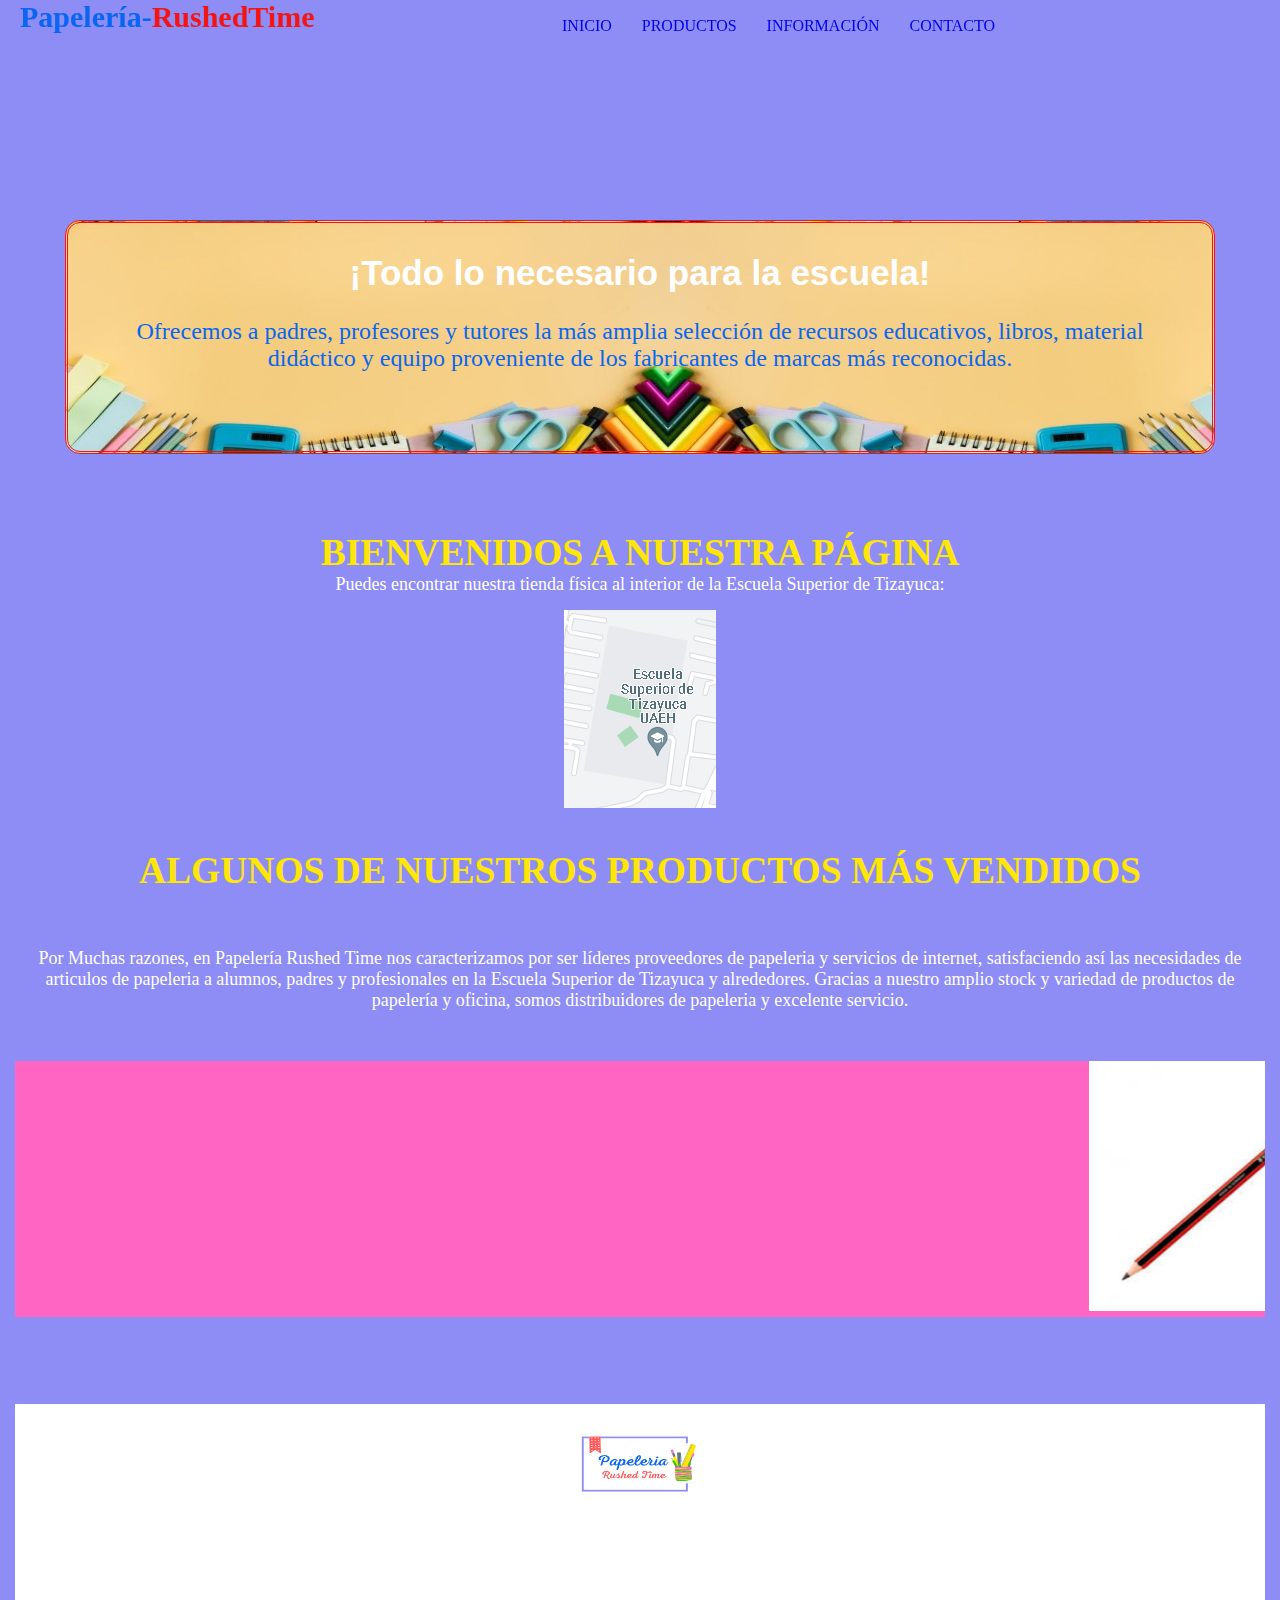
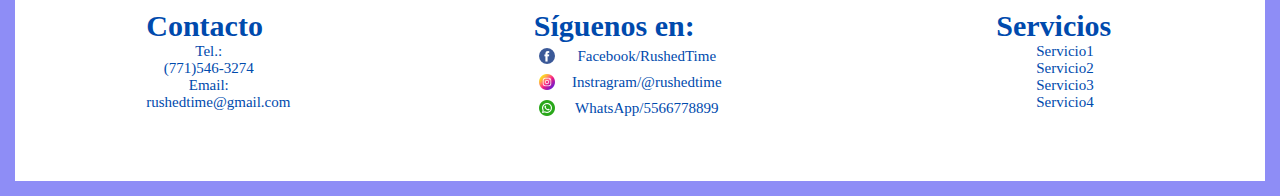
<file: index.html>
<!DOCTYPE html>
<html lang="es">
    <head>
        <title> Papelería Rushed Time</title>
        <meta charset="UTF-8">
        <link rel="icon" href="img/imgT/papeleria.png">
        <link rel="stylesheet" href="css/estilos.css">
        <meta name="viewport" content="width=device-width, user-scalable=no, initial-scale=1.0, maximum-scale=1.0, minimum-scale=1.0">
        <link rel="stylesheet" href="https://use.fontawesome.com/releases/v5.6.3/css/all.css" integrity="sha384-UHRtZLI+pbxtHCWp1t77Bi1L4ZtiqrqD80Kn4Z8NTSRyMA2Fd33n5dQ8lWUE00s/" crossorigin="anonymous">
    </head>
    <body>
        <div class="contenedorTotal">
            <header>
            <div class="contenedorhead">
    
                
                <h1><p class="RT">Papelería- </p><p class="rush"> RushedTime</p></h1>
                    
                    <div class="menu">
                        <div>
                        <i class="fa fa-sharp fa-solid fa-bars" id="btn_menu"></i>
                    </div>
                        <div id="back_menu"></div> 
                    <nav id="nav">
                        <img src="img/imgT/Rushed Time.png" alt="" srcset="">
                        <ul >
                            <li><a href="index.html" id="selected">Inicio</a></li>
                            <li><a href="productos.html">Productos</a></li>
                            <li><a href="#">Información</a>
                            <ul class="menu-vertical">
                                <li><a href="analisis.html">Análisis y diseño de sistemas</a></li>
                                <li><a href="metodos.html">Métodos numericos</a></li>
                                <li><a href="arquitectura.html">Arquitectura de computadoras</a></li>
                                <li><a href="appmoviles.html">Diseño de aplicaciones móviles</a></li>
                            </ul></li>
                            <li><a href="contacto.html">Contacto</a></li>
                        </ul>
                    </nav>
                    
                </div>
            </div>
        </header>

    <main>
        <section id="banner">
            <div class="contenedorletter">
            <h2 align = "center" >¡Todo lo necesario para la escuela!</h2>
            <p align = "center"><font color ="0966f1" size="5"> Ofrecemos a padres, profesores y tutores la más amplia selección de recursos educativos, libros, material didáctico y equipo proveniente de los fabricantes de marcas más reconocidas.</p>
            <br><br>
        </div>
        </section>
        <br>
        <section id="bienvenidos">
            <h2>BIENVENIDOS A NUESTRA PÁGINA</h2>
            <p>Puedes encontrar nuestra tienda física al interior de la Escuela Superior de Tizayuca:</p>
            <a href="https://www.google.com/maps/place/Escuela+Superior+de+Tizayuca+UAEH/@19.8646067,-98.9713956,17z/data=!3m1!4b1!4m5!3m4!1s0x85d1910063ad2115:0xcfc795f823cb4d72!8m2!3d19.8646017!4d-98.9692069"><img src="img/imgT/ubicacion.png" ></a>
        </section>

        <div class="productos">
            <h2> ALGUNOS DE NUESTROS PRODUCTOS MÁS VENDIDOS</h2><br><br>
            <p>Por Muchas razones, en Papelería Rushed Time nos caracterizamos por ser líderes proveedores de papeleria y servicios de internet, satisfaciendo así las necesidades de articulos de papeleria  a alumnos, padres y  profesionales en la Escuela Superior de Tizayuca y alrededores. Gracias a nuestro amplio stock y variedad de productos de papelería y oficina, somos distribuidores de papeleria y excelente servicio.</p>
        </div>

    </main>
    <marquee bgcolor ="#ff66c4" width="100%" scrolldelay="1" scrollamount="20" direction="left" loop="infinite" onmouseout="this.start()" onmouseover="this.stop()">
        <a href="productos.html"><img title="Ir a catálogo de productos" alt="Ir a catálogo de productos" src="img/imgT/lapiz.jpg" height ="250px" width="290px"/></a> &nbsp; &nbsp; &nbsp; &nbsp; 
        <a href="productos.html"><img title="Ir a catálogo de productos" alt="Ir a catálogo de productos"  src="img/img-banner/clip.jpg" height ="250px" width="290px" /></a> &nbsp; &nbsp; &nbsp; &nbsp; 
        <a href="productos.html"><img title="Ir a catálogo de productos" alt="Ir a catálogo de productos"  src="img/img-banner/juegogeo.jpg" height ="250px" width="290px" /></a> &nbsp; &nbsp; &nbsp; &nbsp; 
        <a href="productos.html"><img title="Ir a catálogo de productos" alt="Ir a catálogo de productos"  src= "img/img-banner/lapicera.jpg" height ="250px" width="290px" /></a> &nbsp; &nbsp; &nbsp; &nbsp; 
        <a href="productos.html"><img title="Ir a catálogo de productos" alt="Ir a catálogo de productos"  src="img/img-product/plumones.jpg" height ="250px" width="290px" /></a>&nbsp; &nbsp; &nbsp; &nbsp; 
        <a href="productos.html"><img title="Ir a catálogo de productos" alt="Ir a catálogo de productos"  src="img/imgT/porta.jpg" height ="250px" width="290px" /></a> &nbsp; &nbsp; &nbsp; &nbsp; 
        <a href="productos.html"><img title="Ir a catálogo de productos" alt="Ir a catálogo de productos"  src="img/imgT/sacas.jpg" height ="250px" width="290px" /></a> &nbsp; &nbsp; &nbsp; &nbsp; 
        <a href="productos.html"><img title="Ir a catálogo de productos" alt="Ir a catálogo de productos"  src="img/imgT/tijeras.jpg" height ="250px" width="290px" /></a> &nbsp; &nbsp; &nbsp; &nbsp; 
        <a href="productos.html"><img title="Ir a catálogo de productos" alt="Ir a catálogo de productos"  src="img/img-banner/hojas.jpg" height ="250px" width="290px" /></a> &nbsp; &nbsp; &nbsp; &nbsp; 
        <a href="productos.html"><img title="Ir a catálogo de productos" alt="Ir a catálogo de productos"  src="img/imgT/plumas.jpg" height ="250px" width="290px" /></a> &nbsp; &nbsp; &nbsp; &nbsp; 
        <a href="productos.html"><img title="Ir a catálogo de productos" alt="Ir a catálogo de productos"  src="img/img-banner/gomas.jpg" height ="250px" width="290px" /></a> &nbsp; &nbsp; &nbsp; &nbsp; 
    </marquee>
    
    <br>
    <br>
    <br>
    <br>

    <footer class="footer">
        <div class="logo"> <img src="img/imgT/Rushed Time1.png" height ="120px" width="140px"></div>
        <br><br>
        <div class="contenedor2">
            <div class="col1">
                <h1>Contacto</h1><br><br>
                <div>Tel.:<br>(771)546-3274</div>
                <div>Email:<br> rushedtime@gmail.com</div>
            </div>
            <div class="col2">
                <h1>Síguenos en:</h1><br><br>
                <div class="fc"><img src= "img/imgT/facebook.png" ><p>Facebook/RushedTime</p></div>
                <div class="ig"><img src="img/imgT/instagram.png"><p>Instragram/@rushedtime</p></div>
                <div class="ws"><img src="img/imgT/whatsapp.png" ><p>WhatsApp/5566778899</p></div>
            </div>
       
            <div class="col3">
                <h1>Servicios</h1><br><br>
                <div>Servicio1</div>
                <div>Servicio2</div>
                <div>Servicio3</div>
                <div>Servicio4</div>
    
            </div>
            
        </div>
        <div class="final">
            <div class="Copy"><br><br>Copyright © 2022 </div>
            <div>Creado por RushedTime. Todos los derechos reservados</div>
            <div class="politicas">Política de privacidad | Aviso legal | Mapa del sitio </div>
        </div>
        </footer>
    </div>
    <script src="js/script.js"></script>
    </body>
    
</html>
</file>
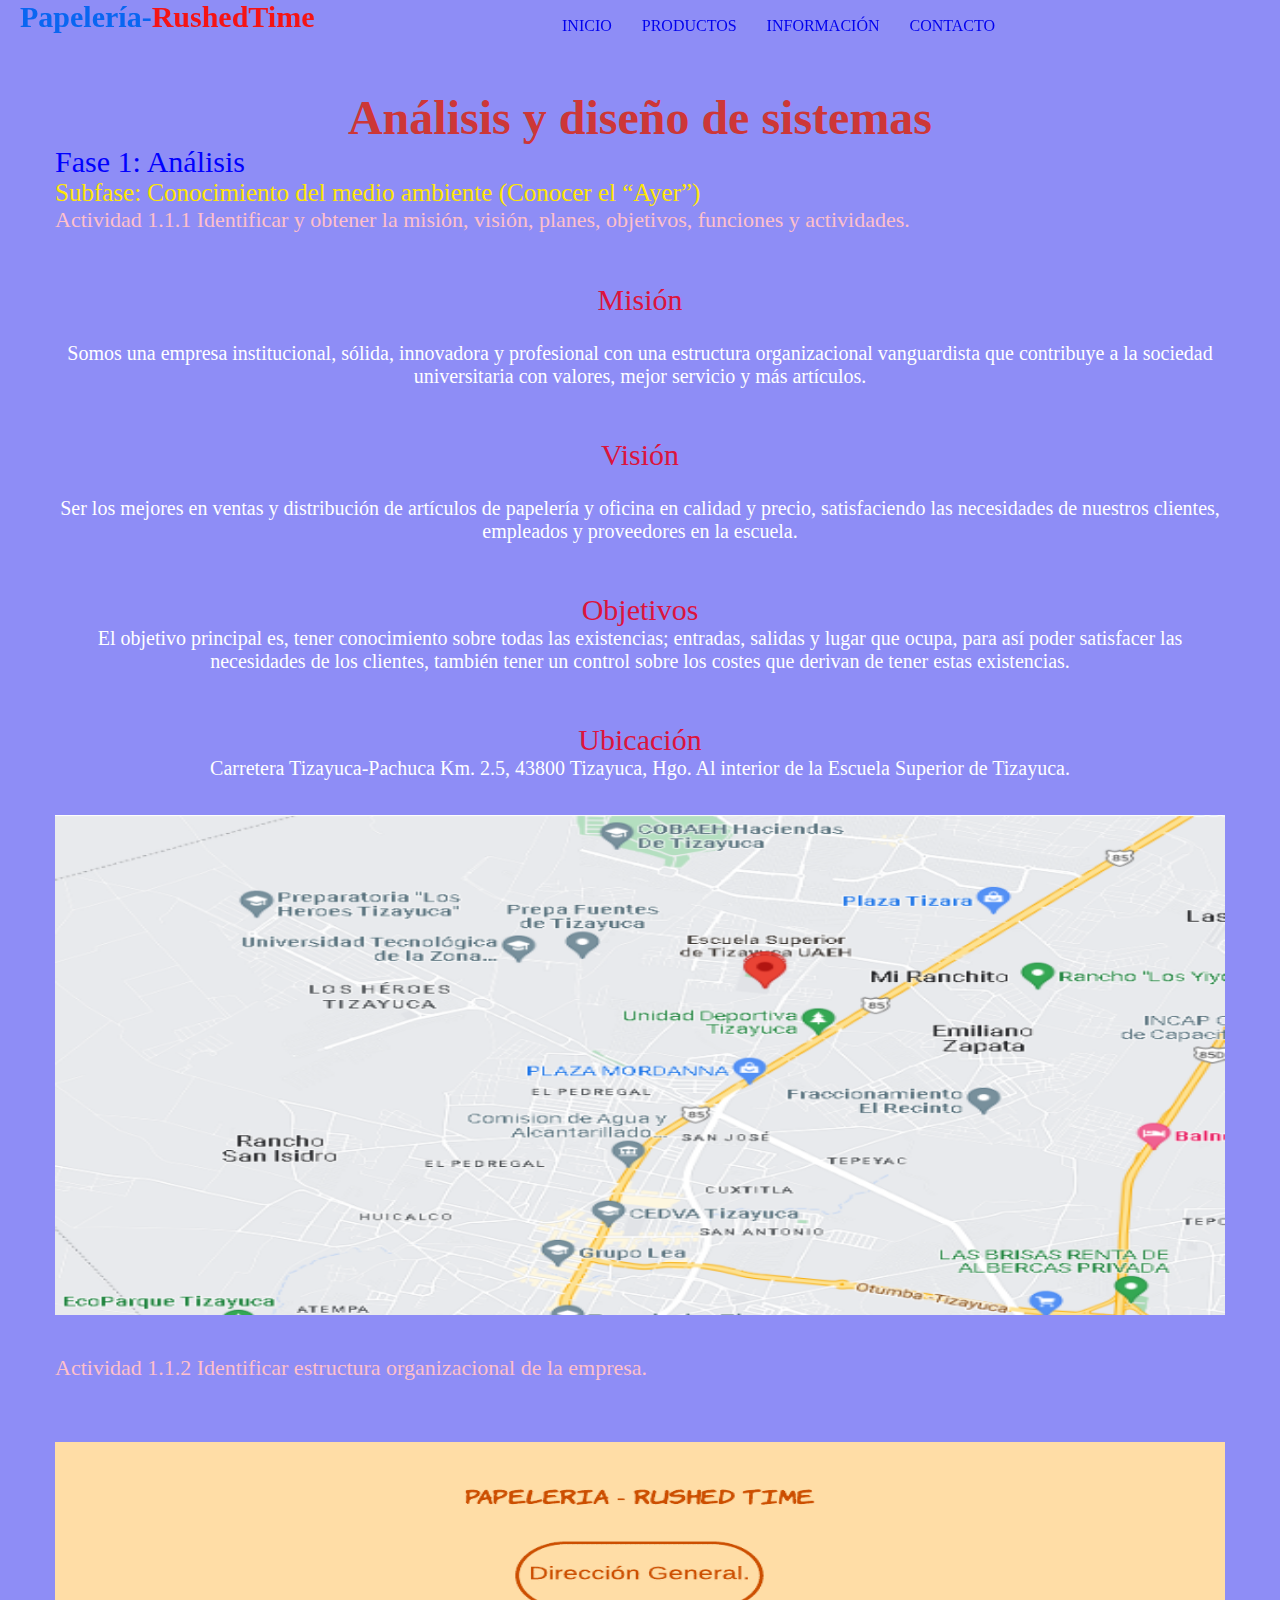
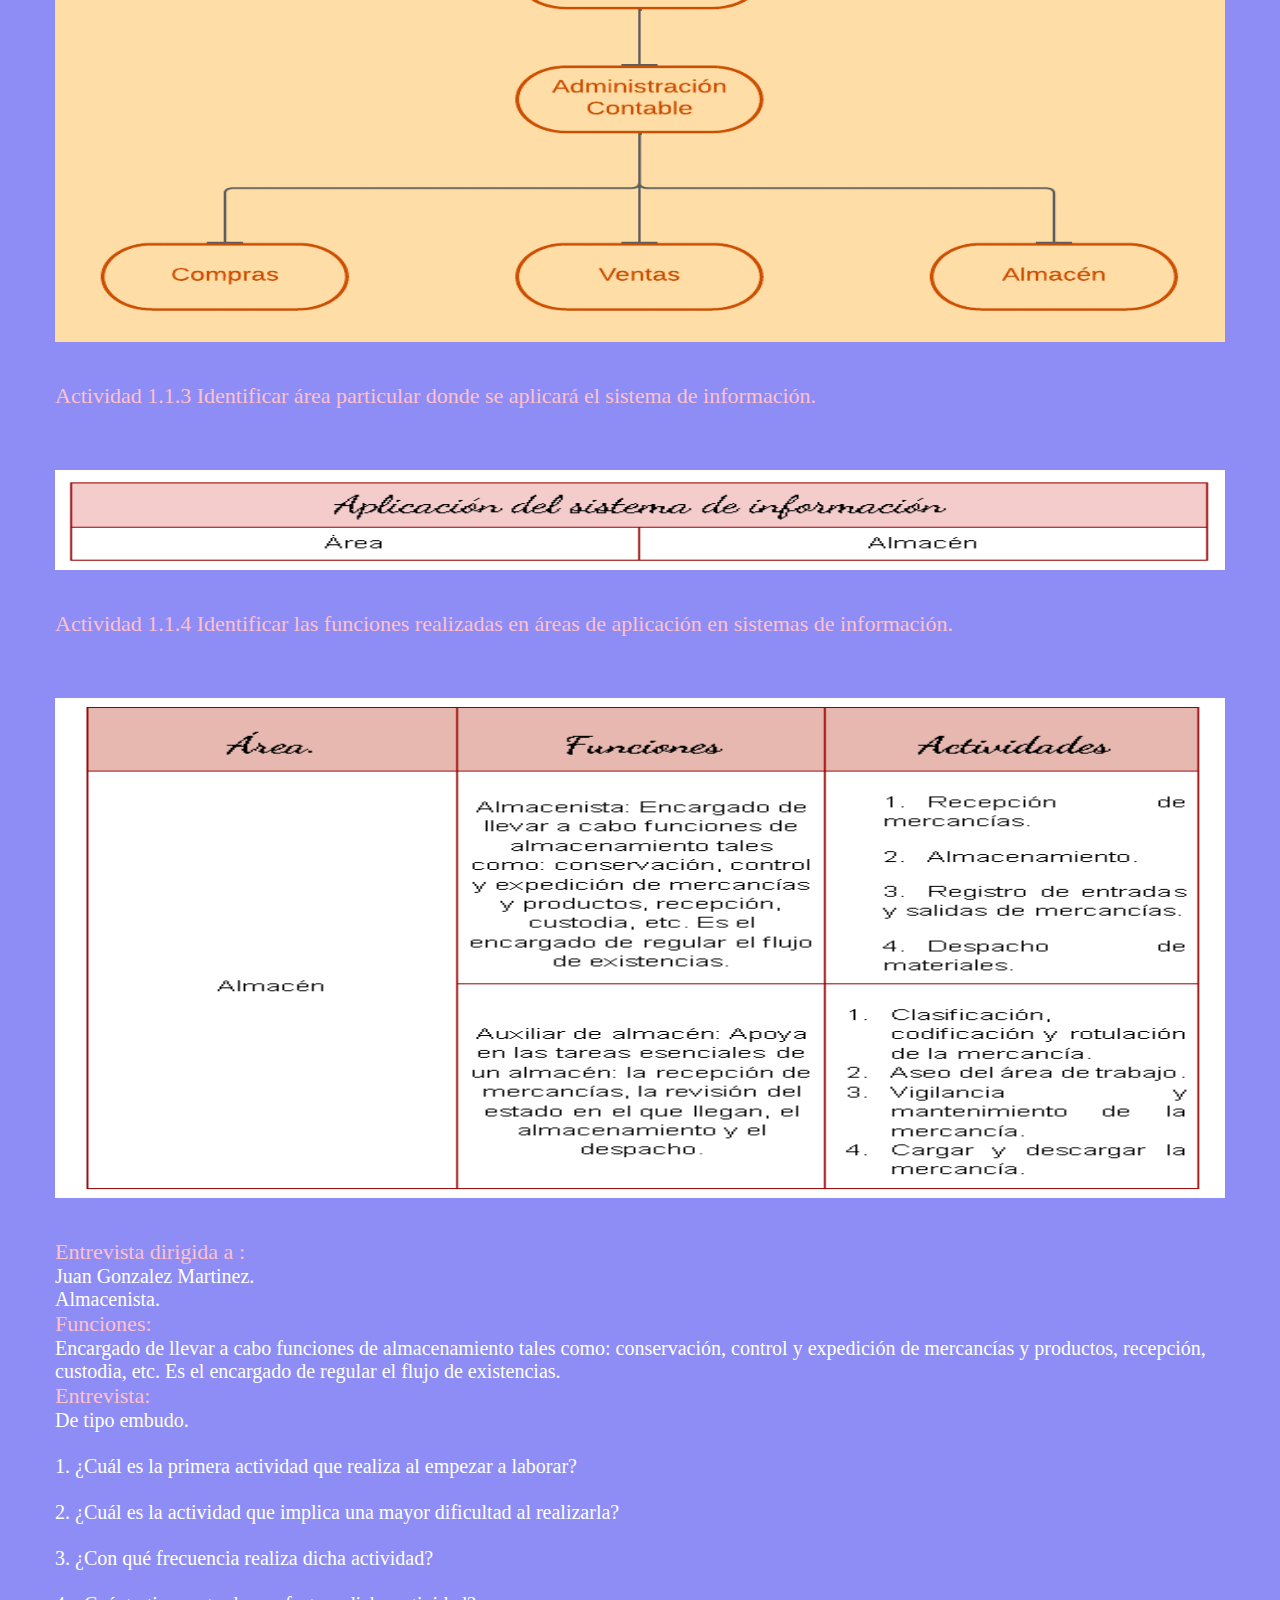
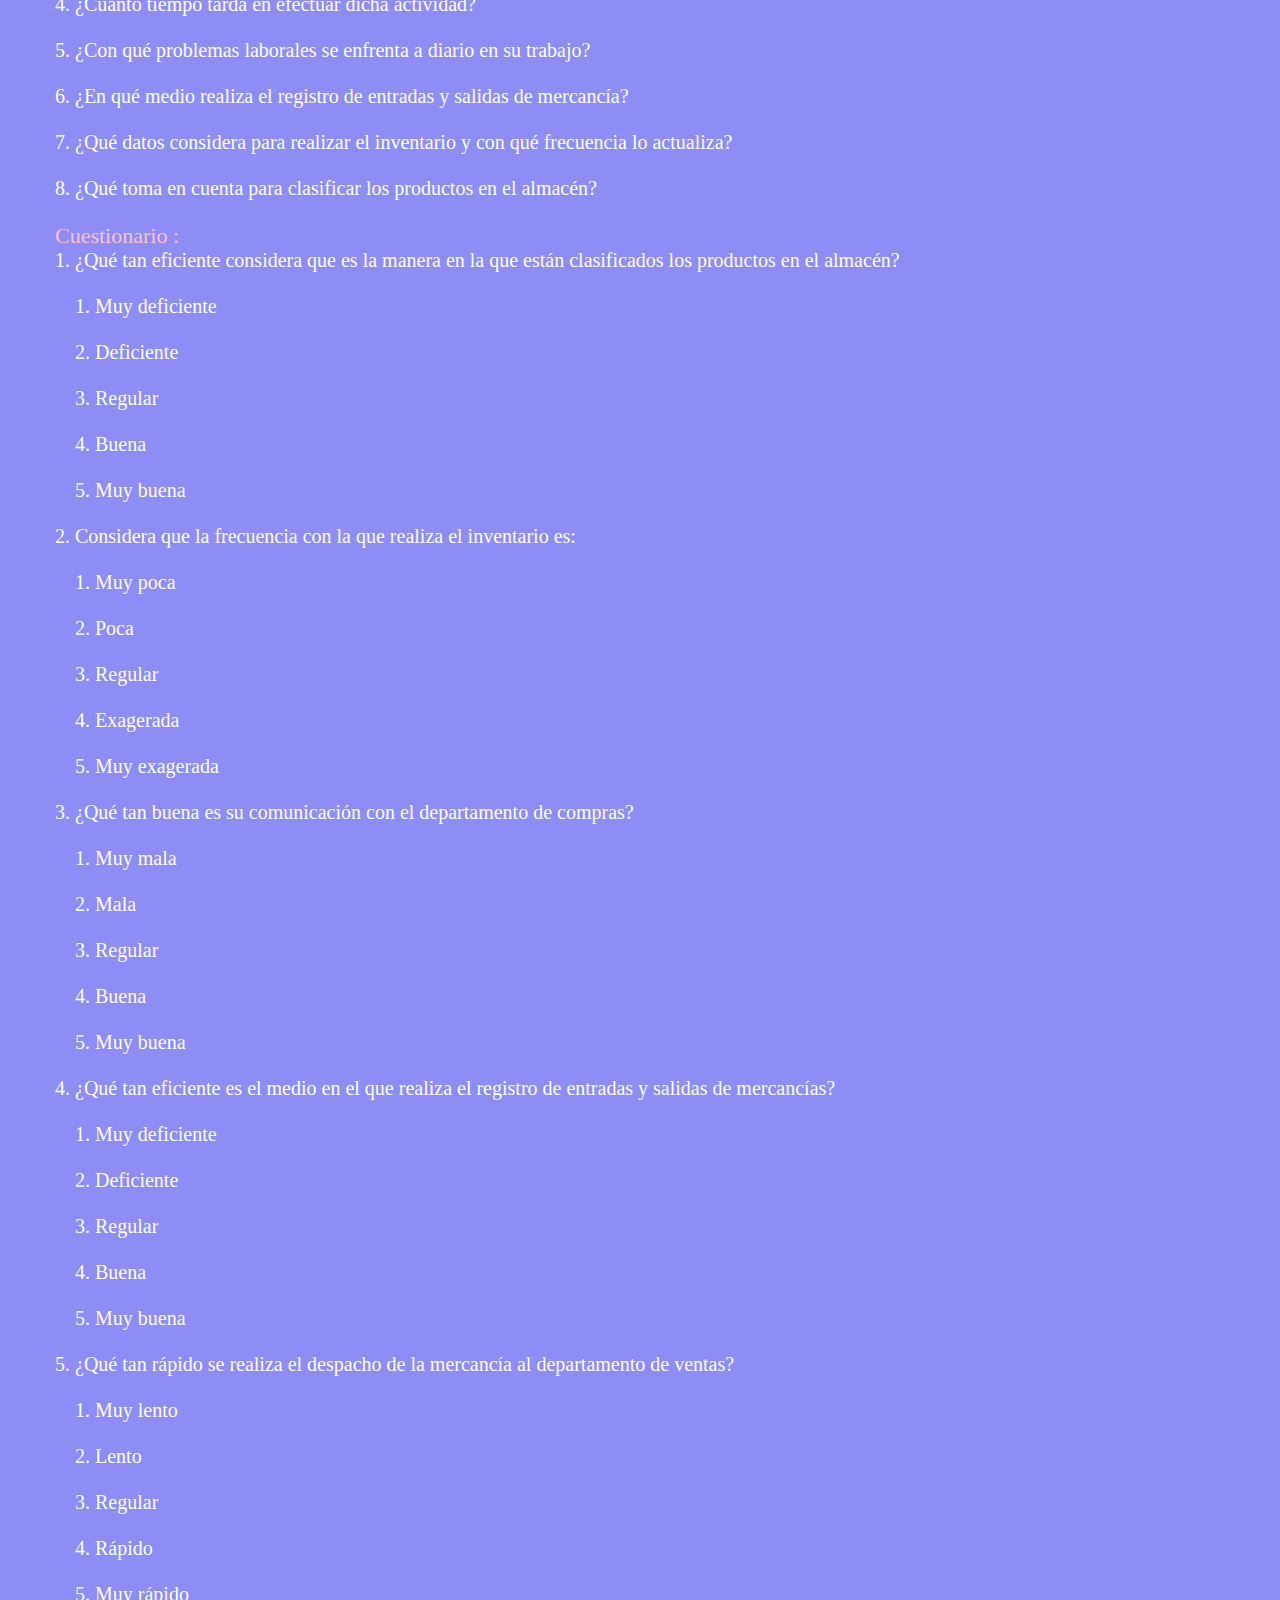
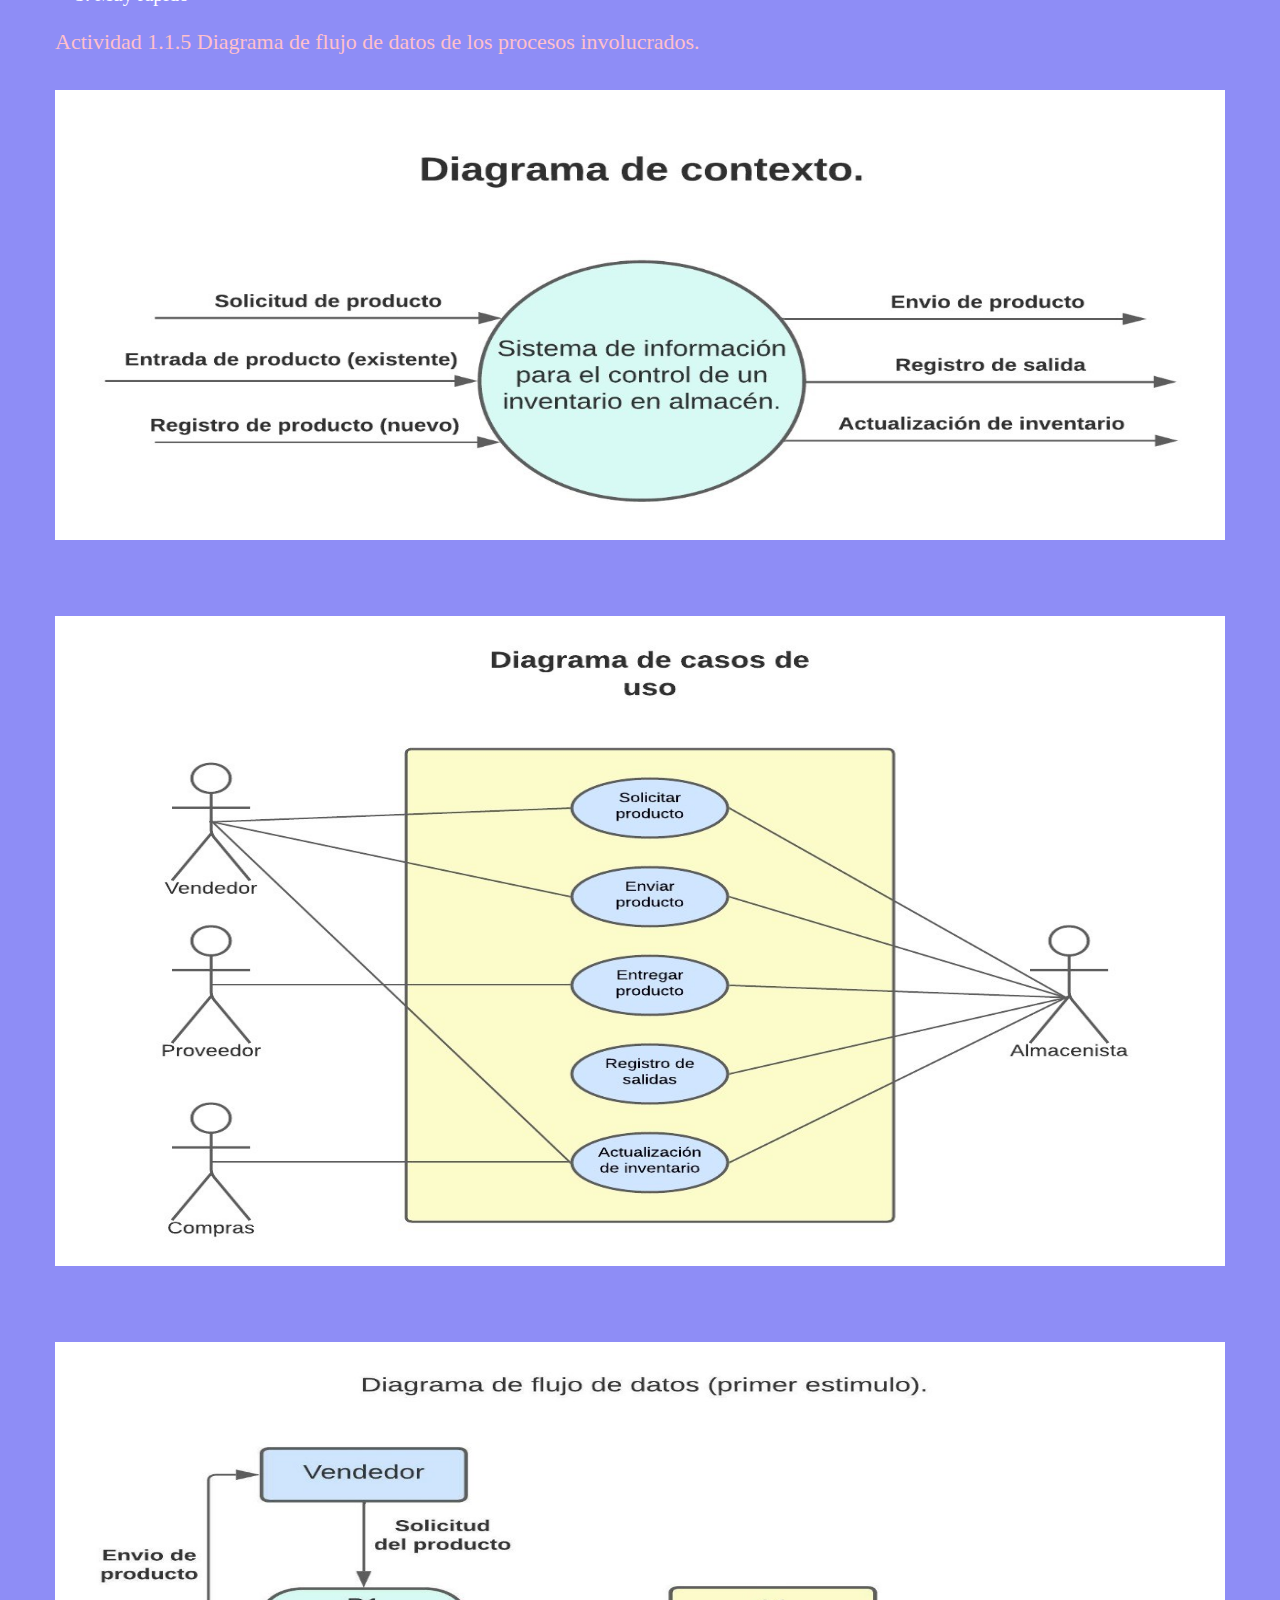
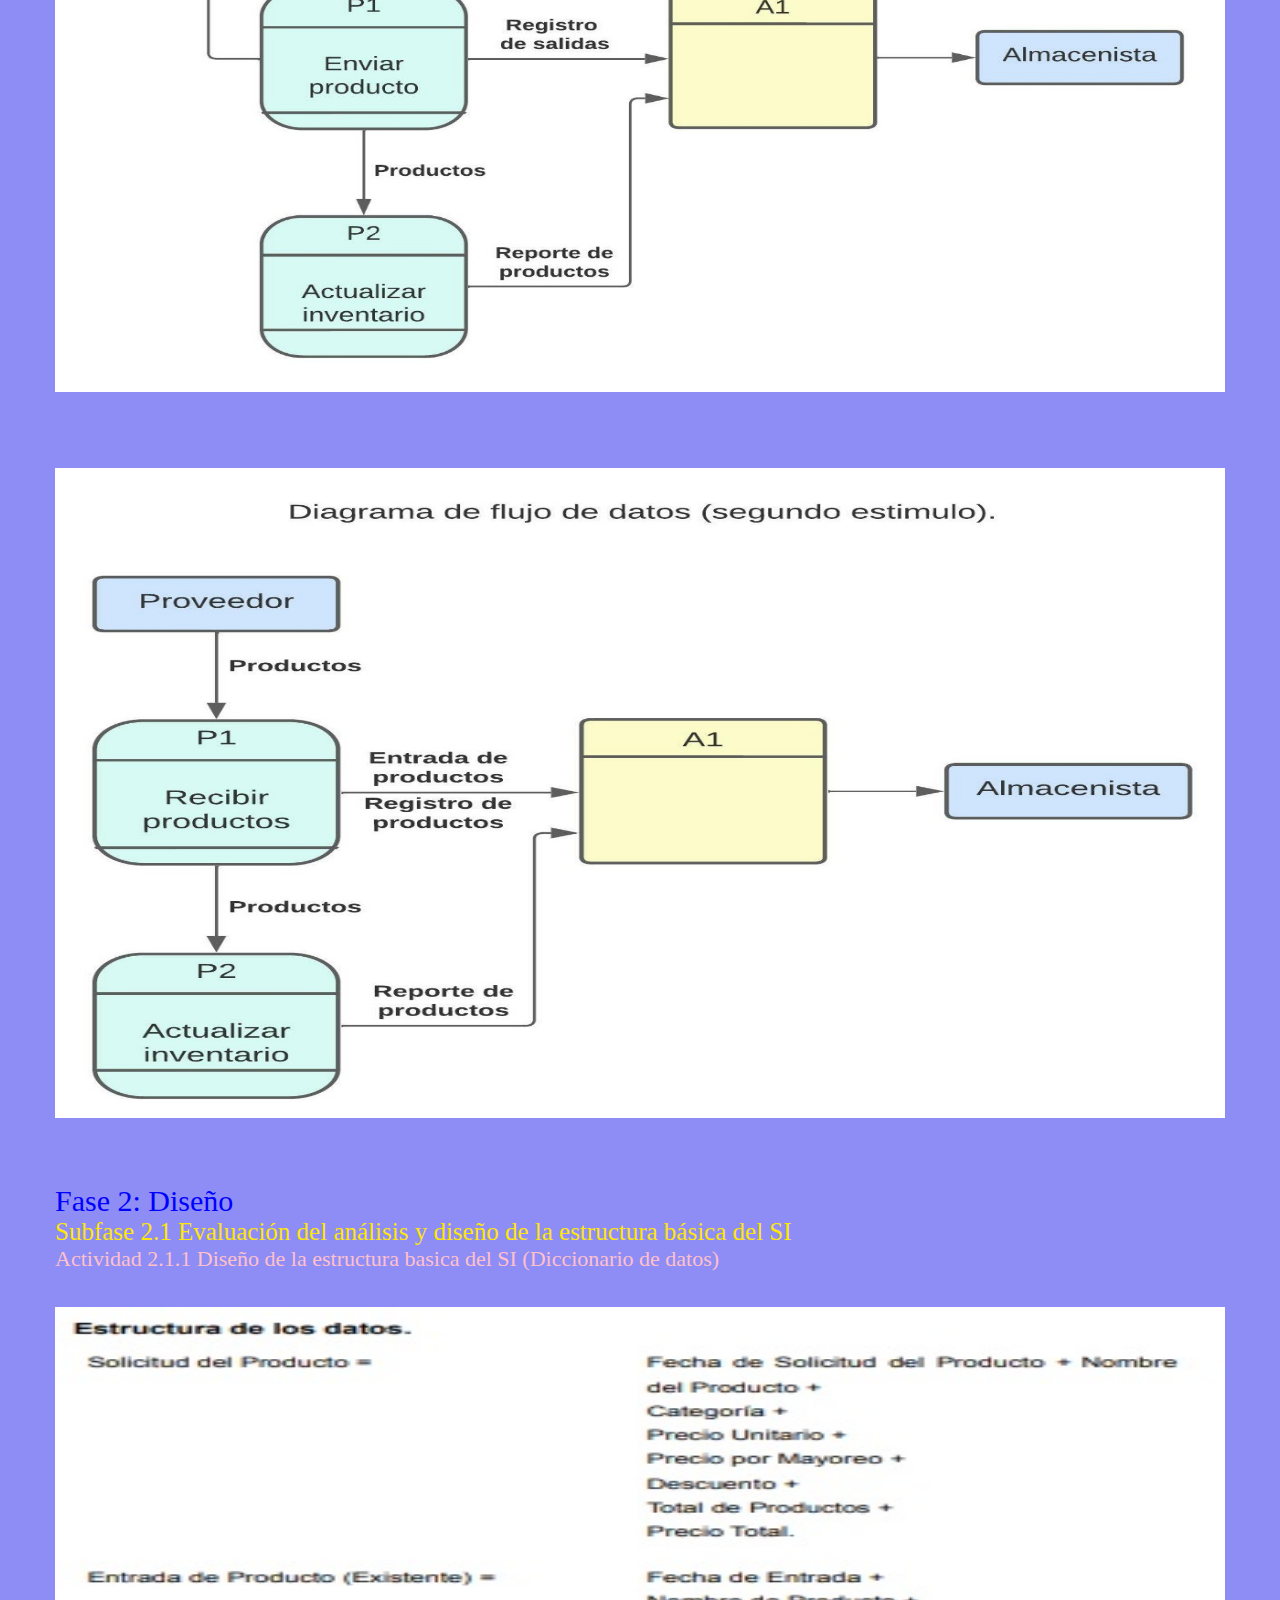
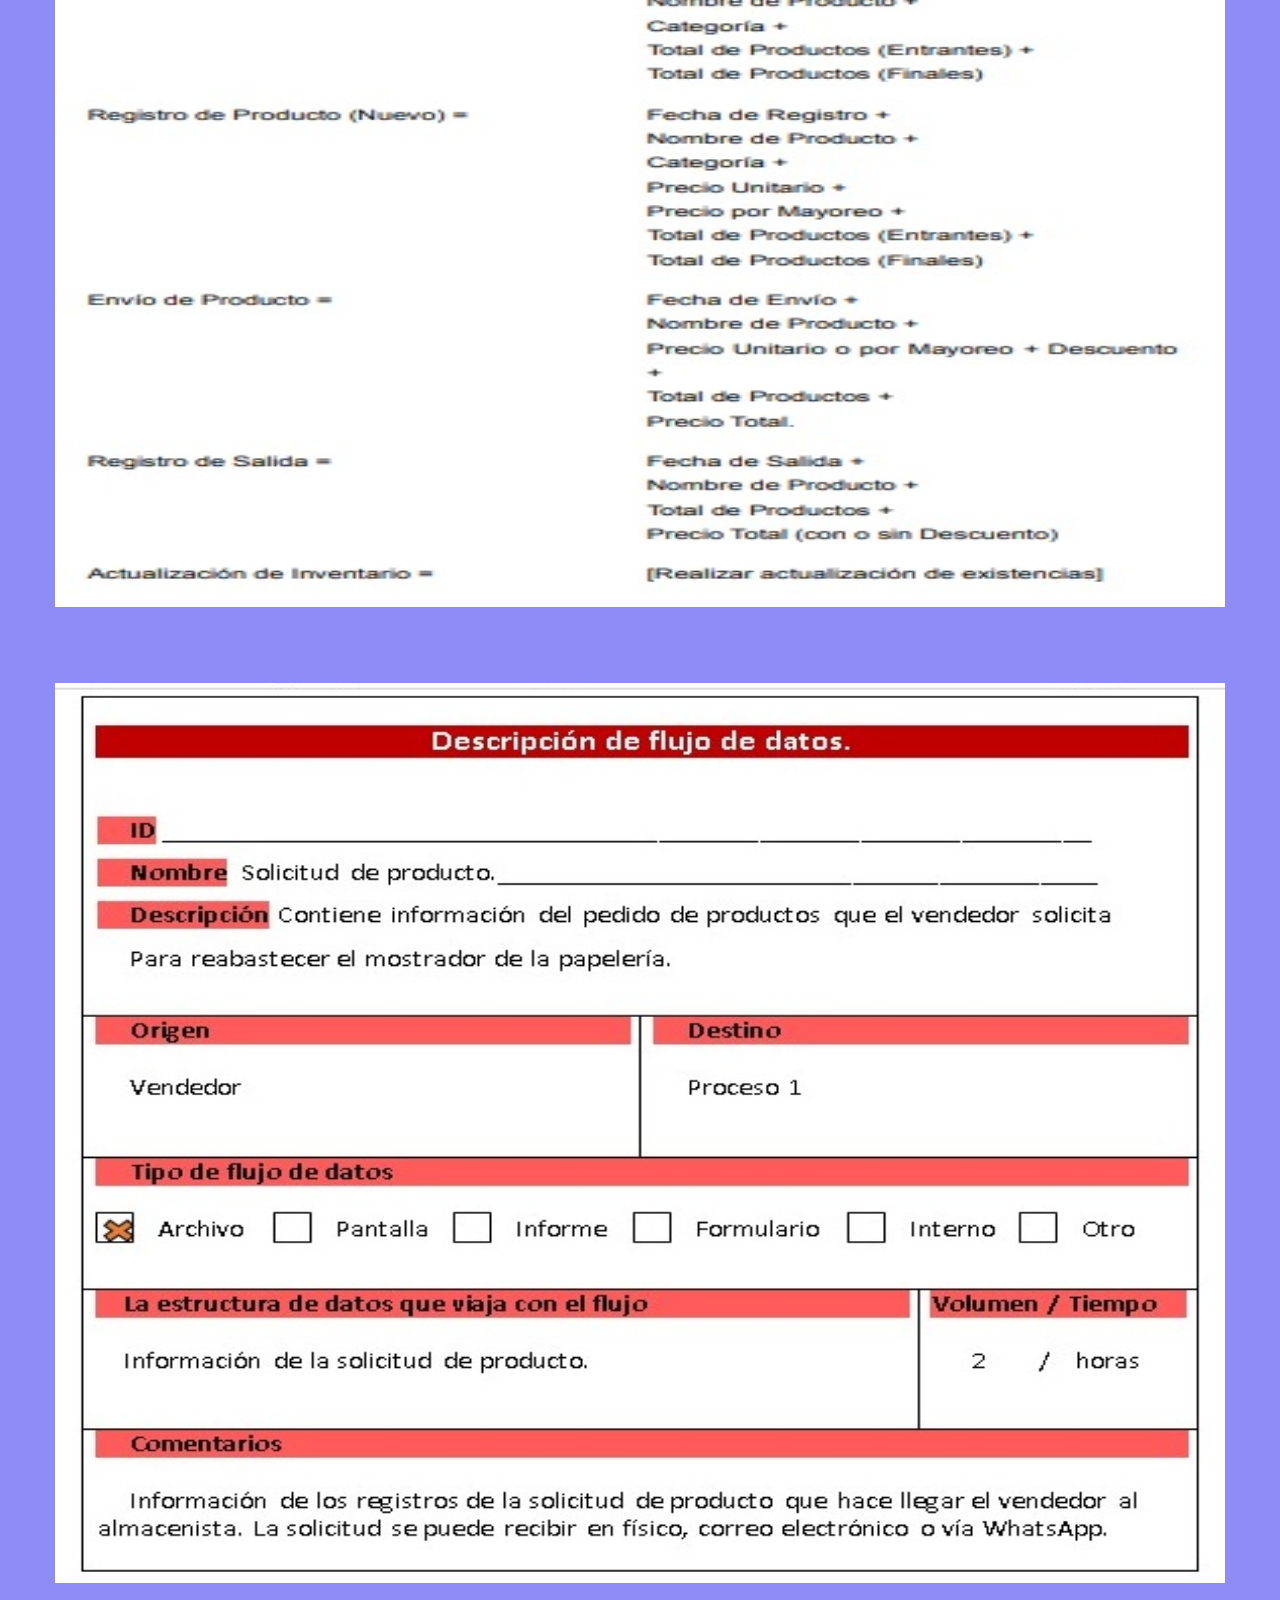
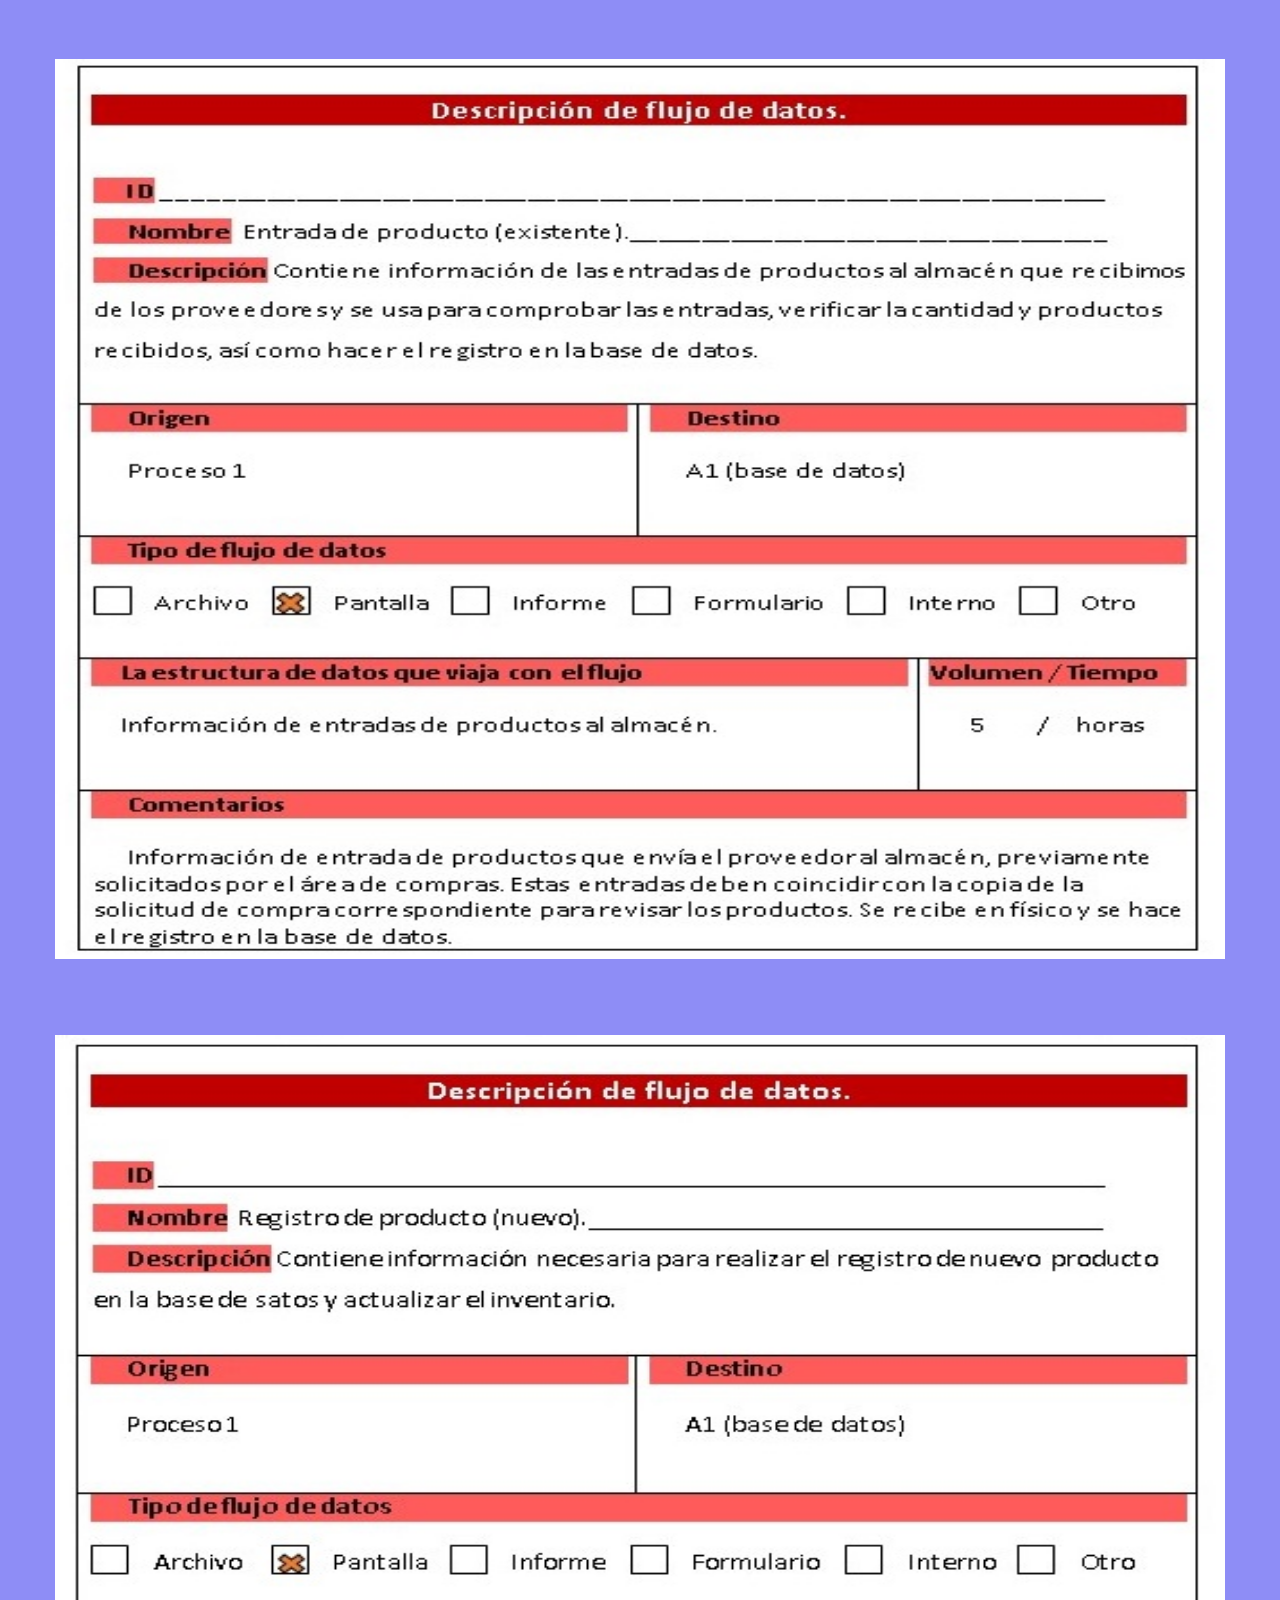
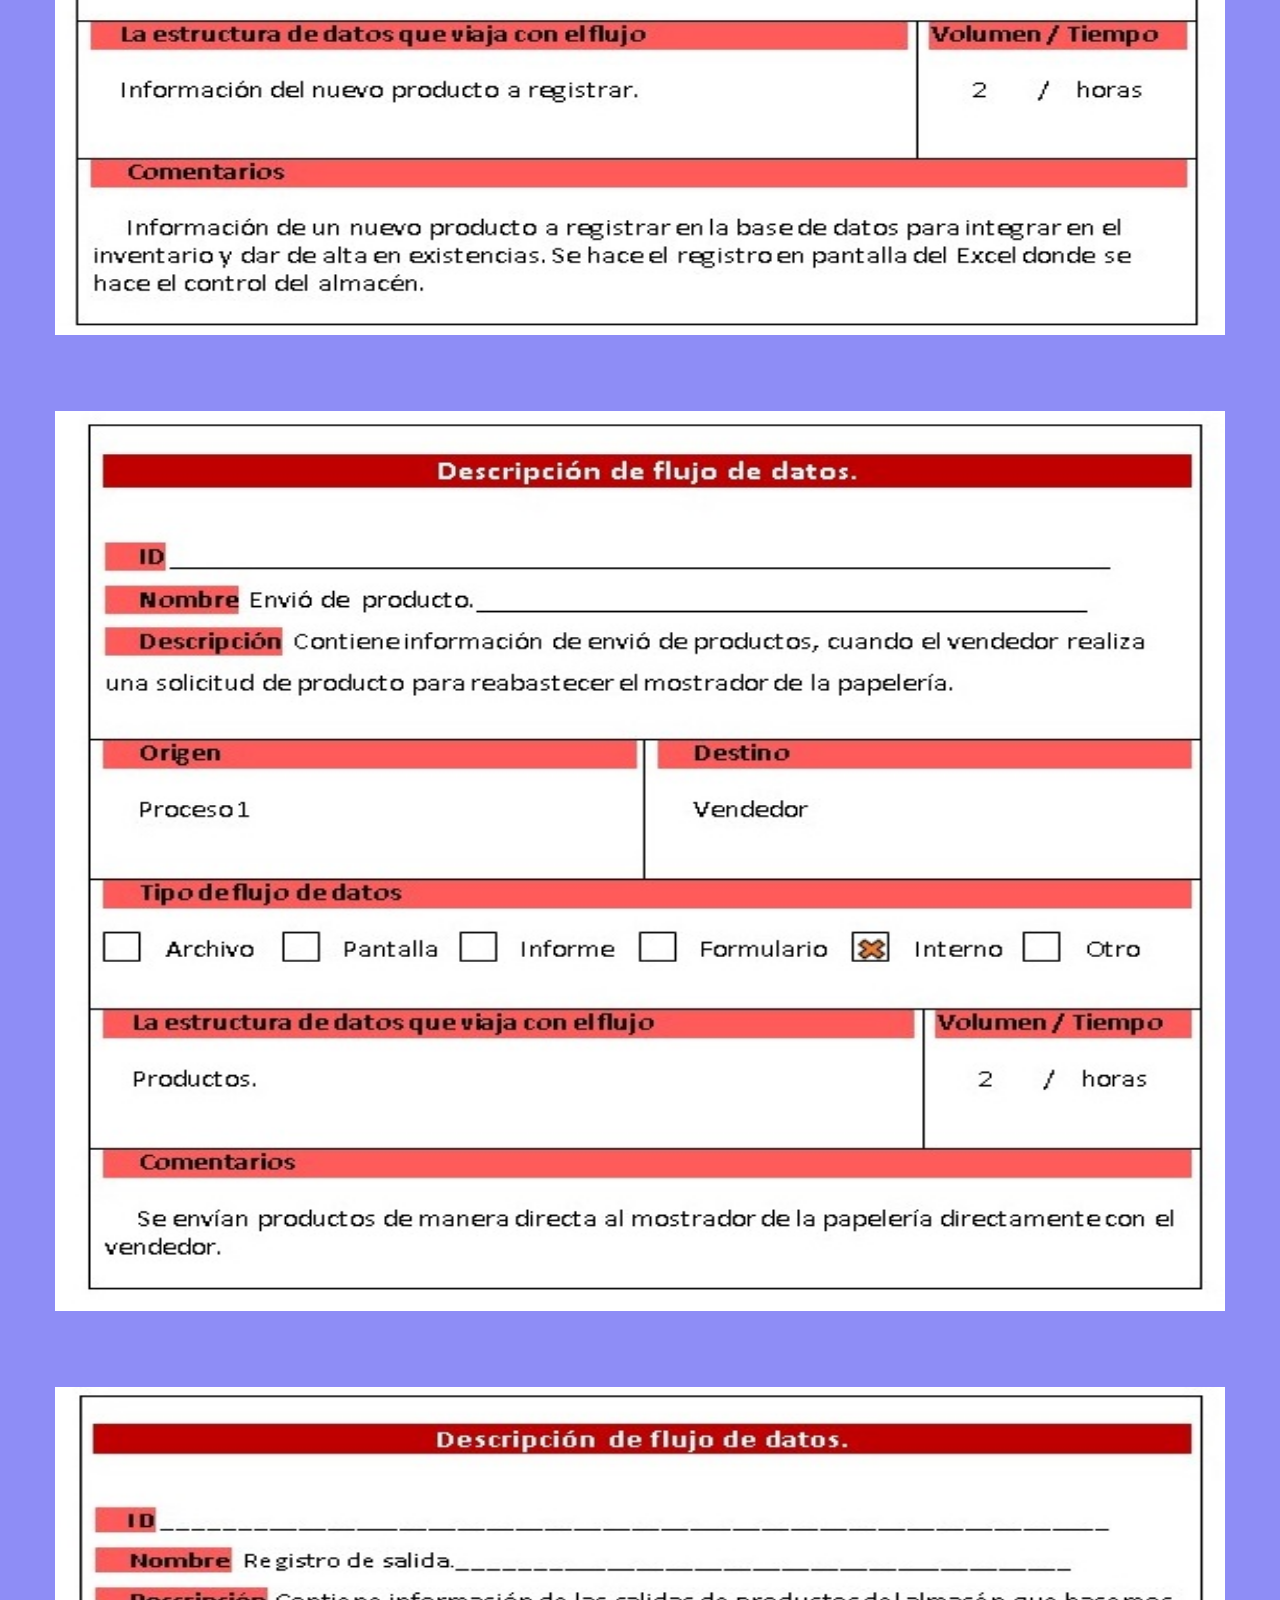
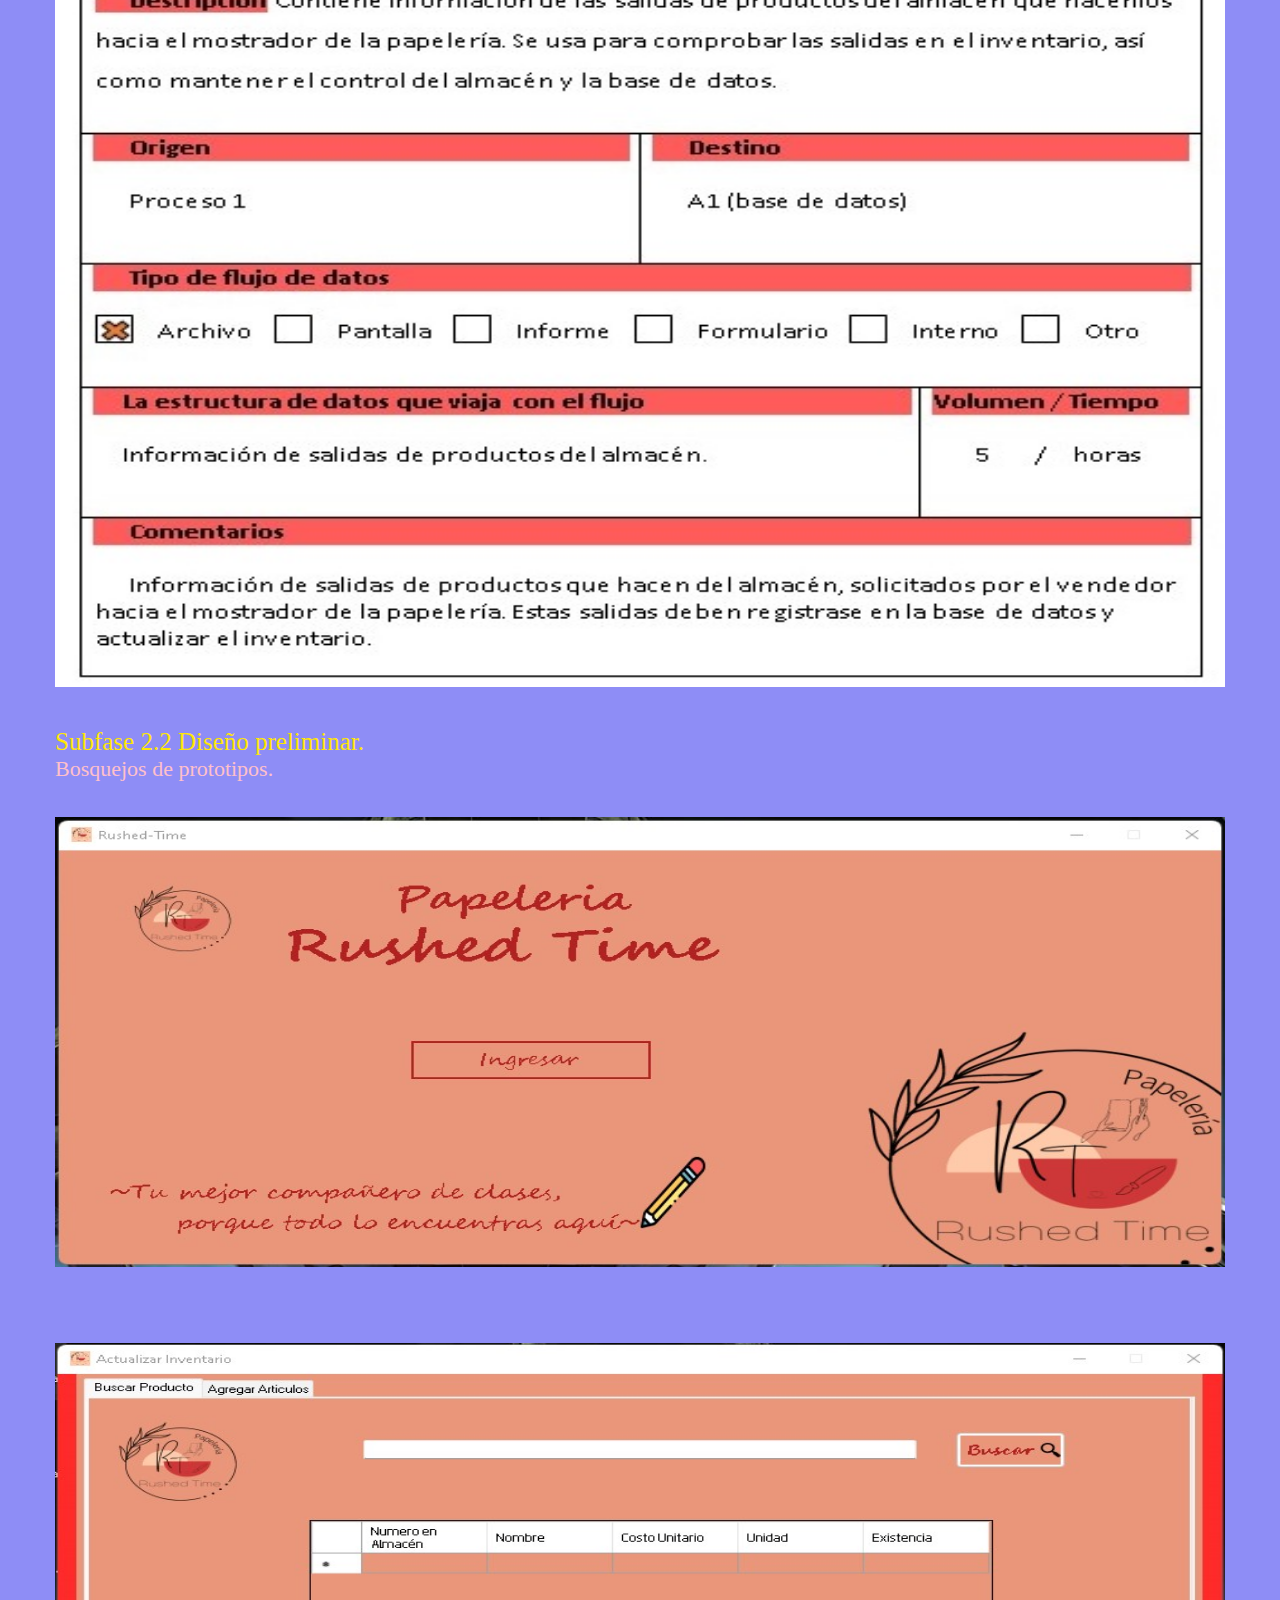
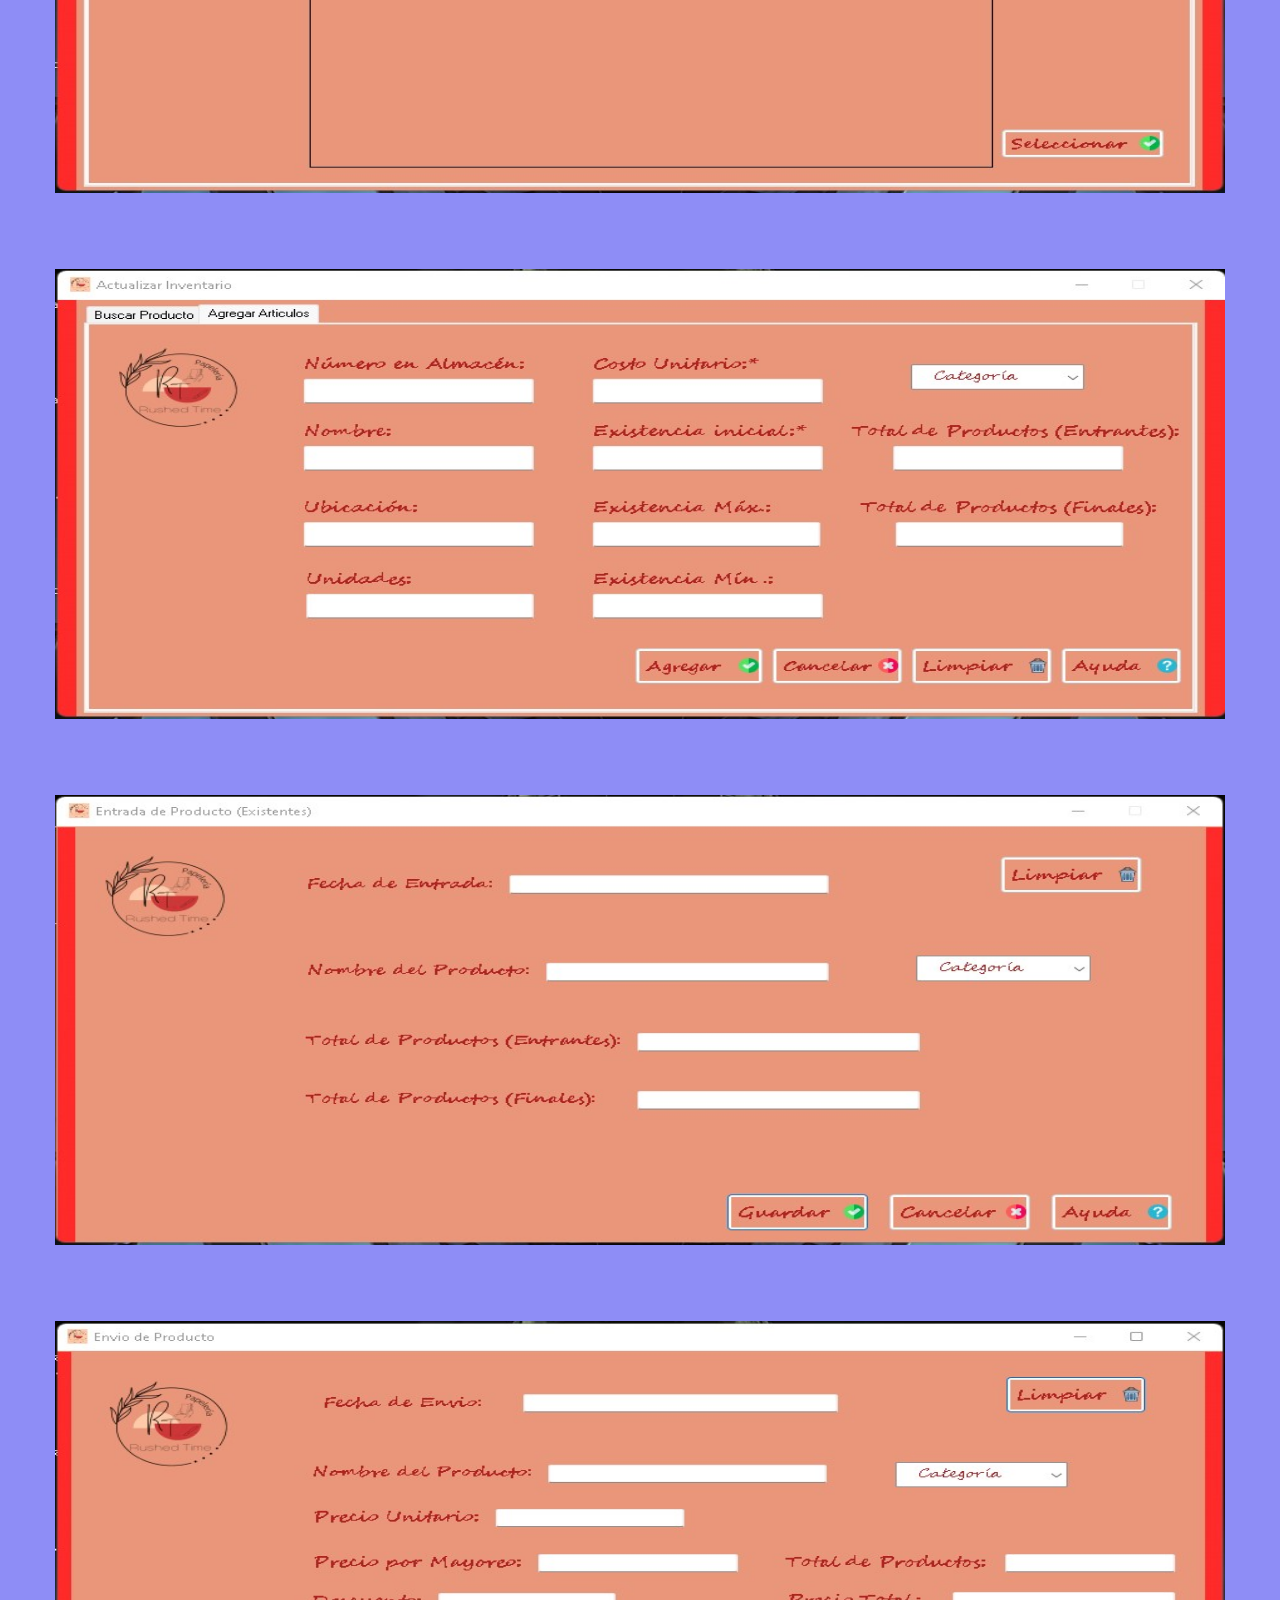
<file: analisis.html>
<!DOCTYPE html>
<html lang="es">
    <head>
        <title> Análisis y diseño de sistemas</title>
        <meta charset="UTF-8">
        <meta name="viewport" content="width=device-width, user-scalable=no, initial-scale=1.0, maximum-scale=1.0, minimum-scale=1.0">
        <link rel="stylesheet" href="https://use.fontawesome.com/releases/v5.6.3/css/all.css" integrity="sha384-UHRtZLI+pbxtHCWp1t77Bi1L4ZtiqrqD80Kn4Z8NTSRyMA2Fd33n5dQ8lWUE00s/" crossorigin="anonymous">
        <link rel="stylesheet" href="css/estilos.css">
        <link rel="stylesheet" href="css/analisis.css">
        <link rel="icon" src="img/imgT/Rushed Time1.png">
    </head>
    <body>
        <div class="contenedorTotal">
        <header>
            <div class="contenedorhead">
                <div>
                    <h1><p class="RT">Papelería- </p><p class="rush"> RushedTime</p></h1>
                </div>
    
                <div class="menu">
                    <div>
                    <i class="fa fa-sharp fa-solid fa-bars" id="btn_menu"></i>
                </div>
                    <div id="back_menu"></div> 
                <nav id="nav">
                    <img src="img/imgT/Rushed Time1.png" alt="" srcset="">
                    <ul >
                        <li><a href="index.html" id="selected">Inicio</a></li>
                        <li><a href="productos.html">Productos</a></li>
                        <li><a href="#">Información</a>
                        <ul class="menu-vertical">
                            <li><a href="analisis.html">Análisis y diseño de sistemas</a></li>
                            <li><a href="metodos.html">Métodos numericos</a></li>
                            <li><a href="arquitectura.html">Arquitectura de computadoras</a></li>
                            <li><a href="appmoviles.html">Diseño de aplicaciones móviles</a></li>
                        </ul></li>
                        <li><a href="contacto.html">Contacto</a></li>
                    </ul>
                </nav>
                
            </div>
            </div>
    </header>

    
    <div><br><br><br><br><br>
    <h2 align = "center"> <font color ="#cd3737" size="20" class="title"> <font face="Segoe script">
        <p>Análisis y diseño de sistemas</p></h2>
    </div>
    <div class="fase">
        <p>Fase 1: Análisis</p>
    </div>
    <div class="subfase">
        <p>Subfase: Conocimiento del medio ambiente (Conocer el “Ayer”)</p>
    </div>
    <div class="actividad">
        <p>Actividad 1.1.1 Identificar y obtener la misión, visión, planes, objetivos, funciones y actividades.</p>
    </div>
    <div class="titulo1">
        <p>Misión</p>
    </div>
    <div class="texto">
        <p>Somos una empresa institucional, sólida, innovadora y profesional con una estructura organizacional vanguardista que contribuye a la sociedad universitaria con valores, mejor servicio y más artículos.</p>
    </div>
    <div class="titulo1">
        <p>Visión</p>
    </div>
    <div class="texto">
        <p>Ser los mejores en ventas y distribución de artículos de papelería y oficina en calidad y precio, satisfaciendo las necesidades de nuestros clientes, empleados y proveedores en la escuela.</p>
    </div>
    <div class="titulo1">
        <p>Objetivos</p>
    <div class="texto">
        <p>El objetivo principal es, tener conocimiento sobre todas las existencias; entradas, salidas y lugar que ocupa, para así poder satisfacer las necesidades de los clientes, también tener un control sobre los costes que derivan de tener estas existencias.        </p>
    </div>
    <div class="titulo1">
        <p>Ubicación</p>
    <div class="texto">
        Carretera Tizayuca-Pachuca Km. 2.5, 43800 Tizayuca, Hgo. Al interior de la Escuela Superior de Tizayuca.
        <div class="ubi"><img src="img/imgT/ubi.png" height="500px" width="600px">
    </div></div>
    <div class="actividad">
        <p>Actividad 1.1.2 Identificar estructura organizacional de la empresa.</p>
        <br>
        <div class="org"><img src="img/imgT/organigrama.png" height="500px" width="800px" >
    </div></div>
    <div class="actividad">
        <p>Actividad 1.1.3 Identificar área particular donde se aplicará el sistema de información.</p>
        <br>
        <div class="aparea"><img src="img/imgT/aplicacionarea.png" height="100px" width="600px"></div>
    </div>
    <div class="actividad">
        <p>Actividad 1.1.4 Identificar las funciones realizadas en áreas de aplicación en sistemas de información.</p>
        <br>
        <div class="area"><img src="img/imgT/area.png" height="500" width="700"></div>
    </div>
    <div class="actividad">Entrevista dirigida a :</div>
    <div class="entrevista">
    Juan Gonzalez Martinez.<br>
    Almacenista.
    </div>
    <div class="actividad">Funciones:</div>
    <div class="entrevista">Encargado de llevar a cabo funciones de almacenamiento tales como: conservación, control y expedición de mercancías y productos, recepción, custodia, etc. Es el encargado de regular el flujo de existencias.</div>
    <div class="actividad">Entrevista:</div>
    <div class="entrevista">De tipo embudo. <br><br>
        1.	¿Cuál es la primera actividad que realiza al empezar a laborar?<br><br>
        2.	¿Cuál es la actividad que implica una mayor dificultad al realizarla?<br><br>
        3.	¿Con qué frecuencia realiza dicha actividad?<br><br>
        4.	¿Cuánto tiempo tarda en efectuar dicha actividad?<br><br>
        5.	¿Con qué problemas laborales se enfrenta a diario en su trabajo?<br><br>
        6.	¿En qué medio realiza el registro de entradas y salidas de mercancía?<br><br>
        7.	¿Qué datos considera para realizar el inventario y con qué frecuencia lo actualiza?<br><br>
        8.	¿Qué toma en cuenta para clasificar los productos en el almacén?<br><br>
    </div>
    <div class="actividad">Cuestionario :</div>
    <div class="entrevista">1.	¿Qué tan eficiente considera que es la manera en la que están clasificados los productos en el almacén?<br><br>
       <ol>
        <li>Muy deficiente</li><br>
       <li>Deficiente</li><br>
       <li>Regular</li><br>
       <li>Buena</li><br>
       <li>Muy buena</li><br>
       </ol>
       2.	Considera que la frecuencia con la que realiza el inventario es:<br><br>
       <ol>
        <li>Muy poca</li><br>
       <li>Poca</li><br>
       <li>Regular</li><br>
       <li>Exagerada</li><br>
       <li>Muy exagerada</li><br>
       </ol>
       3.	¿Qué tan buena es su comunicación con el departamento de compras?<br><br>
       <ol>
        <li>Muy mala</li><br>
       <li>Mala</li><br>
       <li>Regular</li><br>
       <li>Buena</li><br>
       <li>Muy buena</li><br>
       </ol>
       4.	¿Qué tan eficiente es el medio en el que realiza el registro de entradas y salidas de mercancías?<br><br>
       <ol>
        <li>Muy deficiente</li><br>
       <li>Deficiente</li><br>
       <li>Regular</li><br>
       <li>Buena</li><br>
       <li>Muy buena</li><br>
       </ol>
       5.	¿Qué tan rápido se realiza el despacho de la mercancía al departamento de ventas?<br><br>
       <ol>
        <li>Muy lento</li><br>
       <li>Lento</li><br>
       <li>Regular</li><br>
       <li>Rápido</li><br>
       <li>Muy rápido</li><br>
       </ol>
    </div>
    <div class="actividad">Actividad 1.1.5  Diagrama de flujo de datos de los procesos involucrados.
        <div class="diag1"><img src="img/imgT/diag1.jpg" height="450px" width="650"></div>
        <div class="diag2"><img src="img/imgT/diag2.jpg" height="650px" width="650"></div>
        <div class="diag3"><img src="img/imgT/diag3.jpg" height="650px" width="650px"></div>
        <div class="diag4"><img src="img/imgT/diag4.jpg" height="650px" width="650px>"></div>
    </div>
    </div>
    <div class="fase"> Fase 2: Diseño</div>
    <div class="subfase">Subfase 2.1 Evaluación del análisis y diseño de la estructura básica del SI</div>
    <div class="actividad">Actividad 2.1.1 Diseño de la estructura basica del SI (Diccionario de datos)
        <div class="diag5"><img src="img/imgT/diag5.jpg" height="900px" width="650px>" ></div>
        <div class="diag6"><img src="img/imgT/diag6.jpg" height="900px" width="650px>"></div>
        <div class="diag7"><img src="img/imgT/diag7.jpg" height="900px" width="650px>"></div>
        <div class="diag8"><img src="img/imgT/diag8.jpg" height="900px" width="650px>"></div>
        <div class="diag9"><img src="img/imgT/diag9.jpg" height="900px" width="650px>"></div>
        <div class="diag10"><img src="img/imgT/diag10.jpg" height="900px" width="650px>"></div>
    </div>
    <div class="subfase">Subfase 2.2 Diseño preliminar.</div>
    <div class="actividad">Bosquejos de prototipos.
        <div class="interfaz1"><img src="img/imgT/interfaz1.jpg" alt="Interfaz 1" height="450px" width="750px>"></div>
        <div class="interfaz2"><img src="img/imgT/interfaz2.jpg" alt="Interfaz 2" height="450px" width="750px>"></div>
        <div class="interfaz3"><img src="img/imgT/interfaz3.jpg" alt="Interfaz 3" height="450px" width="750px>"></div>
        <div class="interfaz4"><img src="img/imgT/interfaz4.jpg" alt="Interfaz 4" height="450px" width="750px>"></div>
        <div class="interfaz5"><img src="img/imgT/interfaz5.jpg" alt="Interfaz 5" height="450px" width="750px>"></div>
        <div class="interfaz6"><img src="img/imgT/interfaz6.jpg" alt="Interfaz 6" height="450px" width="750px>"></div>
        <div class="interfaz7"><img src="img/imgT/interfaz7.jpg" alt="Interfaz 7" height="450px" width="750px>"></div>
        <div class="interfaz8"><img src="img/imgT/interfaz8.jpg" alt="Interfaz 8" height="450px" width="750px>"></div>
        <div class="interfaz9"><img src="img/imgT/interfaz9.jpg" alt="Interfaz 9" height="450px" width="750px>"></div>
    </div></div>
    <br>
    <br>
    <div class="actividad">Retroalimentacion de interfaces.
        <div class="Retroalimentacion01"><img src="img/imgT/Retroalimentacion01.png" alt="Retroalimentacion01" height="750px" width="610px>"></div>
        <div class="Retroalimentacion02"><img src="img/imgT/Retroalimentacion02.png" alt="Retroalimentacion02" height="750px" width="610px>"></div>
        <div class="Retroalimentacion03"><img src="img/imgT/Retroalimentacion03.png" alt="Retroalimentacion03" height="750px" width="610px>"></div>
        
        
    </div>
    <br><br>

    <footer class="footer">
        <div class="logo"> <img src="img/imgT/Rushed Time1.png" height ="120px" width="140px"></div>
        <br><br>
        <div class="contenedor2">
            <div class="col1">
                <h1>Contacto</h1><br><br>
                <div>Tel.:<br>(771)546-3274</div>
                <div>Email:<br> rushedtime@gmail.com</div>
            </div>
            <div class="col2">
                <h1>Síguenos en:</h1><br><br>
                <div class="fc"><img src= "img/imgT/facebook.png" ><p>Facebook/RushedTime</p></div>
                <div class="ig"><img src="img/imgT/instagram.png"><p>Instragram/@rushedtime</p></div>
                <div class="ws"><img src="img/imgT/whatsapp.png" ><p>WhatsApp/5566778899</p></div>
            </div>
       
            <div class="col3">
                <h1>Servicios</h1><br><br>
                <div>Servicio1</div>
                <div>Servicio2</div>
                <div>Servicio3</div>
                <div>Servicio4</div>
    
            </div>
            
        </div>
        <div class="final">
            <div class="Copy"><br><br>Copyright © 2022 </div>
            <div>Creado por RushedTime. Todos los derechos reservados</div>
            <div class="politicas">Política de privacidad | Aviso legal | Mapa del sitio </div>
        </div>
        </footer>
</div>
<script src="js/script.js"></script>
    </body>
</html>
</file>
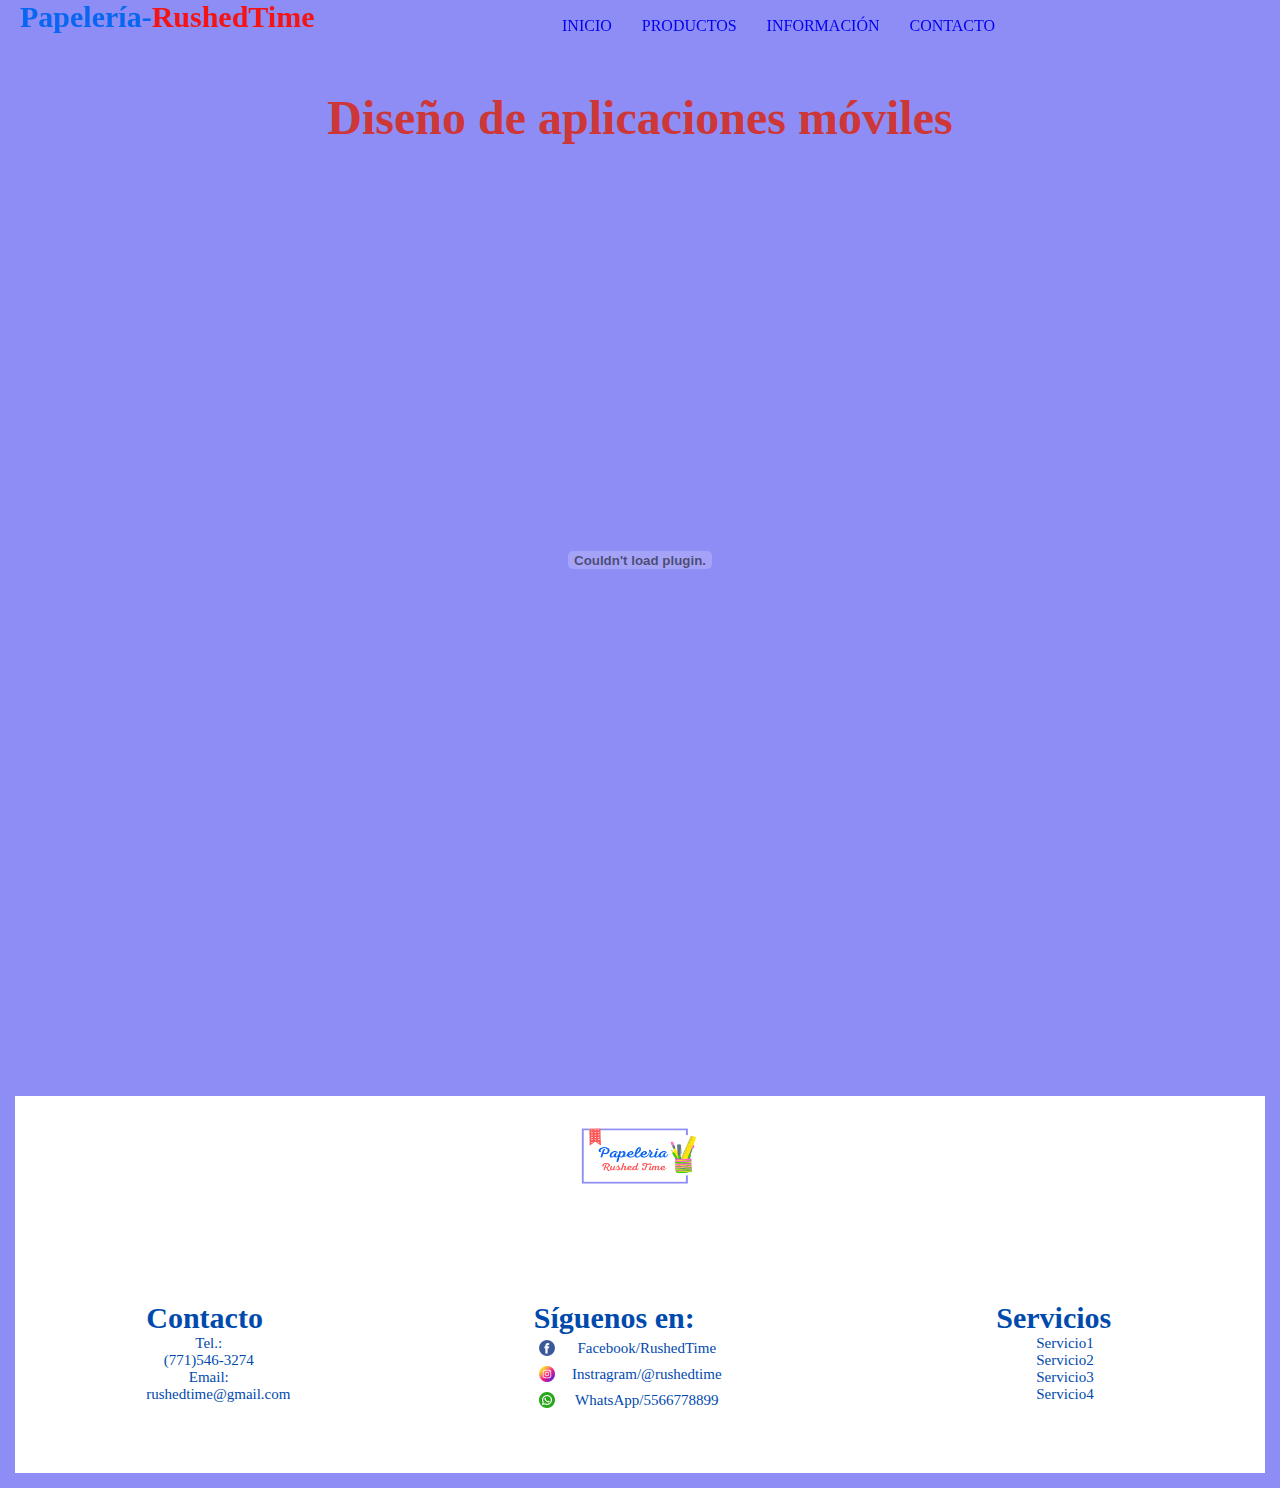
<file: appmoviles.html>
<!DOCTYPE html>
<html lang="es">
    <head>
        <title> Diseño de aplicaciones móviles</title>
        <meta charset="UTF-8">
        <meta name="viewport" content="width=device-width, user-scalable=no, initial-scale=1.0, maximum-scale=1.0, minimum-scale=1.0">
        <link rel="stylesheet" href="https://use.fontawesome.com/releases/v5.6.3/css/all.css" integrity="sha384-UHRtZLI+pbxtHCWp1t77Bi1L4ZtiqrqD80Kn4Z8NTSRyMA2Fd33n5dQ8lWUE00s/" crossorigin="anonymous">
        <link rel="stylesheet" href="css/estilos.css">
        <link rel="stylesheet" href="css/appmoviles.css">
        <link rel="icon" href="img/imgT/papeleria.png">
    </head>
    <body>
        <div class="contenedorTotal">
            <header>
            <div class="contenedorhead">
                <div>
                    <h1><p class="RT">Papelería- </p><p class="rush"> RushedTime</p></h1>
                </div>
    
                <div class="menu">
                    <div>
                    <i class="fa fa-sharp fa-solid fa-bars" id="btn_menu"></i>
                </div>
                    <div id="back_menu"></div> 
                <nav id="nav">
                    <img src="img/imgT/Rushed Time1.png" alt="" srcset="">
                    <ul >
                        <li><a href="index.html" id="selected">Inicio</a></li>
                        <li><a href="productos.html">Productos</a></li>
                        <li><a href="#">Información</a>
                        <ul class="menu-vertical">
                            <li><a href="analisis.html">Análisis y diseño de sistemas</a></li>
                            <li><a href="metodos.html">Métodos numericos</a></li>
                            <li><a href="arquitectura.html">Arquitectura de computadoras</a></li>
                            <li><a href="appmoviles.html">Diseño de aplicaciones móviles</a></li>
                        </ul></li>
                        <li><a href="contacto.html">Contacto</a></li>
                    </ul>
                </nav>
                
            </div>
            </div>
        </header>

    <br><br><br><br><br>
    <h2 align = "center"> <font color ="#cd3737" size="20"> <font face="Segoe script">
        <p>Diseño de aplicaciones móviles</p> <br></h2>
        <div class="reporte"><center><embed src="pdf/Reporte de técnicas de diseño responsivo.pdf" width="500" height="720" 
            type="application/pdf"></center></div>
    <br>
    <br>
    <br>
    
    <footer class="footer">
        <div class="logo"> <img src="img/imgT/Rushed Time1.png" height ="120px" width="140px"></div>
        <br><br>
        <div class="contenedor2">
            <div class="col1">
                <h1>Contacto</h1><br><br>
                <div>Tel.:<br>(771)546-3274</div>
                <div>Email:<br> rushedtime@gmail.com</div>
            </div>
            <div class="col2">
                <h1>Síguenos en:</h1><br><br>
                <div class="fc"><img src= "img/imgT/facebook.png" ><p>Facebook/RushedTime</p></div>
                <div class="ig"><img src="img/imgT/instagram.png"><p>Instragram/@rushedtime</p></div>
                <div class="ws"><img src="img/imgT/whatsapp.png" ><p>WhatsApp/5566778899</p></div>
            </div>
       
            <div class="col3">
                <h1>Servicios</h1><br><br>
                <div>Servicio1</div>
                <div>Servicio2</div>
                <div>Servicio3</div>
                <div>Servicio4</div>
    
            </div>
            
        </div>
        <div class="final">
            <div class="Copy"><br><br>Copyright © 2022 </div>
            <div>Creado por RushedTime. Todos los derechos reservados</div>
            <div class="politicas">Política de privacidad | Aviso legal | Mapa del sitio </div>
        </div>
        </footer>
    </div>
    <script src="js/script.js"></script>
    </body>
</html>
</file>
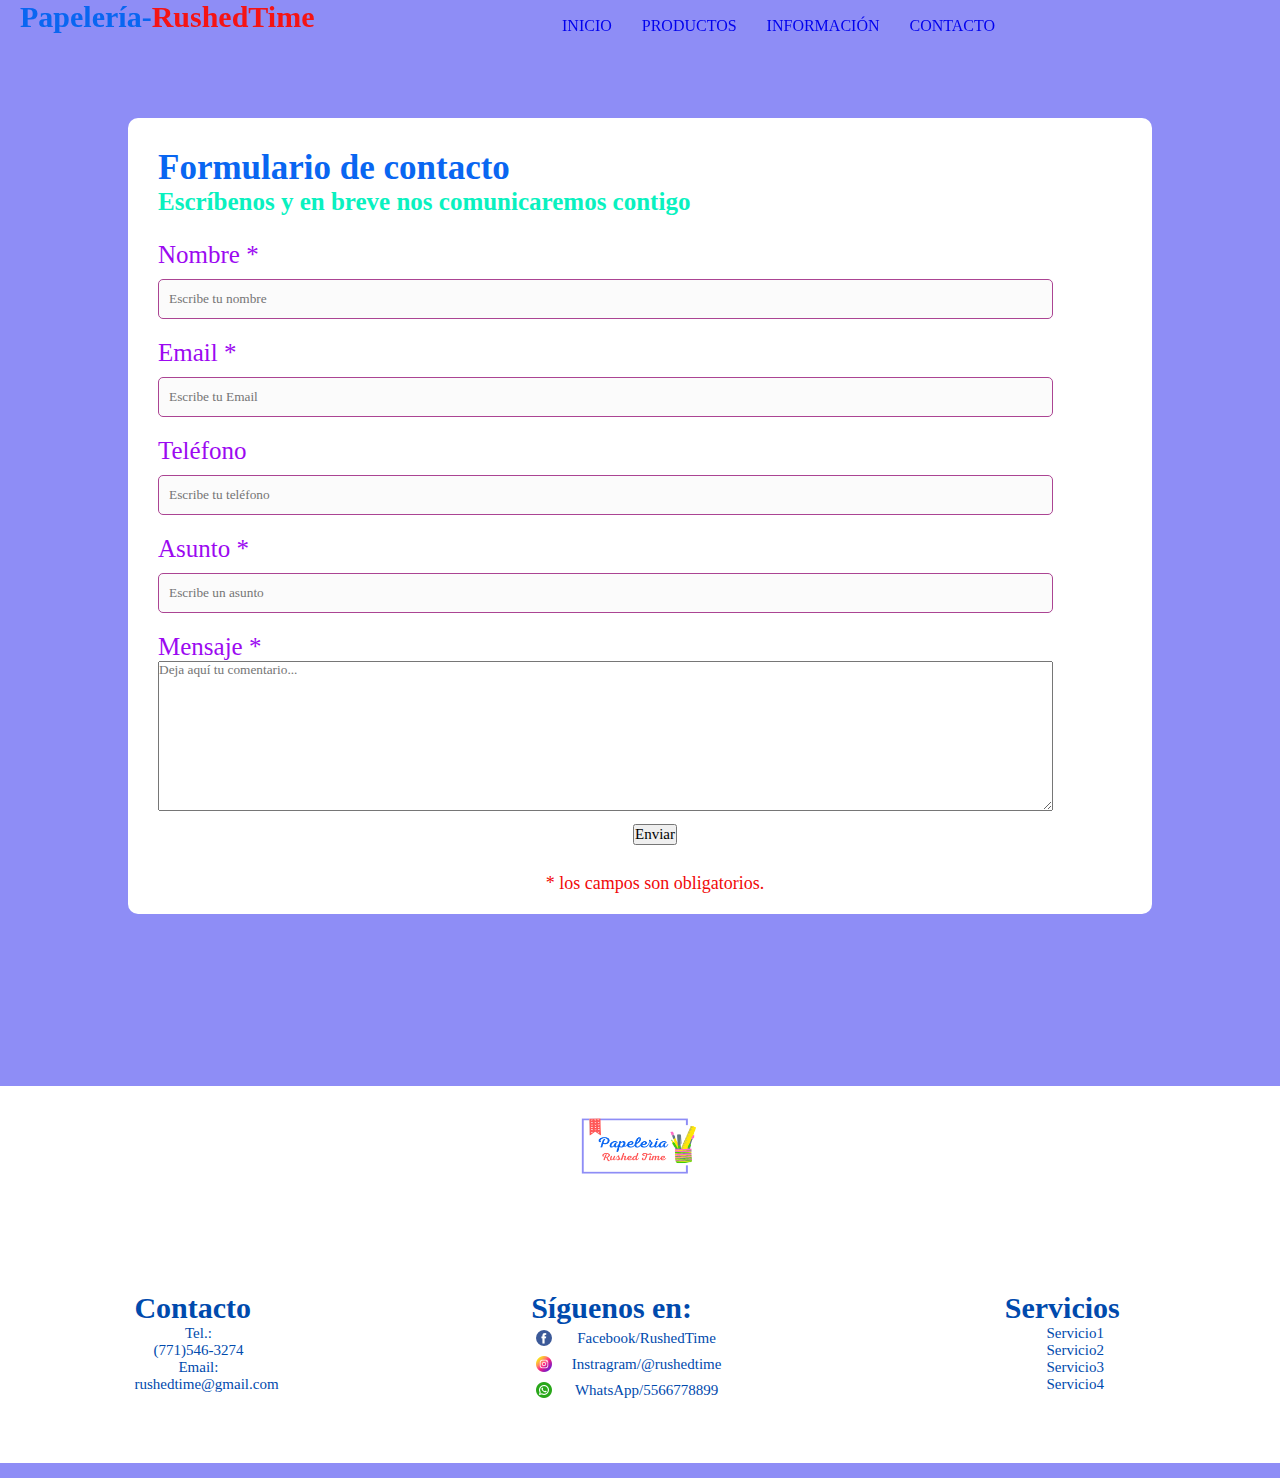
<file: contacto.html>
<!DOCTYPE html>
<html lang="es">
    <head>
        <title> Papelería Rushed Time Contacto</title>
        <meta charset="UTF-8">
        <meta name="viewport" content="width=device-width, user-scalable=no, initial-scale=1.0, maximum-scale=1.0, minimum-scale=1.0">
        <link rel="stylesheet" href="https://use.fontawesome.com/releases/v5.6.3/css/all.css" integrity="sha384-UHRtZLI+pbxtHCWp1t77Bi1L4ZtiqrqD80Kn4Z8NTSRyMA2Fd33n5dQ8lWUE00s/" crossorigin="anonymous">
        <link rel="stylesheet" href="css/estilos.css">
        <link rel="stylesheet" href="css/formulario.css">
        <link rel="icon" href="img/imgT/papeleria.png">
    </head>
    <body>
      <div class="contenedorTotal">
        <header>
        <div class="contenedorhead">

          
          <h1><p class="RT">Papelería- </p><p class="rush"> RushedTime</p></h1>

              <div class="menu">
                <div>
                <i class="fa fa-sharp fa-solid fa-bars" id="btn_menu"></i>
            </div>
                <div id="back_menu"></div> 
            <nav id="nav">
                <img src="img/imgT/Rushed Time1.png" alt="" srcset="">
                <ul >
                    <li><a href="index.html" id="selected">Inicio</a></li>
                    <li><a href="productos.html">Productos</a></li>
                    <li><a href="#">Información</a>
                    <ul class="menu-vertical">
                        <li><a href="analisis.html">Análisis y diseño de sistemas</a></li>
                        <li><a href="metodos.html">Métodos numericos</a></li>
                        <li><a href="arquitectura.html">Arquitectura de computadoras</a></li>
                        <li><a href="appmoviles.html">Diseño de aplicaciones móviles</a></li>
                    </ul></li>
                    <li><a href="contacto.html">Contacto</a></li>
                </ul>
            </nav>
            
        </div>
        </div>
    </header>

    <br>
   

    <div class="contact_form">

        <div class="formulario">      
          <h2 class="title">Formulario de contacto</h2>
            <h3 class="sub">Escríbenos y en breve nos comunicaremos contigo</h3>
    
    
              <form action="" method="post">       
    
                
                    <p>
                      <label for="nombre" class="colocar_nombre">Nombre
                        <span class="obligatorio">*</span>
                      </label><br>
                        <input type="text" name="introducir_nombre" id="nombre" required="obligatorio" placeholder="Escribe tu nombre">
                    </p>
                  
                    <p>
                      <label for="email" class="colocar_email">Email
                        <span class="obligatorio">*</span>
                      </label><br>
                        <input type="email" name="introducir_email" id="email" required="obligatorio" placeholder="Escribe tu Email">
                    </p>
                
                    <p>
                      <label for="telefone" class="colocar_telefono">Teléfono
                      </label><br>
                        <input type="tel" name="introducir_telefono" id="telefono" placeholder="Escribe tu teléfono">
                    </p>    
                    
                    <p>
                      <label for="asunto" class="colocar_asunto">Asunto
                        <span class="obligatorio">*</span>
                      </label><br>
                        <input type="text" name="introducir_asunto" id="assunto" required="obligatorio" placeholder="Escribe un asunto">
                    </p>    
                  
                    <p>
                      <label for="mensaje" class="colocar_mensaje">Mensaje
                        <span class="obligatorio">*</span>
                      </label><br>                   
                                        <textarea name="introducir_mensaje" class="texto_mensaje" id="mensaje" required="obligatorio" placeholder="Deja aquí tu comentario..."></textarea> 
                                    </p>                    
                  
                    <center><button type="submit" class="btn" name="enviar_formulario" id="enviar"><p>Enviar</p></button></center>
                    <br>
                    <center><p class="aviso">
                      <span class="obligatorio"> * </span>los campos son obligatorios.
                    </p> </center>         
                
              </form>
        </div>  
      </div>   
    <br>
    <br>
    <br>
    <br>
    
    <footer>
    <div class="logo"> <img src="img/imgT/Rushed Time1.png" height ="120px" width="140px"></div>
    <br><br>
        <div class="contenedor2">
            <div class="col1">
                <h1>Contacto</h1><br><br>
                <div>Tel.:<br>(771)546-3274</div>
                <div>Email:<br> rushedtime@gmail.com</div>
            </div>
            <div class="col2">
                <h1>Síguenos en:</h1><br><br>
                <div class="fc"><img src= "img/imgT/facebook.png" ><p>Facebook/RushedTime</p></div>
                <div class="ig"><img src="img/imgT/instagram.png"><p>Instragram/@rushedtime</p></div>
                <div class="ws"><img src="img/imgT/whatsapp.png" ><p>WhatsApp/5566778899</p></div>
            </div>
       
            <div class="col3">
                <h1>Servicios</h1><br><br>
                <div>Servicio1</div>
                <div>Servicio2</div>
                <div>Servicio3</div>
                <div>Servicio4</div>
    
            </div>
        </div>
        
        <div class="final">
          <div class="Copy"><br><br>Copyright © 2022 </div>
          <div>Creado por RushedTime. Todos los derechos reservados</div>
          <div class="politicas">Política de privacidad | Aviso legal | Mapa del sitio </div>
      </div>
    </footer>
  </div>
  <script src="js/script.js"></script>
    </body>
</html>
</file>
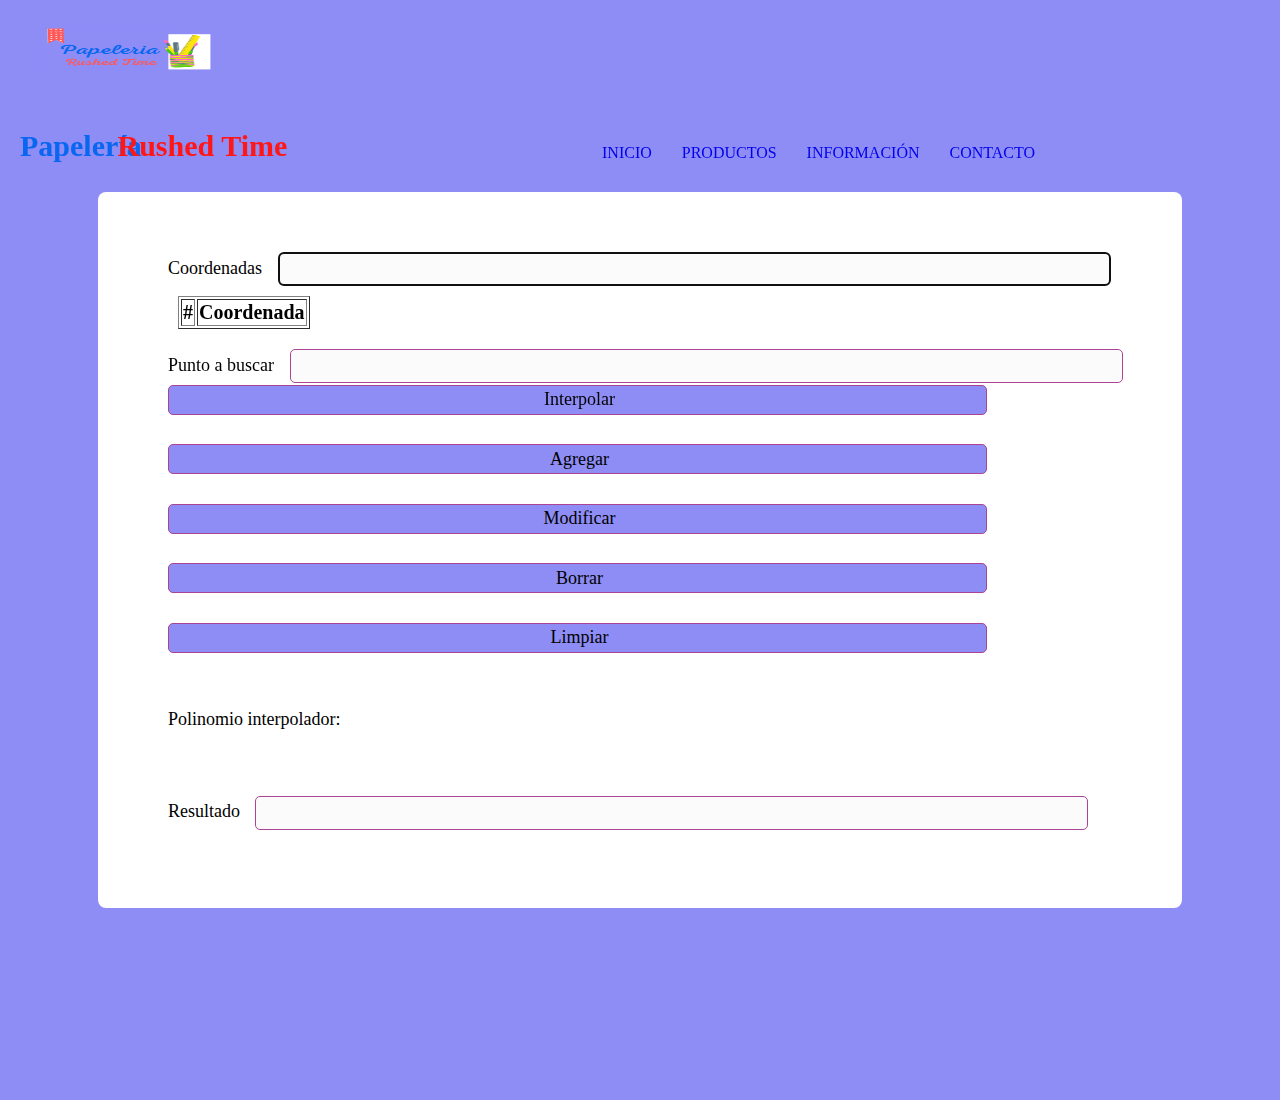
<file: lagrange.html>
<!DOCTYPE html>
<html>
	<head>
		<meta charset="utf-8">
		<meta name="viewport" content="width=device-width, user-scalable=no, initial-scale=1.0, maximum-scale=1.0, minimum-scale=1.0">
        <link rel="stylesheet" href="https://use.fontawesome.com/releases/v5.6.3/css/all.css" integrity="sha384-UHRtZLI+pbxtHCWp1t77Bi1L4ZtiqrqD80Kn4Z8NTSRyMA2Fd33n5dQ8lWUE00s/" crossorigin="anonymous">
		<script src="js/app.js"></script>
		<script src='js/decimal.min.js'></script>
		<script src="js/mathcalc.js"></script>
		<script src="js/chart.js"></script>
		<link rel="stylesheet" href="css/lagrange.css">
		
		<title>Método de Lagrange</title>
	</head>
	<body onpaste="return false">
		
			<header>
				<div class="contenedorhead">
					<div>
					<img src="img/imgT/Rushed Time1.png" height ="105px" width="200px">
					<h1 class="RT" >Papelería </h1><h1 class="rush"><font color ="#ff1616" face="Segoe script" >
						&nbsp;&nbsp;&nbsp;&nbsp;&nbsp;&nbsp;&nbsp;&nbsp;&nbsp;&nbsp;&nbsp;&nbsp;
						Rushed Time</font></h1>
					</div>
		
					<div class="menu">
						<div>
						<i class="fa fa-sharp fa-solid fa-bars" id="btn_menu"></i>
					</div>
						<div id="back_menu"></div> 
					<nav id="nav">
						<img src="img/imgT/Rushed Time1.png" alt="" srcset="">
						<ul >
							<li><a href="index.html" id="selected">Inicio</a></li>
							<li><a href="productos.html">Productos</a></li>
							<li><a href="#">Información</a>
							<ul class="menu-vertical">
								<li><a href="analisis.html">Análisis y diseño de sistemas</a></li>
								<li><a href="metodos.html">Métodos numericos</a></li>
								<li><a href="arquitectura.html">Arquitectura de computadoras</a></li>
								<li><a href="appmoviles.html">Diseño de aplicaciones móviles</a></li>
							</ul></li>
							<li><a href="contacto.html">Contacto</a></li>
						</ul>
					</nav>
					
				</div>
				</div>
		</header>
		<br><br><br><br><br><br><br><br><br>
		<div class="contact_form">
		<div id="formulario">
	        <form>
	        	
	            <label class="text">Coordenadas</label>
	                <input type="TEXT" id="txtCoordenadas" onkeypress="return txtCoordenadas_KeyPress(event);" onkeyup="txtCoordenadas_TextChanged(this.value)" required>
					<div class="tbl">
						<table id="tblCoordenadas"  border="">
							<tr>
								<th>#</th>
								<th>Coordenada</th>
							</tr>
						</table>
					</div>
					<label class="text">Punto a buscar</label>
	                <input type="TEXT" id="txtPuntoABuscar" onkeypress="return txtPuntoABuscar_KeyPress(event);" onkeyup="txtPuntoABuscar_TextChanged(this.value)" required> 
	            <input type="button" onclick="btnInterpolar_Click()" class="btn" id="btnInterpolar" value="Interpolar"><br><br>
	            <input type="button" onclick="btnAgregar_Click()" class="btn" id="btnAgregar" value="Agregar"><br><br>
	            <input type="button" onclick="btnModificar_Click()" class="btn" id="btnModificar" value="Modificar"><br><br>
	            <input type="button" onclick="btnBorrar_Click()" class="btn" id="btnBorrar" value="Borrar"><br><br>
				<input type="button" onclick="btnLimpiar_Click()" class="btn" id="btnLimpiar" value="Limpiar"><br><br>
            	<p id="parrafoResultado" class="text">Polinomio interpolador:</p><br> 
	            <label class="text">Resultado </label>
	            	<input type="TEXT" id="txtResultado" readonly> <br><br>
	        </form>
	    </div>
		
	</div><br><br><br><br>
	
			<canvas id="grafica"></canvas>
		<br><br><br><br><br>
	
			
		<script src="js/script.js"></script>    
	</body>
	<script type="text/javascript">
		document.getElementById("btnInterpolar").disabled  = true;
		document.getElementById("btnModificar").disabled  = true;
		document.getElementById("btnBorrar").disabled  = true;
		document.getElementById("btnAgregar").disabled  = true;
		document.getElementById("txtCoordenadas").focus();
	</script>
</html>
</file>
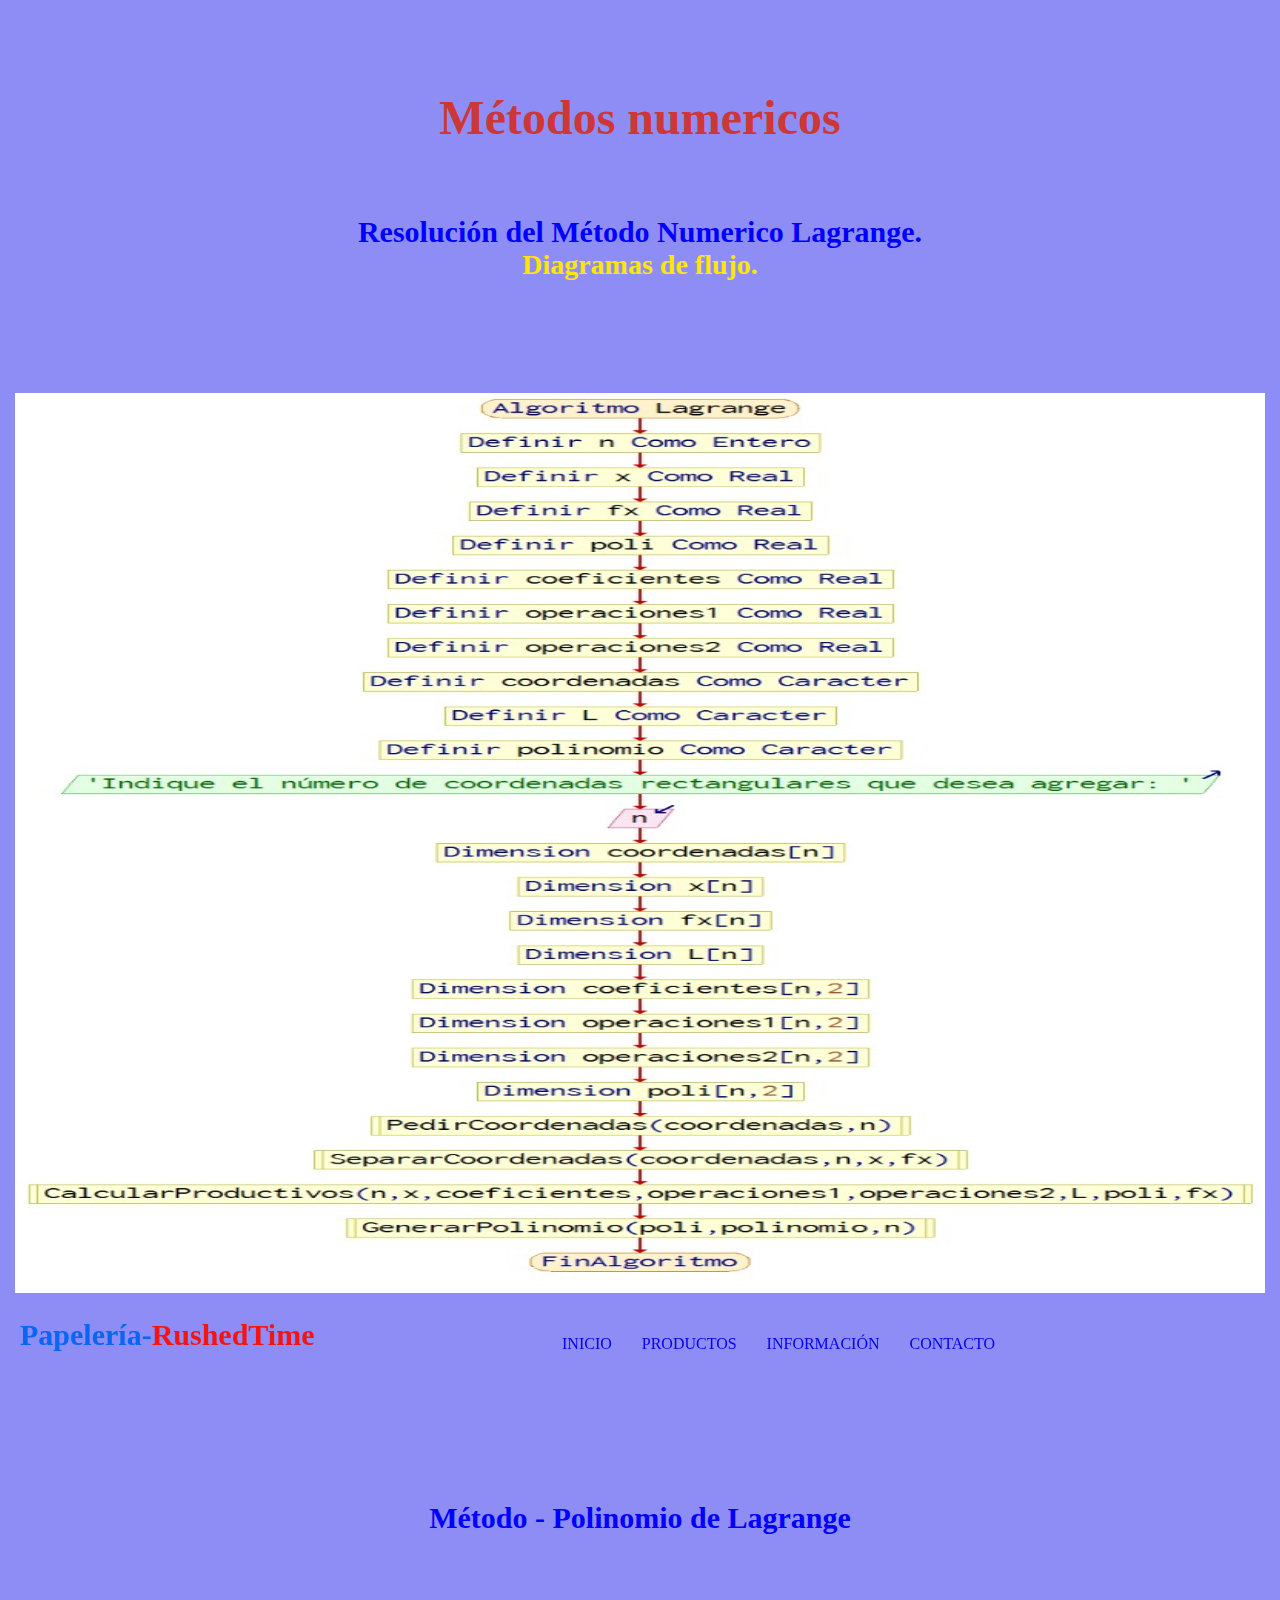
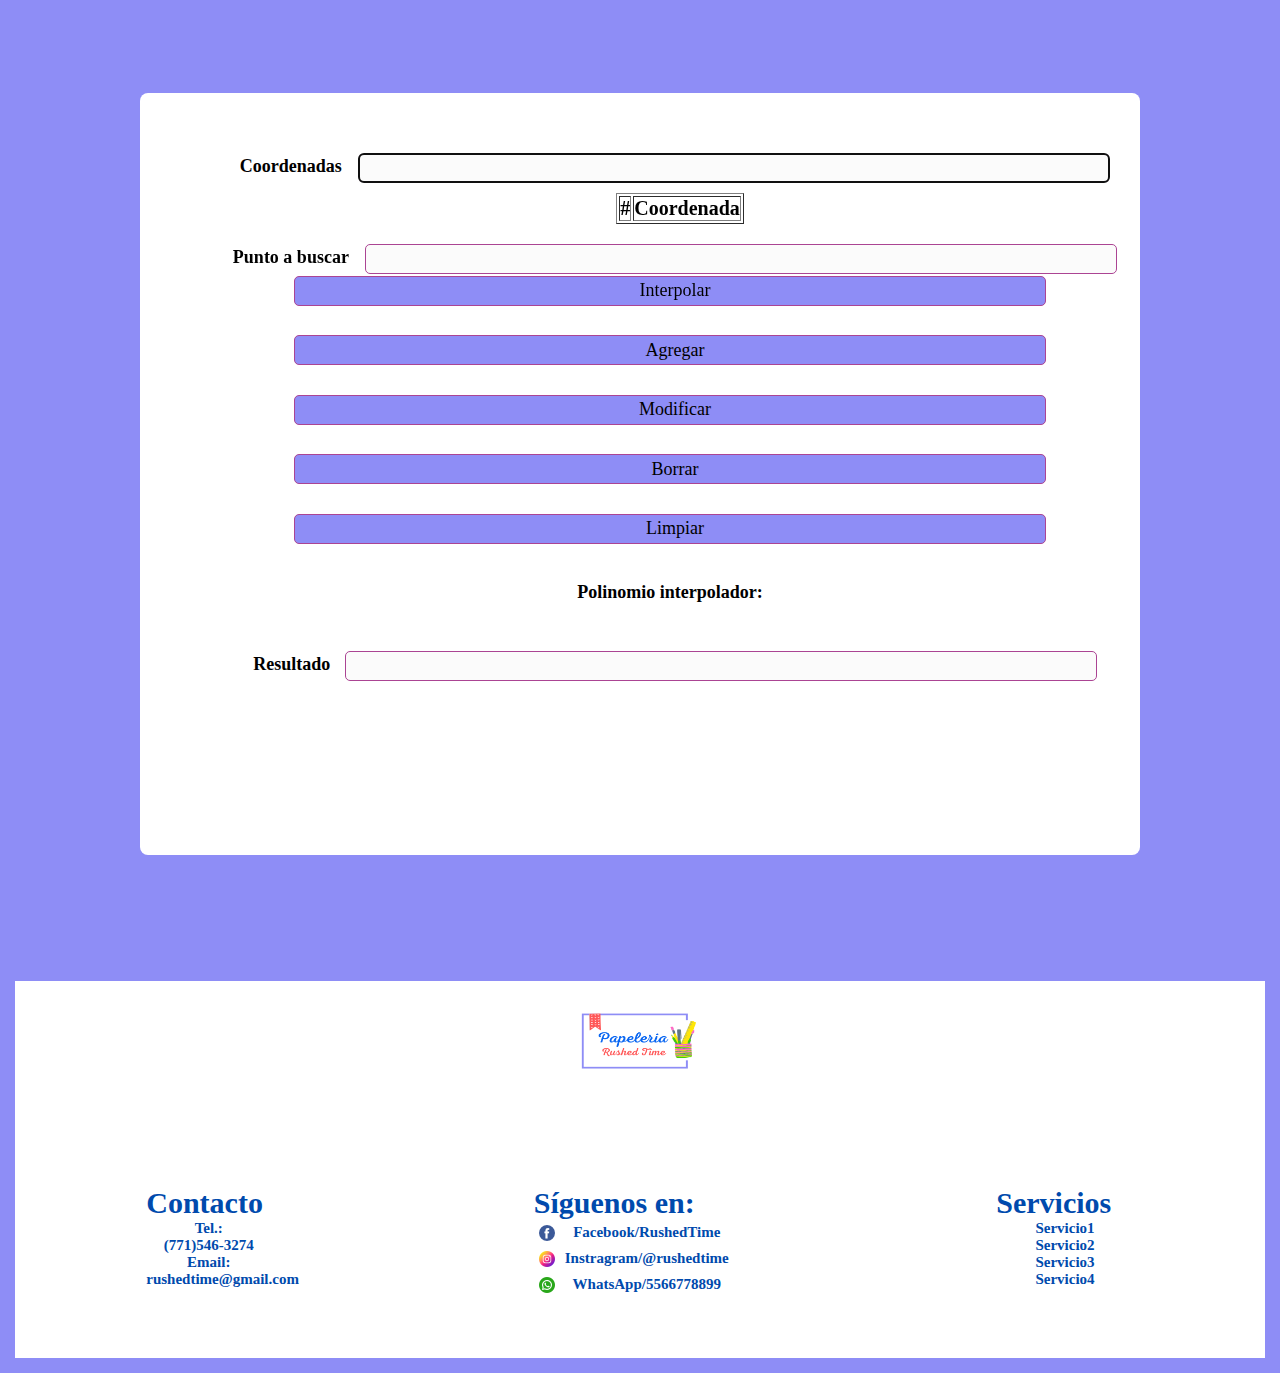
<file: metodos.html>
<!DOCTYPE html>
<html lang="es">
    <head>
        <title> Métodos numericos</title>
        <meta charset="UTF-8">
        <meta name="viewport" content="width=device-width, user-scalable=no, initial-scale=1.0, maximum-scale=1.0, minimum-scale=1.0">
        <link rel="stylesheet" href="https://use.fontawesome.com/releases/v5.6.3/css/all.css" integrity="sha384-UHRtZLI+pbxtHCWp1t77Bi1L4ZtiqrqD80Kn4Z8NTSRyMA2Fd33n5dQ8lWUE00s/" crossorigin="anonymous">
        <script src="js/app.js"></script>
		<script src='js/decimal.min.js'></script>
		<script src="js/mathcalc.js"></script>
		<script src="js/chart.js"></script>
		<link rel="stylesheet" href="css/lagrange.css">
        <link rel="stylesheet" href="css/estilos.css">
        <link rel="stylesheet" href="css/metodos.css">
        <link rel="icon" href="img/imgT/papeleria.png">
    </head>
    <body onpaste="return false">
        <div class="contenedorTotal">
        <header>
            <div class="contenedorhead">
                <div>
                
                    <h1><p class="RT">Papelería- </p><p class="rush"> RushedTime</p></h1>
                </div>
    
                <div class="menu">
                    <div>
                    <i class="fa fa-sharp fa-solid fa-bars" id="btn_menu"></i>
                </div>
                    <div id="back_menu"></div> 
                <nav id="nav">
                    <img src="img/imgT/Rushed Time1.png" alt="" srcset="">
                    <ul >
                        <li><a href="index.html" id="selected">Inicio</a></li>
                        <li><a href="productos.html">Productos</a></li>
                        <li><a href="#">Información</a>
                        <ul class="menu-vertical">
                            <li><a href="analisis.html">Análisis y diseño de sistemas</a></li>
                            <li><a href="metodos.html">Métodos numericos</a></li>
                            <li><a href="arquitectura.html">Arquitectura de computadoras</a></li>
                            <li><a href="appmoviles.html">Diseño de aplicaciones móviles</a></li>
                        </ul></li>
                        <li><a href="contacto.html">Contacto</a></li>
                    </ul>
                </nav>
                
            </div>
            </div>
    </header>

    <br><br><br><br><br>
    <h2 align = "center"> <font color ="#cd3737" size="20" class="title"> <font face="Segoe script">
        <p>Métodos numericos</p>
        <div class="titulo">Resolución del Método Numerico Lagrange.</div>
        <div class="titulo1">Diagramas de flujo.
            <div class="diaglagrange"><img onclick="javascript:this.width=1100;this.height=1000" ondblclick="javascript:this.width=650;this.height=900"> 
                <img src="img/imgT/diag3lagrange.jpg" height="900px" width="650px>">
          <br><br><br><br>     
        </div>
        <div class="titulo">Método - Polinomio de Lagrange</div>
            <br><br><br><br>
        
            <div class="contact_form">
                <div id="formulario">
                    <form>
                        
                        <label class="text">Coordenadas</label>
                            <input type="TEXT" id="txtCoordenadas" onkeypress="return txtCoordenadas_KeyPress(event);" onkeyup="txtCoordenadas_TextChanged(this.value)" required>
                            <div class="tbl">
                                <table id="tblCoordenadas"  border="">
                                    <tr>
                                        <th>#</th>
                                        <th>Coordenada</th>
                                    </tr>
                                </table>
                            </div>
                            <label class="text">Punto a buscar</label>
                            <input type="TEXT" id="txtPuntoABuscar" onkeypress="return txtPuntoABuscar_KeyPress(event);" onkeyup="txtPuntoABuscar_TextChanged(this.value)" required> 
                        <input type="button" onclick="btnInterpolar_Click()" class="btn" id="btnInterpolar" value="Interpolar"><br><br>
                        <input type="button" onclick="btnAgregar_Click()" class="btn" id="btnAgregar" value="Agregar"><br><br>
                        <input type="button" onclick="btnModificar_Click()" class="btn" id="btnModificar" value="Modificar"><br><br>
                        <input type="button" onclick="btnBorrar_Click()" class="btn" id="btnBorrar" value="Borrar"><br><br>
                        <input type="button" onclick="btnLimpiar_Click()" class="btn" id="btnLimpiar" value="Limpiar"><br><br>
                        <p id="parrafoResultado" class="text">Polinomio interpolador:</p><br> 
                        <label class="text">Resultado </label>
                            <input type="TEXT" id="txtResultado" readonly> <br><br>
                    </form>
                </div>
                <br>
            
                    <canvas id="grafica"></canvas>

                <br><br>

            </div>

    <br><br><br>
    
    
    <footer class="footer">
        <div class="logo"> <img src="img/imgT/Rushed Time1.png" height ="120px" width="140px"></div>
        <br><br>
        <div class="contenedor2">
            <div class="col1">
                <h1>Contacto</h1><br><br>
                <div>Tel.:<br>(771)546-3274</div>
                <div>Email:<br> rushedtime@gmail.com</div>
            </div>
            <div class="col2">
                <h1>Síguenos en:</h1><br><br>
                <div class="fc"><img src= "img/imgT/facebook.png" ><p>Facebook/RushedTime</p></div>
                <div class="ig"><img src="img/imgT/instagram.png"><p>Instragram/@rushedtime</p></div>
                <div class="ws"><img src="img/imgT/whatsapp.png" ><p>WhatsApp/5566778899</p></div>
            </div>
       
            <div class="col3">
                <h1>Servicios</h1><br><br>
                <div>Servicio1</div>
                <div>Servicio2</div>
                <div>Servicio3</div>
                <div>Servicio4</div>
    
            </div>
            
        </div>
        <div class="final">
            <div class="Copy"><br><br>Copyright © 2022 </div>
            <div>Creado por Jocelin. Todos los derechos reservados</div>
            <div class="politicas">Política de privacidad | Aviso legal | Mapa del sitio </div>
        </div>
        </footer>
    </div>
    <script src="js/script.js"></script>
    </body>
    <script type="text/javascript">
		document.getElementById("btnInterpolar").disabled  = true;
		document.getElementById("btnModificar").disabled  = true;
		document.getElementById("btnBorrar").disabled  = true;
		document.getElementById("btnAgregar").disabled  = true;
		document.getElementById("txtCoordenadas").focus();
	</script>
</html>
</file>
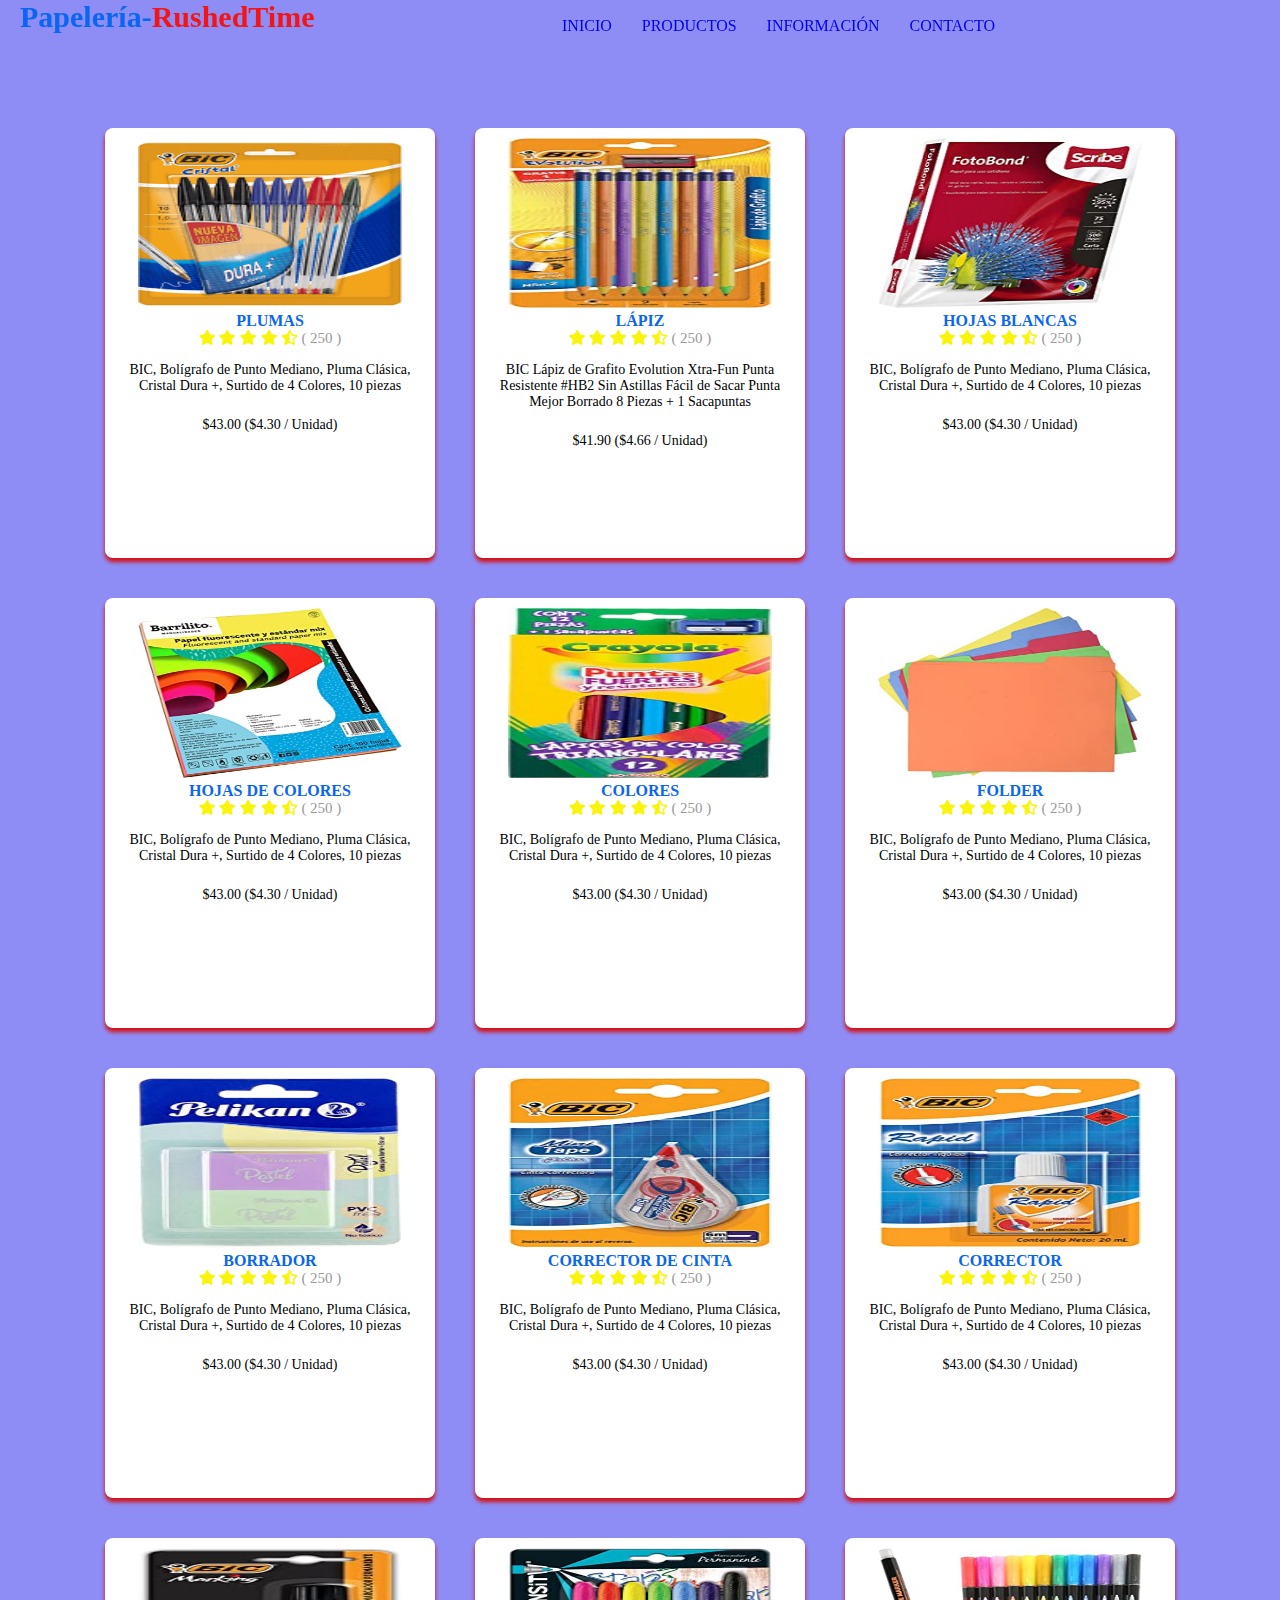
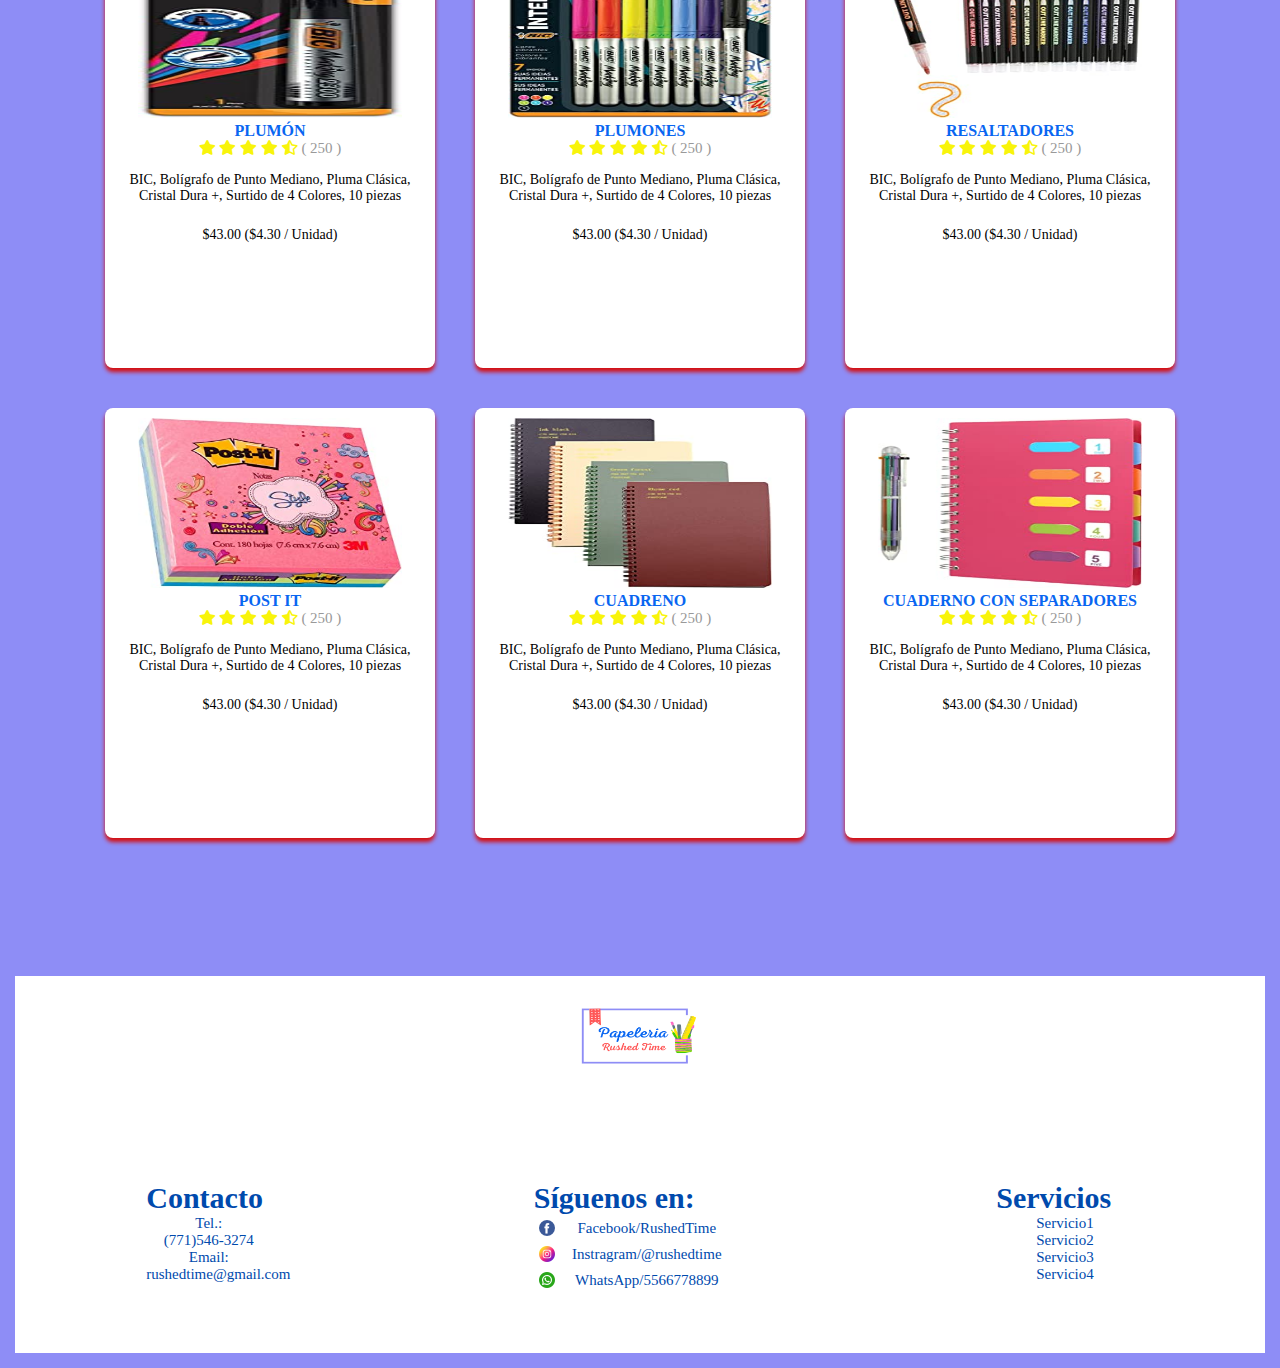
<file: productos.html>
<!DOCTYPE html>
<html lang="es">
    <head>
        <title> Producto</title>
        <meta charset="UTF-8">
        <meta name="viewport" content="width=device-width, user-scalable=no, initial-scale=1.0, maximum-scale=1.0, minimum-scale=1.0">
        <link rel="stylesheet" href="https://use.fontawesome.com/releases/v5.6.3/css/all.css" integrity="sha384-UHRtZLI+pbxtHCWp1t77Bi1L4ZtiqrqD80Kn4Z8NTSRyMA2Fd33n5dQ8lWUE00s/" crossorigin="anonymous">
        <!-- font awesome cdn link  -->
        <link rel="stylesheet" href="https://cdnjs.cloudflare.com/ajax/libs/font-awesome/5.15.4/css/all.min.css">
        <link rel="stylesheet" href="css/estilos.css">
        <link rel="stylesheet" href="css/productos.css">
        <link rel="icon" href="img/imgT/papeleria.png">
    </head>
    
    <body>
        <div class="contenedorTotal">
        <header>
        <div class="contenedorhead">

            
         <h1><p class="RT">Papelería- </p><p class="rush"> RushedTime</p></h1>
                
                <div class="menu">
                    <div>
                    <i class="fa fa-sharp fa-solid fa-bars" id="btn_menu"></i>
                </div>
                    <div id="back_menu"></div> 
                <nav id="nav">
                    <img src="img/imgT/Rushed Time1.png" alt="" srcset="">
                    <ul >
                        <li><a href="index.html" id="selected">Inicio</a></li>
                        <li><a href="productos.html">Productos</a></li>
                        <li><a href="#">Información</a>
                        <ul class="menu-vertical">
                            <li><a href="analisis.html">Análisis y diseño de sistemas</a></li>
                            <li><a href="metodos.html">Métodos numericos</a></li>
                            <li><a href="arquitectura.html">Arquitectura de computadoras</a></li>
                            <li><a href="appmoviles.html">Diseño de aplicaciones móviles</a></li>
                        </ul></li>
                        <li><a href="contacto.html">Contacto</a></li>
                    </ul>
                </nav>
                
            </div>
        </div>
    </header>
   <br><br><br><br><br>
    <br>
    <div class="container">
      <div class="card">
         <img src="img/img-product/plumas01.png" alt="">
         <h4>Plumas</h4>
         <div class="stars">
            <i class="fas fa-star"></i>
            <i class="fas fa-star"></i>
            <i class="fas fa-star"></i>
            <i class="fas fa-star"></i>
            <i class="fas fa-star-half-alt"></i>
            <span>( 250 )</span>
         </div>
         <p>BIC, Bolígrafo de Punto Mediano, Pluma Clásica, Cristal Dura +, Surtido de 4 Colores, 10 piezas</p>
         <p>$43.00 ($4.30 / Unidad)</p>
   
      </div>
      <div class="card">
         <img src="img/img-product/lapiz02.jpg" alt="">
         <h4>Lápiz</h4>
         <div class="stars">
            <i class="fas fa-star"></i>
            <i class="fas fa-star"></i>
            <i class="fas fa-star"></i>
            <i class="fas fa-star"></i>
            <i class="fas fa-star-half-alt"></i>
            <span>( 250 )</span>
         </div>
         <p>BIC Lápiz de Grafito Evolution Xtra-Fun Punta Resistente #HB2 Sin Astillas Fácil de Sacar Punta Mejor Borrado 8 Piezas + 1 Sacapuntas</p>
         <p>$41.90 ($4.66 / Unidad)</p>
   
      </div>
      <div class="card">
         <img src="img/img-product/hojas blancas03.jpg" alt="">
         <h4>Hojas Blancas</h4>
         <div class="stars">
            <i class="fas fa-star"></i>
            <i class="fas fa-star"></i>
            <i class="fas fa-star"></i>
            <i class="fas fa-star"></i>
            <i class="fas fa-star-half-alt"></i>
            <span>( 250 )</span>
         </div>
         <p>BIC, Bolígrafo de Punto Mediano, Pluma Clásica, Cristal Dura +, Surtido de 4 Colores, 10 piezas</p>
         <p>$43.00 ($4.30 / Unidad)</p>
   
      </div>
      <div class="card">
         <img src="img/img-product/hojas colores.jpg" alt="">
         <h4>Hojas de colores</h4>
         <div class="stars">
            <i class="fas fa-star"></i>
            <i class="fas fa-star"></i>
            <i class="fas fa-star"></i>
            <i class="fas fa-star"></i>
            <i class="fas fa-star-half-alt"></i>
            <span>( 250 )</span>
         </div>
         <p>BIC, Bolígrafo de Punto Mediano, Pluma Clásica, Cristal Dura +, Surtido de 4 Colores, 10 piezas</p>
         <p>$43.00 ($4.30 / Unidad)</p>
   
      </div>
      <div class="card">
         <img src="img/img-product/colores.jpg" alt="">
         <h4>Colores</h4>
         <div class="stars">
            <i class="fas fa-star"></i>
            <i class="fas fa-star"></i>
            <i class="fas fa-star"></i>
            <i class="fas fa-star"></i>
            <i class="fas fa-star-half-alt"></i>
            <span>( 250 )</span>
         </div>
         <p>BIC, Bolígrafo de Punto Mediano, Pluma Clásica, Cristal Dura +, Surtido de 4 Colores, 10 piezas</p>
         <p>$43.00 ($4.30 / Unidad)</p>
   
      </div>
      <div class="card">
         <img src="img/img-product/folder.jpg" alt="">
         <h4>Folder</h4>
         <div class="stars">
            <i class="fas fa-star"></i>
            <i class="fas fa-star"></i>
            <i class="fas fa-star"></i>
            <i class="fas fa-star"></i>
            <i class="fas fa-star-half-alt"></i>
            <span>( 250 )</span>
         </div>
         <p>BIC, Bolígrafo de Punto Mediano, Pluma Clásica, Cristal Dura +, Surtido de 4 Colores, 10 piezas</p>
         <p>$43.00 ($4.30 / Unidad)</p>
   
      </div>
      <div class="card">
         <img src="img/img-product/borrador.jpg" alt="">
         <h4>Borrador</h4>
         <div class="stars">
            <i class="fas fa-star"></i>
            <i class="fas fa-star"></i>
            <i class="fas fa-star"></i>
            <i class="fas fa-star"></i>
            <i class="fas fa-star-half-alt"></i>
            <span>( 250 )</span>
         </div>
         <p>BIC, Bolígrafo de Punto Mediano, Pluma Clásica, Cristal Dura +, Surtido de 4 Colores, 10 piezas</p>
         <p>$43.00 ($4.30 / Unidad)</p>
      
      </div>
      <div class="card">
         <img src="img/img-product/corrector cinta.jpg" alt="">
         <h4>Corrector de cinta</h4>
         <div class="stars">
            <i class="fas fa-star"></i>
            <i class="fas fa-star"></i>
            <i class="fas fa-star"></i>
            <i class="fas fa-star"></i>
            <i class="fas fa-star-half-alt"></i>
            <span>( 250 )</span>
         </div>
         <p>BIC, Bolígrafo de Punto Mediano, Pluma Clásica, Cristal Dura +, Surtido de 4 Colores, 10 piezas</p>
         <p>$43.00 ($4.30 / Unidad)</p>
      
      </div>
      <div class="card">
         <img src="img/img-product/corrector.jpg" alt="">
         <h4>Corrector</h4>
         <div class="stars">
            <i class="fas fa-star"></i>
            <i class="fas fa-star"></i>
            <i class="fas fa-star"></i>
            <i class="fas fa-star"></i>
            <i class="fas fa-star-half-alt"></i>
            <span>( 250 )</span>
         </div>
         <p>BIC, Bolígrafo de Punto Mediano, Pluma Clásica, Cristal Dura +, Surtido de 4 Colores, 10 piezas</p>
         <p>$43.00 ($4.30 / Unidad)</p>
      
      </div>
      <div class="card">
         <img src="img/img-product/plumon.jpg" alt="">
         <h4>Plumón</h4>
         <div class="stars">
            <i class="fas fa-star"></i>
            <i class="fas fa-star"></i>
            <i class="fas fa-star"></i>
            <i class="fas fa-star"></i>
            <i class="fas fa-star-half-alt"></i>
            <span>( 250 )</span>
         </div>
         <p>BIC, Bolígrafo de Punto Mediano, Pluma Clásica, Cristal Dura +, Surtido de 4 Colores, 10 piezas</p>
         <p>$43.00 ($4.30 / Unidad)</p>
      
      </div>
      <div class="card">
         <img src="img/img-product/plumones.jpg" alt="">
         <h4>Plumones</h4>
         <div class="stars">
            <i class="fas fa-star"></i>
            <i class="fas fa-star"></i>
            <i class="fas fa-star"></i>
            <i class="fas fa-star"></i>
            <i class="fas fa-star-half-alt"></i>
            <span>( 250 )</span>
         </div>
         <p>BIC, Bolígrafo de Punto Mediano, Pluma Clásica, Cristal Dura +, Surtido de 4 Colores, 10 piezas</p>
         <p>$43.00 ($4.30 / Unidad)</p>
      
      </div>
      <div class="card">
         <img src="img/img-product/resaltadores.jpg" alt="">
         <h4>Resaltadores</h4>
         <div class="stars">
            <i class="fas fa-star"></i>
            <i class="fas fa-star"></i>
            <i class="fas fa-star"></i>
            <i class="fas fa-star"></i>
            <i class="fas fa-star-half-alt"></i>
            <span>( 250 )</span>
         </div>
         <p>BIC, Bolígrafo de Punto Mediano, Pluma Clásica, Cristal Dura +, Surtido de 4 Colores, 10 piezas</p>
         <p>$43.00 ($4.30 / Unidad)</p>
      
      </div>
      <div class="card">
         <img src="img/img-product/post it.jpg" alt="">
         <h4>Post it</h4>
         <div class="stars">
            <i class="fas fa-star"></i>
            <i class="fas fa-star"></i>
            <i class="fas fa-star"></i>
            <i class="fas fa-star"></i>
            <i class="fas fa-star-half-alt"></i>
            <span>( 250 )</span>
         </div>
         <p>BIC, Bolígrafo de Punto Mediano, Pluma Clásica, Cristal Dura +, Surtido de 4 Colores, 10 piezas</p>
         <p>$43.00 ($4.30 / Unidad)</p>
      
      </div>
      <div class="card">
         <img src="img/img-product/cuaderno.jpg" alt="">
         <h4>Cuadreno</h4>
         <div class="stars">
            <i class="fas fa-star"></i>
            <i class="fas fa-star"></i>
            <i class="fas fa-star"></i>
            <i class="fas fa-star"></i>
            <i class="fas fa-star-half-alt"></i>
            <span>( 250 )</span>
         </div>
         <p>BIC, Bolígrafo de Punto Mediano, Pluma Clásica, Cristal Dura +, Surtido de 4 Colores, 10 piezas</p>
         <p>$43.00 ($4.30 / Unidad)</p>
         
      </div>
      <div class="card">
         <img src="img/img-product/cuaderno1.jpg" alt="">
         <h4>Cuaderno con Separadores</h4>
         <div class="stars">
            <i class="fas fa-star"></i>
            <i class="fas fa-star"></i>
            <i class="fas fa-star"></i>
            <i class="fas fa-star"></i>
            <i class="fas fa-star-half-alt"></i>
            <span>( 250 )</span>
         </div>
         <p>BIC, Bolígrafo de Punto Mediano, Pluma Clásica, Cristal Dura +, Surtido de 4 Colores, 10 piezas</p>
         <p>$43.00 ($4.30 / Unidad)</p>
         
      </div>
    </div>
    <br>
    
    <footer>
    <div class="logo"> <img src="img/imgT/Rushed Time1.png" height ="120px" width="140px"></div>
    <br><br>
        <div class="contenedor2">
            <div class="col1">
                <h1>Contacto</h1><br><br>
                <div>Tel.:<br>(771)546-3274</div>
                <div>Email:<br> rushedtime@gmail.com</div>
            </div>
            <div class="col2">
                <h1>Síguenos en:</h1><br><br>
                <div class="fc"><img src= "img/imgT/facebook.png" ><p>Facebook/RushedTime</p></div>
                <div class="ig"><img src="img/imgT/instagram.png"><p>Instragram/@rushedtime</p></div>
                <div class="ws"><img src="img/imgT/whatsapp.png" ><p>WhatsApp/5566778899</p></div>
            </div>
       
            <div class="col3">
                <h1>Servicios</h1><br><br>
                <div>Servicio1</div>
                <div>Servicio2</div>
                <div>Servicio3</div>
                <div>Servicio4</div>
    
            </div>
        </div>
        
        <div class="final">
            <div class="Copy"><br><br>Copyright © 2022 </div>
            <div>Creado por RushedTime. Todos los derechos reservados</div>
            <div class="politicas">Política de privacidad | Aviso legal | Mapa del sitio </div>
        </div>
    </footer>
</div>
<script src="js/script.js"></script>
    </body>
</html>
</file>
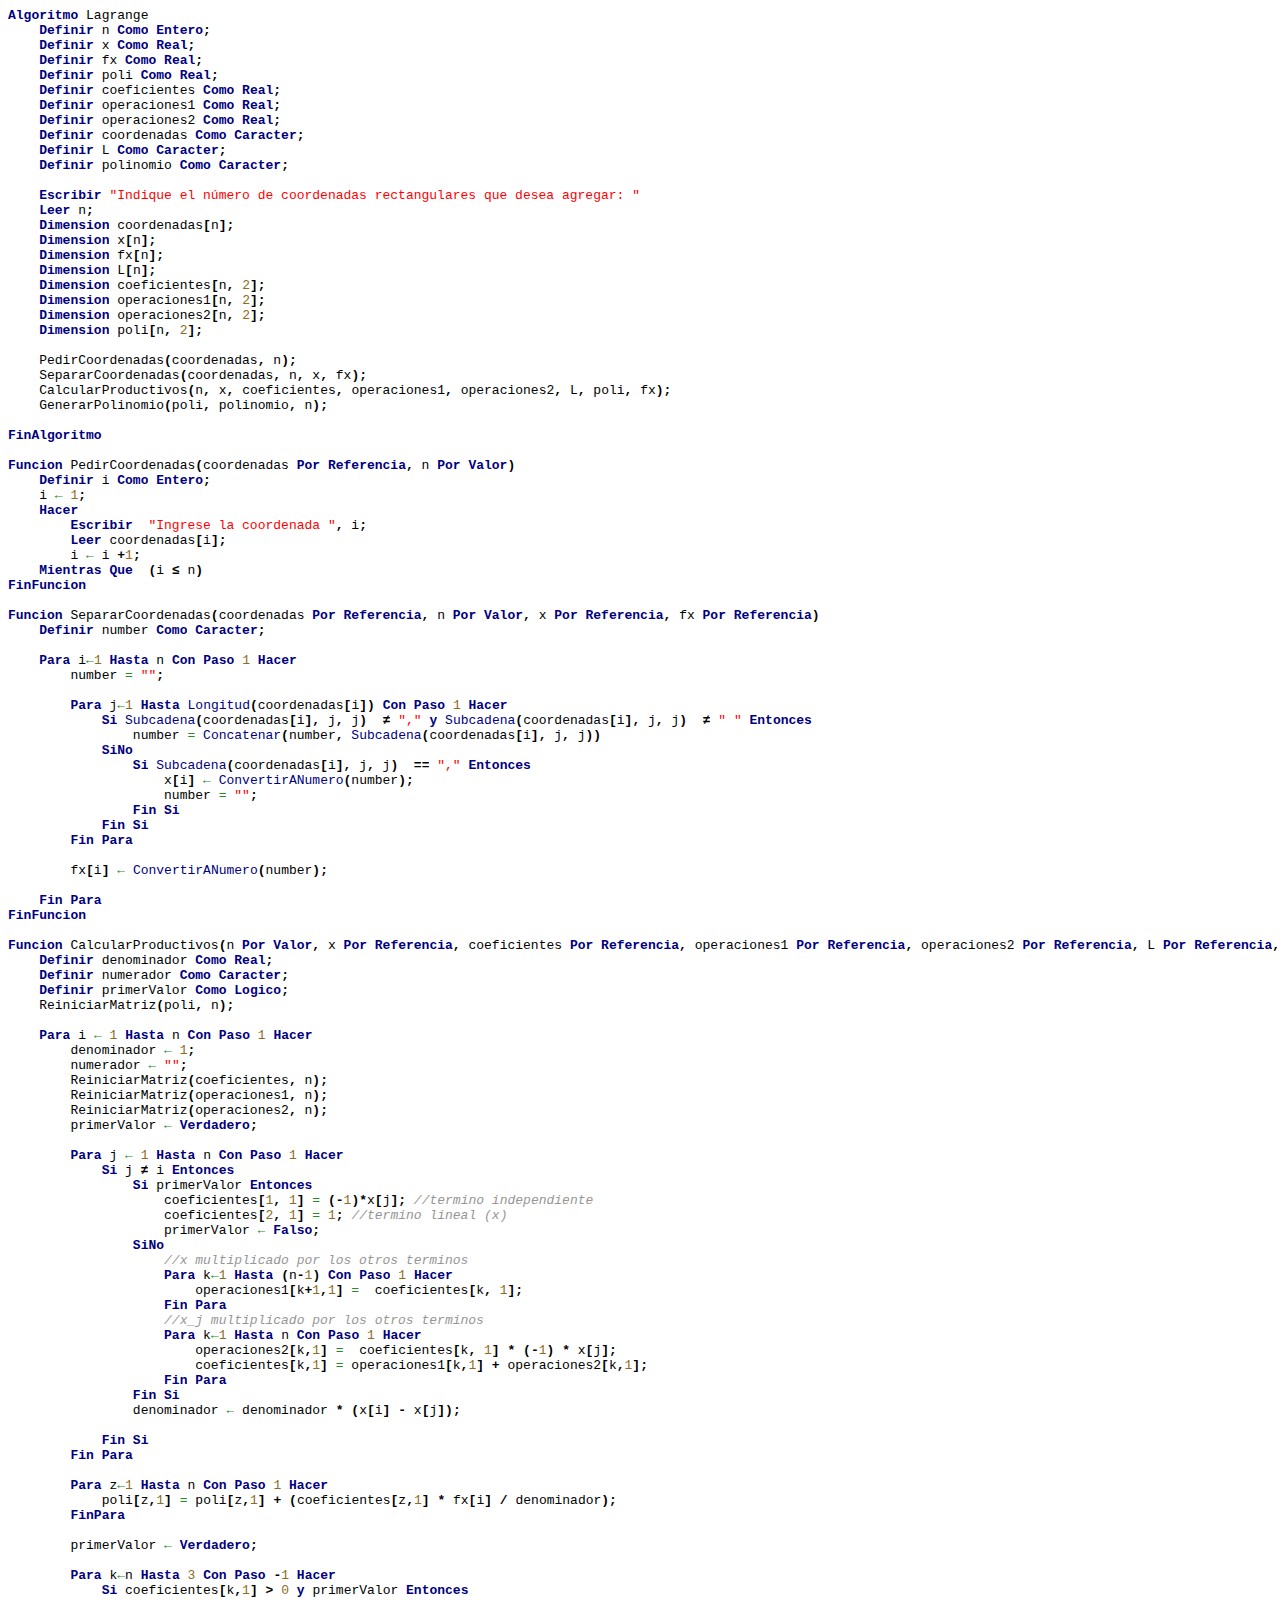
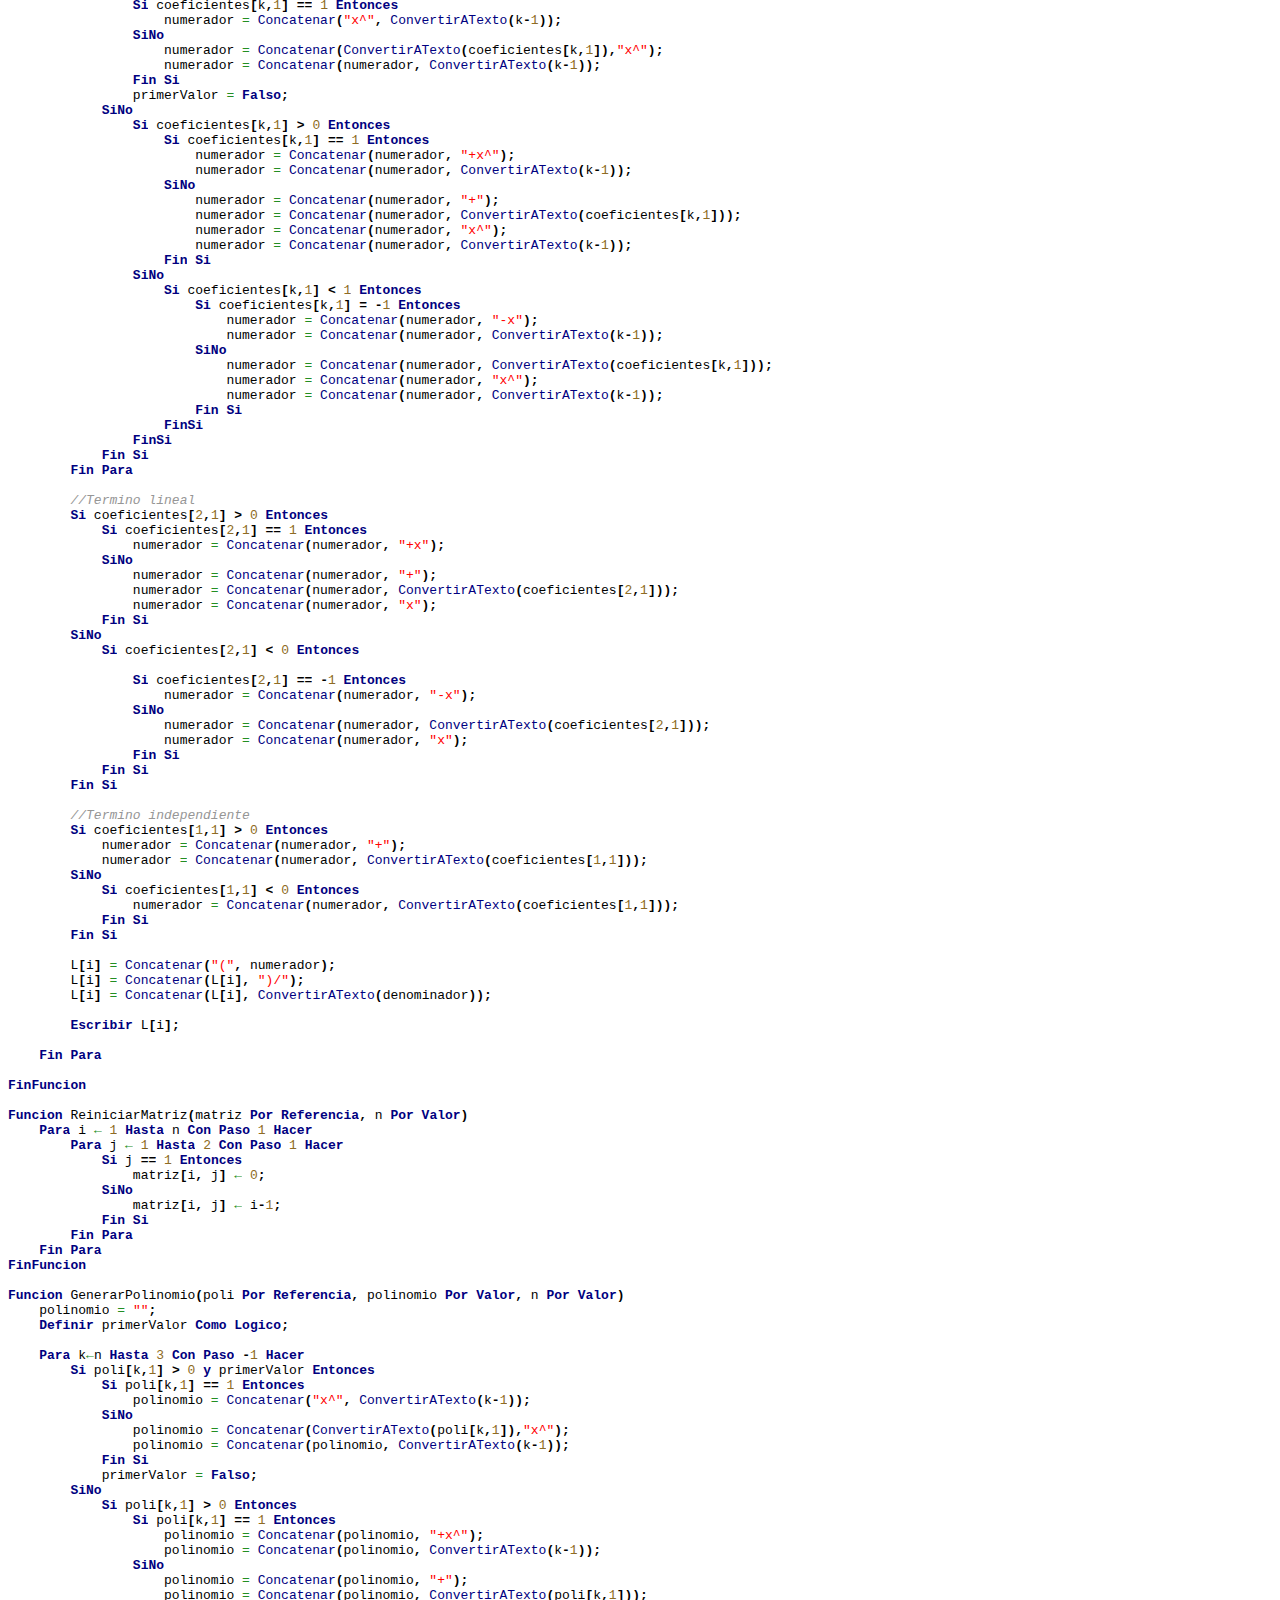
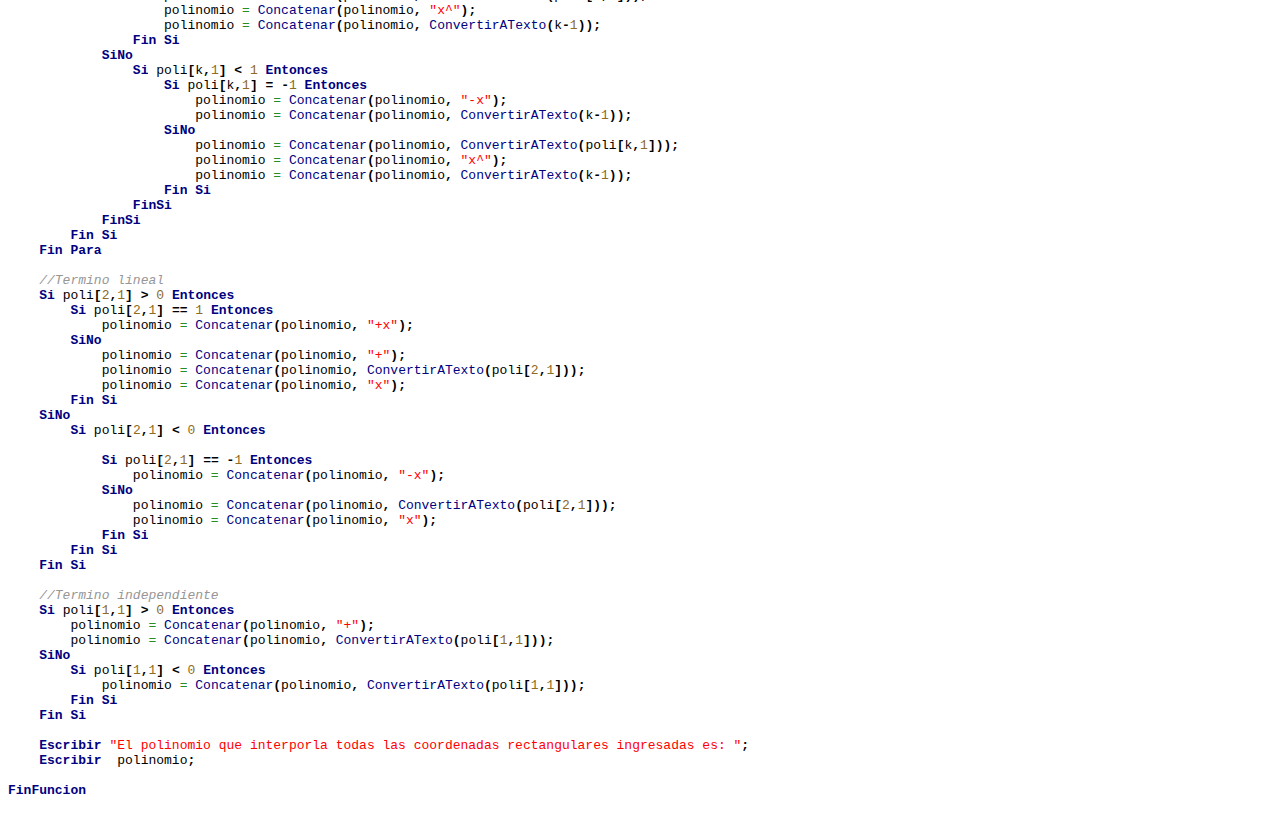
<file: Pseudocódigo Lagrange.html>
<HTML><HEAD>
	<TITLE>Lagrange.psc</TITLE>
    <link rel="icon" href="\CSS\IMG\papeleria.png">
	<STYLE type="text/css">
		.SSD { color:#FFFFFF; background-color:#000000; }
		.SS0 { color:#000000; background-color:#FFFFFF; }
		.SS1 { color:#000000; background-color:#FFFFFF; }
		.SS2 { font-style: italic; color:#969696; background-color:#FFFFFF; }
		.SS3 { font-style: italic; color:#0000FF; background-color:#FFFFFF; }
		.SS4 { color:#8E6B23; background-color:#FFFFFF; }
		.SS5 { font-weight: bold; color:#000080; background-color:#FFFFFF; }
		.SS6 { color:#FF0000; background-color:#FFFFFF; }
		.SS7 { color:#FF0000; background-color:#FFFFFF; }
		.SS8 { color:#DB70DB; background-color:#FFFFFF; }
		.SS9 { color:#238E23; background-color:#FFFFFF; }
		.SS10 { font-weight: bold; color:#000000; background-color:#FFFFFF; }
		.SS11 { color:#000000; background-color:#FFFFFF; }
		.SS12 { color:#FF0000; background-color:#F0F0F0; }
		.SS13 { color:#000000; background-color:#FFFFFF; }
		.SS14 { color:#DB70DB; background-color:#FFFFFF; }
		.SS15 { color:#238E23; background-color:#FFFFFF; }
		.SS16 { color:#000080; background-color:#FFFFFF; }
		.SS17 { color:#42426F; background-color:#FFFFFF; }
		.SS18 { color:#FF0000; background-color:#FFFFFF; }
		.SS19 { color:#000000; background-color:#BFD8D8; }
		.SS34 { font-weight: bold; color:#FF0000; background-color:#F0F0FF; }
		.SS35 { font-weight: bold; color:#800000; background-color:#FFFFFF; }
	</STYLE><PRE>
<SPAN class="SS5">Algoritmo</SPAN><SPAN class="SS0"> </SPAN><SPAN class="SS11">Lagrange</SPAN><SPAN class="SS0">
    </SPAN><SPAN class="SS5">Definir</SPAN><SPAN class="SS0"> </SPAN><SPAN class="SS11">n</SPAN><SPAN class="SS0"> </SPAN><SPAN class="SS5">Como</SPAN><SPAN class="SS0"> </SPAN><SPAN class="SS5">Entero</SPAN><SPAN class="SS10">;</SPAN><SPAN class="SS0">
    </SPAN><SPAN class="SS5">Definir</SPAN><SPAN class="SS0"> </SPAN><SPAN class="SS11">x</SPAN><SPAN class="SS0"> </SPAN><SPAN class="SS5">Como</SPAN><SPAN class="SS0"> </SPAN><SPAN class="SS5">Real</SPAN><SPAN class="SS10">;</SPAN><SPAN class="SS0">
    </SPAN><SPAN class="SS5">Definir</SPAN><SPAN class="SS0"> </SPAN><SPAN class="SS11">fx</SPAN><SPAN class="SS0"> </SPAN><SPAN class="SS5">Como</SPAN><SPAN class="SS0"> </SPAN><SPAN class="SS5">Real</SPAN><SPAN class="SS10">;</SPAN><SPAN class="SS0">
    </SPAN><SPAN class="SS5">Definir</SPAN><SPAN class="SS0"> </SPAN><SPAN class="SS11">poli</SPAN><SPAN class="SS0"> </SPAN><SPAN class="SS5">Como</SPAN><SPAN class="SS0"> </SPAN><SPAN class="SS5">Real</SPAN><SPAN class="SS10">;</SPAN><SPAN class="SS0">
    </SPAN><SPAN class="SS5">Definir</SPAN><SPAN class="SS0"> </SPAN><SPAN class="SS11">coeficientes</SPAN><SPAN class="SS0"> </SPAN><SPAN class="SS5">Como</SPAN><SPAN class="SS0"> </SPAN><SPAN class="SS5">Real</SPAN><SPAN class="SS10">;</SPAN><SPAN class="SS0">
    </SPAN><SPAN class="SS5">Definir</SPAN><SPAN class="SS0"> </SPAN><SPAN class="SS11">operaciones1</SPAN><SPAN class="SS0"> </SPAN><SPAN class="SS5">Como</SPAN><SPAN class="SS0"> </SPAN><SPAN class="SS5">Real</SPAN><SPAN class="SS10">;</SPAN><SPAN class="SS0">
    </SPAN><SPAN class="SS5">Definir</SPAN><SPAN class="SS0"> </SPAN><SPAN class="SS11">operaciones2</SPAN><SPAN class="SS0"> </SPAN><SPAN class="SS5">Como</SPAN><SPAN class="SS0"> </SPAN><SPAN class="SS5">Real</SPAN><SPAN class="SS10">;</SPAN><SPAN class="SS0">
    </SPAN><SPAN class="SS5">Definir</SPAN><SPAN class="SS0"> </SPAN><SPAN class="SS11">coordenadas</SPAN><SPAN class="SS0"> </SPAN><SPAN class="SS5">Como</SPAN><SPAN class="SS0"> </SPAN><SPAN class="SS5">Caracter</SPAN><SPAN class="SS10">;</SPAN><SPAN class="SS0">
    </SPAN><SPAN class="SS5">Definir</SPAN><SPAN class="SS0"> </SPAN><SPAN class="SS11">L</SPAN><SPAN class="SS0"> </SPAN><SPAN class="SS5">Como</SPAN><SPAN class="SS0"> </SPAN><SPAN class="SS5">Caracter</SPAN><SPAN class="SS10">;</SPAN><SPAN class="SS0">
    </SPAN><SPAN class="SS5">Definir</SPAN><SPAN class="SS0"> </SPAN><SPAN class="SS11">polinomio</SPAN><SPAN class="SS0"> </SPAN><SPAN class="SS5">Como</SPAN><SPAN class="SS0"> </SPAN><SPAN class="SS5">Caracter</SPAN><SPAN class="SS10">;</SPAN><SPAN class="SS0">
    
    </SPAN><SPAN class="SS5">Escribir</SPAN><SPAN class="SS0"> </SPAN><SPAN class="SS6">"Indique el número de coordenadas rectangulares que desea agregar: "</SPAN><SPAN class="SS0">
    </SPAN><SPAN class="SS5">Leer</SPAN><SPAN class="SS0"> </SPAN><SPAN class="SS11">n</SPAN><SPAN class="SS10">;</SPAN><SPAN class="SS0">
    </SPAN><SPAN class="SS5">Dimension</SPAN><SPAN class="SS0"> </SPAN><SPAN class="SS11">coordenadas</SPAN><SPAN class="SS10">[</SPAN><SPAN class="SS11">n</SPAN><SPAN class="SS10">];</SPAN><SPAN class="SS0">
    </SPAN><SPAN class="SS5">Dimension</SPAN><SPAN class="SS0"> </SPAN><SPAN class="SS11">x</SPAN><SPAN class="SS10">[</SPAN><SPAN class="SS11">n</SPAN><SPAN class="SS10">];</SPAN><SPAN class="SS0">
    </SPAN><SPAN class="SS5">Dimension</SPAN><SPAN class="SS0"> </SPAN><SPAN class="SS11">fx</SPAN><SPAN class="SS10">[</SPAN><SPAN class="SS11">n</SPAN><SPAN class="SS10">];</SPAN><SPAN class="SS0">
    </SPAN><SPAN class="SS5">Dimension</SPAN><SPAN class="SS0"> </SPAN><SPAN class="SS11">L</SPAN><SPAN class="SS10">[</SPAN><SPAN class="SS11">n</SPAN><SPAN class="SS10">];</SPAN><SPAN class="SS0">
    </SPAN><SPAN class="SS5">Dimension</SPAN><SPAN class="SS0"> </SPAN><SPAN class="SS11">coeficientes</SPAN><SPAN class="SS10">[</SPAN><SPAN class="SS11">n</SPAN><SPAN class="SS10">,</SPAN><SPAN class="SS0"> </SPAN><SPAN class="SS4">2</SPAN><SPAN class="SS10">];</SPAN><SPAN class="SS0">
    </SPAN><SPAN class="SS5">Dimension</SPAN><SPAN class="SS0"> </SPAN><SPAN class="SS11">operaciones1</SPAN><SPAN class="SS10">[</SPAN><SPAN class="SS11">n</SPAN><SPAN class="SS10">,</SPAN><SPAN class="SS0"> </SPAN><SPAN class="SS4">2</SPAN><SPAN class="SS10">];</SPAN><SPAN class="SS0">
    </SPAN><SPAN class="SS5">Dimension</SPAN><SPAN class="SS0"> </SPAN><SPAN class="SS11">operaciones2</SPAN><SPAN class="SS10">[</SPAN><SPAN class="SS11">n</SPAN><SPAN class="SS10">,</SPAN><SPAN class="SS0"> </SPAN><SPAN class="SS4">2</SPAN><SPAN class="SS10">];</SPAN><SPAN class="SS0">
    </SPAN><SPAN class="SS5">Dimension</SPAN><SPAN class="SS0"> </SPAN><SPAN class="SS11">poli</SPAN><SPAN class="SS10">[</SPAN><SPAN class="SS11">n</SPAN><SPAN class="SS10">,</SPAN><SPAN class="SS0"> </SPAN><SPAN class="SS4">2</SPAN><SPAN class="SS10">];</SPAN><SPAN class="SS0">
    
    </SPAN><SPAN class="SS11">PedirCoordenadas</SPAN><SPAN class="SS10">(</SPAN><SPAN class="SS11">coordenadas</SPAN><SPAN class="SS10">,</SPAN><SPAN class="SS0"> </SPAN><SPAN class="SS11">n</SPAN><SPAN class="SS10">);</SPAN><SPAN class="SS0">
    </SPAN><SPAN class="SS11">SepararCoordenadas</SPAN><SPAN class="SS10">(</SPAN><SPAN class="SS11">coordenadas</SPAN><SPAN class="SS10">,</SPAN><SPAN class="SS0"> </SPAN><SPAN class="SS11">n</SPAN><SPAN class="SS10">,</SPAN><SPAN class="SS0"> </SPAN><SPAN class="SS11">x</SPAN><SPAN class="SS10">,</SPAN><SPAN class="SS0"> </SPAN><SPAN class="SS11">fx</SPAN><SPAN class="SS10">);</SPAN><SPAN class="SS0">
    </SPAN><SPAN class="SS11">CalcularProductivos</SPAN><SPAN class="SS10">(</SPAN><SPAN class="SS11">n</SPAN><SPAN class="SS10">,</SPAN><SPAN class="SS0"> </SPAN><SPAN class="SS11">x</SPAN><SPAN class="SS10">,</SPAN><SPAN class="SS0"> </SPAN><SPAN class="SS11">coeficientes</SPAN><SPAN class="SS10">,</SPAN><SPAN class="SS0"> </SPAN><SPAN class="SS11">operaciones1</SPAN><SPAN class="SS10">,</SPAN><SPAN class="SS0"> </SPAN><SPAN class="SS11">operaciones2</SPAN><SPAN class="SS10">,</SPAN><SPAN class="SS0"> </SPAN><SPAN class="SS11">L</SPAN><SPAN class="SS10">,</SPAN><SPAN class="SS0"> </SPAN><SPAN class="SS11">poli</SPAN><SPAN class="SS10">,</SPAN><SPAN class="SS0"> </SPAN><SPAN class="SS11">fx</SPAN><SPAN class="SS10">);</SPAN><SPAN class="SS0">
    </SPAN><SPAN class="SS11">GenerarPolinomio</SPAN><SPAN class="SS10">(</SPAN><SPAN class="SS11">poli</SPAN><SPAN class="SS10">,</SPAN><SPAN class="SS0"> </SPAN><SPAN class="SS11">polinomio</SPAN><SPAN class="SS10">,</SPAN><SPAN class="SS0"> </SPAN><SPAN class="SS11">n</SPAN><SPAN class="SS10">);</SPAN><SPAN class="SS0">
    
</SPAN><SPAN class="SS5">FinAlgoritmo</SPAN><SPAN class="SS0">

</SPAN><SPAN class="SS5">Funcion</SPAN><SPAN class="SS0"> </SPAN><SPAN class="SS11">PedirCoordenadas</SPAN><SPAN class="SS10">(</SPAN><SPAN class="SS11">coordenadas</SPAN><SPAN class="SS0"> </SPAN><SPAN class="SS5">Por</SPAN><SPAN class="SS0"> </SPAN><SPAN class="SS5">Referencia</SPAN><SPAN class="SS10">,</SPAN><SPAN class="SS0"> </SPAN><SPAN class="SS11">n</SPAN><SPAN class="SS0"> </SPAN><SPAN class="SS5">Por</SPAN><SPAN class="SS0"> </SPAN><SPAN class="SS5">Valor</SPAN><SPAN class="SS10">)</SPAN><SPAN class="SS0">
    </SPAN><SPAN class="SS5">Definir</SPAN><SPAN class="SS0"> </SPAN><SPAN class="SS11">i</SPAN><SPAN class="SS0"> </SPAN><SPAN class="SS5">Como</SPAN><SPAN class="SS0"> </SPAN><SPAN class="SS5">Entero</SPAN><SPAN class="SS10">;</SPAN><SPAN class="SS0">
    </SPAN><SPAN class="SS11">i</SPAN><SPAN class="SS0"> </SPAN><SPAN class="SS9">←</SPAN><SPAN class="SS0"> </SPAN><SPAN class="SS4">1</SPAN><SPAN class="SS10">;</SPAN><SPAN class="SS0">
    </SPAN><SPAN class="SS5">Hacer</SPAN><SPAN class="SS0">
        </SPAN><SPAN class="SS5">Escribir</SPAN><SPAN class="SS0">  </SPAN><SPAN class="SS6">"Ingrese la coordenada "</SPAN><SPAN class="SS10">,</SPAN><SPAN class="SS0"> </SPAN><SPAN class="SS11">i</SPAN><SPAN class="SS10">;</SPAN><SPAN class="SS0">
        </SPAN><SPAN class="SS5">Leer</SPAN><SPAN class="SS0"> </SPAN><SPAN class="SS11">coordenadas</SPAN><SPAN class="SS10">[</SPAN><SPAN class="SS11">i</SPAN><SPAN class="SS10">];</SPAN><SPAN class="SS0">
        </SPAN><SPAN class="SS11">i</SPAN><SPAN class="SS0"> </SPAN><SPAN class="SS9">←</SPAN><SPAN class="SS0"> </SPAN><SPAN class="SS11">i</SPAN><SPAN class="SS0"> </SPAN><SPAN class="SS10">+</SPAN><SPAN class="SS4">1</SPAN><SPAN class="SS10">;</SPAN><SPAN class="SS0">
    </SPAN><SPAN class="SS5">Mientras</SPAN><SPAN class="SS0"> </SPAN><SPAN class="SS5">Que</SPAN><SPAN class="SS0">  </SPAN><SPAN class="SS10">(</SPAN><SPAN class="SS11">i</SPAN><SPAN class="SS0"> </SPAN><SPAN class="SS10">≤</SPAN><SPAN class="SS0"> </SPAN><SPAN class="SS11">n</SPAN><SPAN class="SS10">)</SPAN><SPAN class="SS0">
</SPAN><SPAN class="SS5">FinFuncion</SPAN><SPAN class="SS0">

</SPAN><SPAN class="SS5">Funcion</SPAN><SPAN class="SS0"> </SPAN><SPAN class="SS11">SepararCoordenadas</SPAN><SPAN class="SS10">(</SPAN><SPAN class="SS11">coordenadas</SPAN><SPAN class="SS0"> </SPAN><SPAN class="SS5">Por</SPAN><SPAN class="SS0"> </SPAN><SPAN class="SS5">Referencia</SPAN><SPAN class="SS10">,</SPAN><SPAN class="SS0"> </SPAN><SPAN class="SS11">n</SPAN><SPAN class="SS0"> </SPAN><SPAN class="SS5">Por</SPAN><SPAN class="SS0"> </SPAN><SPAN class="SS5">Valor</SPAN><SPAN class="SS10">,</SPAN><SPAN class="SS0"> </SPAN><SPAN class="SS11">x</SPAN><SPAN class="SS0"> </SPAN><SPAN class="SS5">Por</SPAN><SPAN class="SS0"> </SPAN><SPAN class="SS5">Referencia</SPAN><SPAN class="SS10">,</SPAN><SPAN class="SS0"> </SPAN><SPAN class="SS11">fx</SPAN><SPAN class="SS0"> </SPAN><SPAN class="SS5">Por</SPAN><SPAN class="SS0"> </SPAN><SPAN class="SS5">Referencia</SPAN><SPAN class="SS10">)</SPAN><SPAN class="SS0">
    </SPAN><SPAN class="SS5">Definir</SPAN><SPAN class="SS0"> </SPAN><SPAN class="SS11">number</SPAN><SPAN class="SS0"> </SPAN><SPAN class="SS5">Como</SPAN><SPAN class="SS0"> </SPAN><SPAN class="SS5">Caracter</SPAN><SPAN class="SS10">;</SPAN><SPAN class="SS0">
    
    </SPAN><SPAN class="SS5">Para</SPAN><SPAN class="SS0"> </SPAN><SPAN class="SS11">i</SPAN><SPAN class="SS9">←</SPAN><SPAN class="SS4">1</SPAN><SPAN class="SS0"> </SPAN><SPAN class="SS5">Hasta</SPAN><SPAN class="SS0"> </SPAN><SPAN class="SS11">n</SPAN><SPAN class="SS0"> </SPAN><SPAN class="SS5">Con</SPAN><SPAN class="SS0"> </SPAN><SPAN class="SS5">Paso</SPAN><SPAN class="SS0"> </SPAN><SPAN class="SS4">1</SPAN><SPAN class="SS0"> </SPAN><SPAN class="SS5">Hacer</SPAN><SPAN class="SS0">
        </SPAN><SPAN class="SS11">number</SPAN><SPAN class="SS0"> </SPAN><SPAN class="SS9">=</SPAN><SPAN class="SS0"> </SPAN><SPAN class="SS6">""</SPAN><SPAN class="SS10">;</SPAN><SPAN class="SS0">
        
        </SPAN><SPAN class="SS5">Para</SPAN><SPAN class="SS0"> </SPAN><SPAN class="SS11">j</SPAN><SPAN class="SS9">←</SPAN><SPAN class="SS4">1</SPAN><SPAN class="SS0"> </SPAN><SPAN class="SS5">Hasta</SPAN><SPAN class="SS0"> </SPAN><SPAN class="SS16">Longitud</SPAN><SPAN class="SS10">(</SPAN><SPAN class="SS11">coordenadas</SPAN><SPAN class="SS10">[</SPAN><SPAN class="SS11">i</SPAN><SPAN class="SS10">])</SPAN><SPAN class="SS0"> </SPAN><SPAN class="SS5">Con</SPAN><SPAN class="SS0"> </SPAN><SPAN class="SS5">Paso</SPAN><SPAN class="SS0"> </SPAN><SPAN class="SS4">1</SPAN><SPAN class="SS0"> </SPAN><SPAN class="SS5">Hacer</SPAN><SPAN class="SS0">
            </SPAN><SPAN class="SS5">Si</SPAN><SPAN class="SS0"> </SPAN><SPAN class="SS16">Subcadena</SPAN><SPAN class="SS10">(</SPAN><SPAN class="SS11">coordenadas</SPAN><SPAN class="SS10">[</SPAN><SPAN class="SS11">i</SPAN><SPAN class="SS10">],</SPAN><SPAN class="SS0"> </SPAN><SPAN class="SS11">j</SPAN><SPAN class="SS10">,</SPAN><SPAN class="SS0"> </SPAN><SPAN class="SS11">j</SPAN><SPAN class="SS10">)</SPAN><SPAN class="SS0">  </SPAN><SPAN class="SS10">≠</SPAN><SPAN class="SS0"> </SPAN><SPAN class="SS6">","</SPAN><SPAN class="SS0"> </SPAN><SPAN class="SS5">y</SPAN><SPAN class="SS0"> </SPAN><SPAN class="SS16">Subcadena</SPAN><SPAN class="SS10">(</SPAN><SPAN class="SS11">coordenadas</SPAN><SPAN class="SS10">[</SPAN><SPAN class="SS11">i</SPAN><SPAN class="SS10">],</SPAN><SPAN class="SS0"> </SPAN><SPAN class="SS11">j</SPAN><SPAN class="SS10">,</SPAN><SPAN class="SS0"> </SPAN><SPAN class="SS11">j</SPAN><SPAN class="SS10">)</SPAN><SPAN class="SS0">  </SPAN><SPAN class="SS10">≠</SPAN><SPAN class="SS0"> </SPAN><SPAN class="SS6">" "</SPAN><SPAN class="SS0"> </SPAN><SPAN class="SS5">Entonces</SPAN><SPAN class="SS0">
                </SPAN><SPAN class="SS11">number</SPAN><SPAN class="SS0"> </SPAN><SPAN class="SS9">=</SPAN><SPAN class="SS0"> </SPAN><SPAN class="SS16">Concatenar</SPAN><SPAN class="SS10">(</SPAN><SPAN class="SS11">number</SPAN><SPAN class="SS10">,</SPAN><SPAN class="SS0"> </SPAN><SPAN class="SS16">Subcadena</SPAN><SPAN class="SS10">(</SPAN><SPAN class="SS11">coordenadas</SPAN><SPAN class="SS10">[</SPAN><SPAN class="SS11">i</SPAN><SPAN class="SS10">],</SPAN><SPAN class="SS0"> </SPAN><SPAN class="SS11">j</SPAN><SPAN class="SS10">,</SPAN><SPAN class="SS0"> </SPAN><SPAN class="SS11">j</SPAN><SPAN class="SS10">))</SPAN><SPAN class="SS0">
            </SPAN><SPAN class="SS5">SiNo</SPAN><SPAN class="SS0">
                </SPAN><SPAN class="SS5">Si</SPAN><SPAN class="SS0"> </SPAN><SPAN class="SS16">Subcadena</SPAN><SPAN class="SS10">(</SPAN><SPAN class="SS11">coordenadas</SPAN><SPAN class="SS10">[</SPAN><SPAN class="SS11">i</SPAN><SPAN class="SS10">],</SPAN><SPAN class="SS0"> </SPAN><SPAN class="SS11">j</SPAN><SPAN class="SS10">,</SPAN><SPAN class="SS0"> </SPAN><SPAN class="SS11">j</SPAN><SPAN class="SS10">)</SPAN><SPAN class="SS0">  </SPAN><SPAN class="SS10">==</SPAN><SPAN class="SS0"> </SPAN><SPAN class="SS6">","</SPAN><SPAN class="SS0"> </SPAN><SPAN class="SS5">Entonces</SPAN><SPAN class="SS0">
                    </SPAN><SPAN class="SS11">x</SPAN><SPAN class="SS10">[</SPAN><SPAN class="SS11">i</SPAN><SPAN class="SS10">]</SPAN><SPAN class="SS0"> </SPAN><SPAN class="SS9">←</SPAN><SPAN class="SS0"> </SPAN><SPAN class="SS16">ConvertirANumero</SPAN><SPAN class="SS10">(</SPAN><SPAN class="SS11">number</SPAN><SPAN class="SS10">);</SPAN><SPAN class="SS0">
                    </SPAN><SPAN class="SS11">number</SPAN><SPAN class="SS0"> </SPAN><SPAN class="SS9">=</SPAN><SPAN class="SS0"> </SPAN><SPAN class="SS6">""</SPAN><SPAN class="SS10">;</SPAN><SPAN class="SS0">
                </SPAN><SPAN class="SS5">Fin</SPAN><SPAN class="SS0"> </SPAN><SPAN class="SS5">Si</SPAN><SPAN class="SS0">
            </SPAN><SPAN class="SS5">Fin</SPAN><SPAN class="SS0"> </SPAN><SPAN class="SS5">Si</SPAN><SPAN class="SS0">
        </SPAN><SPAN class="SS5">Fin</SPAN><SPAN class="SS0"> </SPAN><SPAN class="SS5">Para</SPAN><SPAN class="SS0">
        
        </SPAN><SPAN class="SS11">fx</SPAN><SPAN class="SS10">[</SPAN><SPAN class="SS11">i</SPAN><SPAN class="SS10">]</SPAN><SPAN class="SS0"> </SPAN><SPAN class="SS9">←</SPAN><SPAN class="SS0"> </SPAN><SPAN class="SS16">ConvertirANumero</SPAN><SPAN class="SS10">(</SPAN><SPAN class="SS11">number</SPAN><SPAN class="SS10">);</SPAN><SPAN class="SS0">
        
    </SPAN><SPAN class="SS5">Fin</SPAN><SPAN class="SS0"> </SPAN><SPAN class="SS5">Para</SPAN><SPAN class="SS0">
</SPAN><SPAN class="SS5">FinFuncion</SPAN><SPAN class="SS0">

</SPAN><SPAN class="SS5">Funcion</SPAN><SPAN class="SS0"> </SPAN><SPAN class="SS11">CalcularProductivos</SPAN><SPAN class="SS10">(</SPAN><SPAN class="SS11">n</SPAN><SPAN class="SS0"> </SPAN><SPAN class="SS5">Por</SPAN><SPAN class="SS0"> </SPAN><SPAN class="SS5">Valor</SPAN><SPAN class="SS10">,</SPAN><SPAN class="SS0"> </SPAN><SPAN class="SS11">x</SPAN><SPAN class="SS0"> </SPAN><SPAN class="SS5">Por</SPAN><SPAN class="SS0"> </SPAN><SPAN class="SS5">Referencia</SPAN><SPAN class="SS10">,</SPAN><SPAN class="SS0"> </SPAN><SPAN class="SS11">coeficientes</SPAN><SPAN class="SS0"> </SPAN><SPAN class="SS5">Por</SPAN><SPAN class="SS0"> </SPAN><SPAN class="SS5">Referencia</SPAN><SPAN class="SS10">,</SPAN><SPAN class="SS0"> </SPAN><SPAN class="SS11">operaciones1</SPAN><SPAN class="SS0"> </SPAN><SPAN class="SS5">Por</SPAN><SPAN class="SS0"> </SPAN><SPAN class="SS5">Referencia</SPAN><SPAN class="SS10">,</SPAN><SPAN class="SS0"> </SPAN><SPAN class="SS11">operaciones2</SPAN><SPAN class="SS0"> </SPAN><SPAN class="SS5">Por</SPAN><SPAN class="SS0"> </SPAN><SPAN class="SS5">Referencia</SPAN><SPAN class="SS10">,</SPAN><SPAN class="SS0"> </SPAN><SPAN class="SS11">L</SPAN><SPAN class="SS0"> </SPAN><SPAN class="SS5">Por</SPAN><SPAN class="SS0"> </SPAN><SPAN class="SS5">Referencia</SPAN><SPAN class="SS10">,</SPAN><SPAN class="SS0"> </SPAN><SPAN class="SS11">poli</SPAN><SPAN class="SS0"> </SPAN><SPAN class="SS5">Por</SPAN><SPAN class="SS0"> </SPAN><SPAN class="SS5">Referencia</SPAN><SPAN class="SS10">,</SPAN><SPAN class="SS0"> </SPAN><SPAN class="SS11">fx</SPAN><SPAN class="SS0"> </SPAN><SPAN class="SS5">Por</SPAN><SPAN class="SS0"> </SPAN><SPAN class="SS5">Referencia</SPAN><SPAN class="SS10">)</SPAN><SPAN class="SS0">
    </SPAN><SPAN class="SS5">Definir</SPAN><SPAN class="SS0"> </SPAN><SPAN class="SS11">denominador</SPAN><SPAN class="SS0"> </SPAN><SPAN class="SS5">Como</SPAN><SPAN class="SS0"> </SPAN><SPAN class="SS5">Real</SPAN><SPAN class="SS10">;</SPAN><SPAN class="SS0">
    </SPAN><SPAN class="SS5">Definir</SPAN><SPAN class="SS0"> </SPAN><SPAN class="SS11">numerador</SPAN><SPAN class="SS0"> </SPAN><SPAN class="SS5">Como</SPAN><SPAN class="SS0"> </SPAN><SPAN class="SS5">Caracter</SPAN><SPAN class="SS10">;</SPAN><SPAN class="SS0">
    </SPAN><SPAN class="SS5">Definir</SPAN><SPAN class="SS0"> </SPAN><SPAN class="SS11">primerValor</SPAN><SPAN class="SS0"> </SPAN><SPAN class="SS5">Como</SPAN><SPAN class="SS0"> </SPAN><SPAN class="SS5">Logico</SPAN><SPAN class="SS10">;</SPAN><SPAN class="SS0">
    </SPAN><SPAN class="SS11">ReiniciarMatriz</SPAN><SPAN class="SS10">(</SPAN><SPAN class="SS11">poli</SPAN><SPAN class="SS10">,</SPAN><SPAN class="SS0"> </SPAN><SPAN class="SS11">n</SPAN><SPAN class="SS10">);</SPAN><SPAN class="SS0">
    
    </SPAN><SPAN class="SS5">Para</SPAN><SPAN class="SS0"> </SPAN><SPAN class="SS11">i</SPAN><SPAN class="SS0"> </SPAN><SPAN class="SS9">←</SPAN><SPAN class="SS0"> </SPAN><SPAN class="SS4">1</SPAN><SPAN class="SS0"> </SPAN><SPAN class="SS5">Hasta</SPAN><SPAN class="SS0"> </SPAN><SPAN class="SS11">n</SPAN><SPAN class="SS0"> </SPAN><SPAN class="SS5">Con</SPAN><SPAN class="SS0"> </SPAN><SPAN class="SS5">Paso</SPAN><SPAN class="SS0"> </SPAN><SPAN class="SS4">1</SPAN><SPAN class="SS0"> </SPAN><SPAN class="SS5">Hacer</SPAN><SPAN class="SS0">
        </SPAN><SPAN class="SS11">denominador</SPAN><SPAN class="SS0"> </SPAN><SPAN class="SS9">←</SPAN><SPAN class="SS0"> </SPAN><SPAN class="SS4">1</SPAN><SPAN class="SS10">;</SPAN><SPAN class="SS0">
        </SPAN><SPAN class="SS11">numerador</SPAN><SPAN class="SS0"> </SPAN><SPAN class="SS9">←</SPAN><SPAN class="SS0"> </SPAN><SPAN class="SS6">""</SPAN><SPAN class="SS10">;</SPAN><SPAN class="SS0">
        </SPAN><SPAN class="SS11">ReiniciarMatriz</SPAN><SPAN class="SS10">(</SPAN><SPAN class="SS11">coeficientes</SPAN><SPAN class="SS10">,</SPAN><SPAN class="SS0"> </SPAN><SPAN class="SS11">n</SPAN><SPAN class="SS10">);</SPAN><SPAN class="SS0">
        </SPAN><SPAN class="SS11">ReiniciarMatriz</SPAN><SPAN class="SS10">(</SPAN><SPAN class="SS11">operaciones1</SPAN><SPAN class="SS10">,</SPAN><SPAN class="SS0"> </SPAN><SPAN class="SS11">n</SPAN><SPAN class="SS10">);</SPAN><SPAN class="SS0">
        </SPAN><SPAN class="SS11">ReiniciarMatriz</SPAN><SPAN class="SS10">(</SPAN><SPAN class="SS11">operaciones2</SPAN><SPAN class="SS10">,</SPAN><SPAN class="SS0"> </SPAN><SPAN class="SS11">n</SPAN><SPAN class="SS10">);</SPAN><SPAN class="SS0">
        </SPAN><SPAN class="SS11">primerValor</SPAN><SPAN class="SS0"> </SPAN><SPAN class="SS9">←</SPAN><SPAN class="SS0"> </SPAN><SPAN class="SS5">Verdadero</SPAN><SPAN class="SS10">;</SPAN><SPAN class="SS0">
        
        </SPAN><SPAN class="SS5">Para</SPAN><SPAN class="SS0"> </SPAN><SPAN class="SS11">j</SPAN><SPAN class="SS0"> </SPAN><SPAN class="SS9">←</SPAN><SPAN class="SS0"> </SPAN><SPAN class="SS4">1</SPAN><SPAN class="SS0"> </SPAN><SPAN class="SS5">Hasta</SPAN><SPAN class="SS0"> </SPAN><SPAN class="SS11">n</SPAN><SPAN class="SS0"> </SPAN><SPAN class="SS5">Con</SPAN><SPAN class="SS0"> </SPAN><SPAN class="SS5">Paso</SPAN><SPAN class="SS0"> </SPAN><SPAN class="SS4">1</SPAN><SPAN class="SS0"> </SPAN><SPAN class="SS5">Hacer</SPAN><SPAN class="SS0">
            </SPAN><SPAN class="SS5">Si</SPAN><SPAN class="SS0"> </SPAN><SPAN class="SS11">j</SPAN><SPAN class="SS0"> </SPAN><SPAN class="SS10">≠</SPAN><SPAN class="SS0"> </SPAN><SPAN class="SS11">i</SPAN><SPAN class="SS0"> </SPAN><SPAN class="SS5">Entonces</SPAN><SPAN class="SS0">
                </SPAN><SPAN class="SS5">Si</SPAN><SPAN class="SS0"> </SPAN><SPAN class="SS11">primerValor</SPAN><SPAN class="SS0"> </SPAN><SPAN class="SS5">Entonces</SPAN><SPAN class="SS0">
                    </SPAN><SPAN class="SS11">coeficientes</SPAN><SPAN class="SS10">[</SPAN><SPAN class="SS4">1</SPAN><SPAN class="SS10">,</SPAN><SPAN class="SS0"> </SPAN><SPAN class="SS4">1</SPAN><SPAN class="SS10">]</SPAN><SPAN class="SS0"> </SPAN><SPAN class="SS9">=</SPAN><SPAN class="SS0"> </SPAN><SPAN class="SS10">(-</SPAN><SPAN class="SS4">1</SPAN><SPAN class="SS10">)*</SPAN><SPAN class="SS11">x</SPAN><SPAN class="SS10">[</SPAN><SPAN class="SS11">j</SPAN><SPAN class="SS10">];</SPAN><SPAN class="SS0"> </SPAN><SPAN class="SS2">//termino independiente</SPAN><SPAN class="SS0">
                    </SPAN><SPAN class="SS11">coeficientes</SPAN><SPAN class="SS10">[</SPAN><SPAN class="SS4">2</SPAN><SPAN class="SS10">,</SPAN><SPAN class="SS0"> </SPAN><SPAN class="SS4">1</SPAN><SPAN class="SS10">]</SPAN><SPAN class="SS0"> </SPAN><SPAN class="SS9">=</SPAN><SPAN class="SS0"> </SPAN><SPAN class="SS4">1</SPAN><SPAN class="SS10">;</SPAN><SPAN class="SS0"> </SPAN><SPAN class="SS2">//termino lineal (x)</SPAN><SPAN class="SS0">
                    </SPAN><SPAN class="SS11">primerValor</SPAN><SPAN class="SS0"> </SPAN><SPAN class="SS9">←</SPAN><SPAN class="SS0"> </SPAN><SPAN class="SS5">Falso</SPAN><SPAN class="SS10">;</SPAN><SPAN class="SS0">
                </SPAN><SPAN class="SS5">SiNo</SPAN><SPAN class="SS0">
                    </SPAN><SPAN class="SS2">//x multiplicado por los otros terminos</SPAN><SPAN class="SS0">
                    </SPAN><SPAN class="SS5">Para</SPAN><SPAN class="SS0"> </SPAN><SPAN class="SS11">k</SPAN><SPAN class="SS9">←</SPAN><SPAN class="SS4">1</SPAN><SPAN class="SS0"> </SPAN><SPAN class="SS5">Hasta</SPAN><SPAN class="SS0"> </SPAN><SPAN class="SS10">(</SPAN><SPAN class="SS11">n</SPAN><SPAN class="SS10">-</SPAN><SPAN class="SS4">1</SPAN><SPAN class="SS10">)</SPAN><SPAN class="SS0"> </SPAN><SPAN class="SS5">Con</SPAN><SPAN class="SS0"> </SPAN><SPAN class="SS5">Paso</SPAN><SPAN class="SS0"> </SPAN><SPAN class="SS4">1</SPAN><SPAN class="SS0"> </SPAN><SPAN class="SS5">Hacer</SPAN><SPAN class="SS0">
                        </SPAN><SPAN class="SS11">operaciones1</SPAN><SPAN class="SS10">[</SPAN><SPAN class="SS11">k</SPAN><SPAN class="SS10">+</SPAN><SPAN class="SS4">1</SPAN><SPAN class="SS10">,</SPAN><SPAN class="SS4">1</SPAN><SPAN class="SS10">]</SPAN><SPAN class="SS0"> </SPAN><SPAN class="SS9">=</SPAN><SPAN class="SS0">  </SPAN><SPAN class="SS11">coeficientes</SPAN><SPAN class="SS10">[</SPAN><SPAN class="SS11">k</SPAN><SPAN class="SS10">,</SPAN><SPAN class="SS0"> </SPAN><SPAN class="SS4">1</SPAN><SPAN class="SS10">];</SPAN><SPAN class="SS0">
                    </SPAN><SPAN class="SS5">Fin</SPAN><SPAN class="SS0"> </SPAN><SPAN class="SS5">Para</SPAN><SPAN class="SS0">
                    </SPAN><SPAN class="SS2">//x_j multiplicado por los otros terminos</SPAN><SPAN class="SS0">
                    </SPAN><SPAN class="SS5">Para</SPAN><SPAN class="SS0"> </SPAN><SPAN class="SS11">k</SPAN><SPAN class="SS9">←</SPAN><SPAN class="SS4">1</SPAN><SPAN class="SS0"> </SPAN><SPAN class="SS5">Hasta</SPAN><SPAN class="SS0"> </SPAN><SPAN class="SS11">n</SPAN><SPAN class="SS0"> </SPAN><SPAN class="SS5">Con</SPAN><SPAN class="SS0"> </SPAN><SPAN class="SS5">Paso</SPAN><SPAN class="SS0"> </SPAN><SPAN class="SS4">1</SPAN><SPAN class="SS0"> </SPAN><SPAN class="SS5">Hacer</SPAN><SPAN class="SS0">
                        </SPAN><SPAN class="SS11">operaciones2</SPAN><SPAN class="SS10">[</SPAN><SPAN class="SS11">k</SPAN><SPAN class="SS10">,</SPAN><SPAN class="SS4">1</SPAN><SPAN class="SS10">]</SPAN><SPAN class="SS0"> </SPAN><SPAN class="SS9">=</SPAN><SPAN class="SS0">  </SPAN><SPAN class="SS11">coeficientes</SPAN><SPAN class="SS10">[</SPAN><SPAN class="SS11">k</SPAN><SPAN class="SS10">,</SPAN><SPAN class="SS0"> </SPAN><SPAN class="SS4">1</SPAN><SPAN class="SS10">]</SPAN><SPAN class="SS0"> </SPAN><SPAN class="SS10">*</SPAN><SPAN class="SS0"> </SPAN><SPAN class="SS10">(-</SPAN><SPAN class="SS4">1</SPAN><SPAN class="SS10">)</SPAN><SPAN class="SS0"> </SPAN><SPAN class="SS10">*</SPAN><SPAN class="SS0"> </SPAN><SPAN class="SS11">x</SPAN><SPAN class="SS10">[</SPAN><SPAN class="SS11">j</SPAN><SPAN class="SS10">];</SPAN><SPAN class="SS0">
                        </SPAN><SPAN class="SS11">coeficientes</SPAN><SPAN class="SS10">[</SPAN><SPAN class="SS11">k</SPAN><SPAN class="SS10">,</SPAN><SPAN class="SS4">1</SPAN><SPAN class="SS10">]</SPAN><SPAN class="SS0"> </SPAN><SPAN class="SS9">=</SPAN><SPAN class="SS0"> </SPAN><SPAN class="SS11">operaciones1</SPAN><SPAN class="SS10">[</SPAN><SPAN class="SS11">k</SPAN><SPAN class="SS10">,</SPAN><SPAN class="SS4">1</SPAN><SPAN class="SS10">]</SPAN><SPAN class="SS0"> </SPAN><SPAN class="SS10">+</SPAN><SPAN class="SS0"> </SPAN><SPAN class="SS11">operaciones2</SPAN><SPAN class="SS10">[</SPAN><SPAN class="SS11">k</SPAN><SPAN class="SS10">,</SPAN><SPAN class="SS4">1</SPAN><SPAN class="SS10">];</SPAN><SPAN class="SS0">
                    </SPAN><SPAN class="SS5">Fin</SPAN><SPAN class="SS0"> </SPAN><SPAN class="SS5">Para</SPAN><SPAN class="SS0">
                </SPAN><SPAN class="SS5">Fin</SPAN><SPAN class="SS0"> </SPAN><SPAN class="SS5">Si</SPAN><SPAN class="SS0">
                </SPAN><SPAN class="SS11">denominador</SPAN><SPAN class="SS0"> </SPAN><SPAN class="SS9">←</SPAN><SPAN class="SS0"> </SPAN><SPAN class="SS11">denominador</SPAN><SPAN class="SS0"> </SPAN><SPAN class="SS10">*</SPAN><SPAN class="SS0"> </SPAN><SPAN class="SS10">(</SPAN><SPAN class="SS11">x</SPAN><SPAN class="SS10">[</SPAN><SPAN class="SS11">i</SPAN><SPAN class="SS10">]</SPAN><SPAN class="SS0"> </SPAN><SPAN class="SS10">-</SPAN><SPAN class="SS0"> </SPAN><SPAN class="SS11">x</SPAN><SPAN class="SS10">[</SPAN><SPAN class="SS11">j</SPAN><SPAN class="SS10">]);</SPAN><SPAN class="SS0">
                
            </SPAN><SPAN class="SS5">Fin</SPAN><SPAN class="SS0"> </SPAN><SPAN class="SS5">Si</SPAN><SPAN class="SS0">
        </SPAN><SPAN class="SS5">Fin</SPAN><SPAN class="SS0"> </SPAN><SPAN class="SS5">Para</SPAN><SPAN class="SS0">
        
        </SPAN><SPAN class="SS5">Para</SPAN><SPAN class="SS0"> </SPAN><SPAN class="SS11">z</SPAN><SPAN class="SS9">←</SPAN><SPAN class="SS4">1</SPAN><SPAN class="SS0"> </SPAN><SPAN class="SS5">Hasta</SPAN><SPAN class="SS0"> </SPAN><SPAN class="SS11">n</SPAN><SPAN class="SS0"> </SPAN><SPAN class="SS5">Con</SPAN><SPAN class="SS0"> </SPAN><SPAN class="SS5">Paso</SPAN><SPAN class="SS0"> </SPAN><SPAN class="SS4">1</SPAN><SPAN class="SS0"> </SPAN><SPAN class="SS5">Hacer</SPAN><SPAN class="SS0">
            </SPAN><SPAN class="SS11">poli</SPAN><SPAN class="SS10">[</SPAN><SPAN class="SS11">z</SPAN><SPAN class="SS10">,</SPAN><SPAN class="SS4">1</SPAN><SPAN class="SS10">]</SPAN><SPAN class="SS0"> </SPAN><SPAN class="SS9">=</SPAN><SPAN class="SS0"> </SPAN><SPAN class="SS11">poli</SPAN><SPAN class="SS10">[</SPAN><SPAN class="SS11">z</SPAN><SPAN class="SS10">,</SPAN><SPAN class="SS4">1</SPAN><SPAN class="SS10">]</SPAN><SPAN class="SS0"> </SPAN><SPAN class="SS10">+</SPAN><SPAN class="SS0"> </SPAN><SPAN class="SS10">(</SPAN><SPAN class="SS11">coeficientes</SPAN><SPAN class="SS10">[</SPAN><SPAN class="SS11">z</SPAN><SPAN class="SS10">,</SPAN><SPAN class="SS4">1</SPAN><SPAN class="SS10">]</SPAN><SPAN class="SS0"> </SPAN><SPAN class="SS10">*</SPAN><SPAN class="SS0"> </SPAN><SPAN class="SS11">fx</SPAN><SPAN class="SS10">[</SPAN><SPAN class="SS11">i</SPAN><SPAN class="SS10">]</SPAN><SPAN class="SS0"> </SPAN><SPAN class="SS10">/</SPAN><SPAN class="SS0"> </SPAN><SPAN class="SS11">denominador</SPAN><SPAN class="SS10">);</SPAN><SPAN class="SS0">
        </SPAN><SPAN class="SS5">FinPara</SPAN><SPAN class="SS0">
        
        </SPAN><SPAN class="SS11">primerValor</SPAN><SPAN class="SS0"> </SPAN><SPAN class="SS9">←</SPAN><SPAN class="SS0"> </SPAN><SPAN class="SS5">Verdadero</SPAN><SPAN class="SS10">;</SPAN><SPAN class="SS0">
        
        </SPAN><SPAN class="SS5">Para</SPAN><SPAN class="SS0"> </SPAN><SPAN class="SS11">k</SPAN><SPAN class="SS9">←</SPAN><SPAN class="SS11">n</SPAN><SPAN class="SS0"> </SPAN><SPAN class="SS5">Hasta</SPAN><SPAN class="SS0"> </SPAN><SPAN class="SS4">3</SPAN><SPAN class="SS0"> </SPAN><SPAN class="SS5">Con</SPAN><SPAN class="SS0"> </SPAN><SPAN class="SS5">Paso</SPAN><SPAN class="SS0"> </SPAN><SPAN class="SS10">-</SPAN><SPAN class="SS4">1</SPAN><SPAN class="SS0"> </SPAN><SPAN class="SS5">Hacer</SPAN><SPAN class="SS0">
            </SPAN><SPAN class="SS5">Si</SPAN><SPAN class="SS0"> </SPAN><SPAN class="SS11">coeficientes</SPAN><SPAN class="SS10">[</SPAN><SPAN class="SS11">k</SPAN><SPAN class="SS10">,</SPAN><SPAN class="SS4">1</SPAN><SPAN class="SS10">]</SPAN><SPAN class="SS0"> </SPAN><SPAN class="SS10">&gt;</SPAN><SPAN class="SS0"> </SPAN><SPAN class="SS4">0</SPAN><SPAN class="SS0"> </SPAN><SPAN class="SS5">y</SPAN><SPAN class="SS0"> </SPAN><SPAN class="SS11">primerValor</SPAN><SPAN class="SS0"> </SPAN><SPAN class="SS5">Entonces</SPAN><SPAN class="SS0">
                </SPAN><SPAN class="SS5">Si</SPAN><SPAN class="SS0"> </SPAN><SPAN class="SS11">coeficientes</SPAN><SPAN class="SS10">[</SPAN><SPAN class="SS11">k</SPAN><SPAN class="SS10">,</SPAN><SPAN class="SS4">1</SPAN><SPAN class="SS10">]</SPAN><SPAN class="SS0"> </SPAN><SPAN class="SS10">==</SPAN><SPAN class="SS0"> </SPAN><SPAN class="SS4">1</SPAN><SPAN class="SS0"> </SPAN><SPAN class="SS5">Entonces</SPAN><SPAN class="SS0">
                    </SPAN><SPAN class="SS11">numerador</SPAN><SPAN class="SS0"> </SPAN><SPAN class="SS9">=</SPAN><SPAN class="SS0"> </SPAN><SPAN class="SS16">Concatenar</SPAN><SPAN class="SS10">(</SPAN><SPAN class="SS6">"x^"</SPAN><SPAN class="SS10">,</SPAN><SPAN class="SS0"> </SPAN><SPAN class="SS16">ConvertirATexto</SPAN><SPAN class="SS10">(</SPAN><SPAN class="SS11">k</SPAN><SPAN class="SS10">-</SPAN><SPAN class="SS4">1</SPAN><SPAN class="SS10">));</SPAN><SPAN class="SS0">
                </SPAN><SPAN class="SS5">SiNo</SPAN><SPAN class="SS0">
                    </SPAN><SPAN class="SS11">numerador</SPAN><SPAN class="SS0"> </SPAN><SPAN class="SS9">=</SPAN><SPAN class="SS0"> </SPAN><SPAN class="SS16">Concatenar</SPAN><SPAN class="SS10">(</SPAN><SPAN class="SS16">ConvertirATexto</SPAN><SPAN class="SS10">(</SPAN><SPAN class="SS11">coeficientes</SPAN><SPAN class="SS10">[</SPAN><SPAN class="SS11">k</SPAN><SPAN class="SS10">,</SPAN><SPAN class="SS4">1</SPAN><SPAN class="SS10">]),</SPAN><SPAN class="SS6">"x^"</SPAN><SPAN class="SS10">);</SPAN><SPAN class="SS0">
                    </SPAN><SPAN class="SS11">numerador</SPAN><SPAN class="SS0"> </SPAN><SPAN class="SS9">=</SPAN><SPAN class="SS0"> </SPAN><SPAN class="SS16">Concatenar</SPAN><SPAN class="SS10">(</SPAN><SPAN class="SS11">numerador</SPAN><SPAN class="SS10">,</SPAN><SPAN class="SS0"> </SPAN><SPAN class="SS16">ConvertirATexto</SPAN><SPAN class="SS10">(</SPAN><SPAN class="SS11">k</SPAN><SPAN class="SS10">-</SPAN><SPAN class="SS4">1</SPAN><SPAN class="SS10">));</SPAN><SPAN class="SS0">
                </SPAN><SPAN class="SS5">Fin</SPAN><SPAN class="SS0"> </SPAN><SPAN class="SS5">Si</SPAN><SPAN class="SS0">
                </SPAN><SPAN class="SS11">primerValor</SPAN><SPAN class="SS0"> </SPAN><SPAN class="SS9">=</SPAN><SPAN class="SS0"> </SPAN><SPAN class="SS5">Falso</SPAN><SPAN class="SS10">;</SPAN><SPAN class="SS0">
            </SPAN><SPAN class="SS5">SiNo</SPAN><SPAN class="SS0"> 
                </SPAN><SPAN class="SS5">Si</SPAN><SPAN class="SS0"> </SPAN><SPAN class="SS11">coeficientes</SPAN><SPAN class="SS10">[</SPAN><SPAN class="SS11">k</SPAN><SPAN class="SS10">,</SPAN><SPAN class="SS4">1</SPAN><SPAN class="SS10">]</SPAN><SPAN class="SS0"> </SPAN><SPAN class="SS10">&gt;</SPAN><SPAN class="SS0"> </SPAN><SPAN class="SS4">0</SPAN><SPAN class="SS0"> </SPAN><SPAN class="SS5">Entonces</SPAN><SPAN class="SS0">
                    </SPAN><SPAN class="SS5">Si</SPAN><SPAN class="SS0"> </SPAN><SPAN class="SS11">coeficientes</SPAN><SPAN class="SS10">[</SPAN><SPAN class="SS11">k</SPAN><SPAN class="SS10">,</SPAN><SPAN class="SS4">1</SPAN><SPAN class="SS10">]</SPAN><SPAN class="SS0"> </SPAN><SPAN class="SS10">==</SPAN><SPAN class="SS0"> </SPAN><SPAN class="SS4">1</SPAN><SPAN class="SS0"> </SPAN><SPAN class="SS5">Entonces</SPAN><SPAN class="SS0">
                        </SPAN><SPAN class="SS11">numerador</SPAN><SPAN class="SS0"> </SPAN><SPAN class="SS9">=</SPAN><SPAN class="SS0"> </SPAN><SPAN class="SS16">Concatenar</SPAN><SPAN class="SS10">(</SPAN><SPAN class="SS11">numerador</SPAN><SPAN class="SS10">,</SPAN><SPAN class="SS0"> </SPAN><SPAN class="SS6">"+x^"</SPAN><SPAN class="SS10">);</SPAN><SPAN class="SS0">
                        </SPAN><SPAN class="SS11">numerador</SPAN><SPAN class="SS0"> </SPAN><SPAN class="SS9">=</SPAN><SPAN class="SS0"> </SPAN><SPAN class="SS16">Concatenar</SPAN><SPAN class="SS10">(</SPAN><SPAN class="SS11">numerador</SPAN><SPAN class="SS10">,</SPAN><SPAN class="SS0"> </SPAN><SPAN class="SS16">ConvertirATexto</SPAN><SPAN class="SS10">(</SPAN><SPAN class="SS11">k</SPAN><SPAN class="SS10">-</SPAN><SPAN class="SS4">1</SPAN><SPAN class="SS10">));</SPAN><SPAN class="SS0">
                    </SPAN><SPAN class="SS5">SiNo</SPAN><SPAN class="SS0">
                        </SPAN><SPAN class="SS11">numerador</SPAN><SPAN class="SS0"> </SPAN><SPAN class="SS9">=</SPAN><SPAN class="SS0"> </SPAN><SPAN class="SS16">Concatenar</SPAN><SPAN class="SS10">(</SPAN><SPAN class="SS11">numerador</SPAN><SPAN class="SS10">,</SPAN><SPAN class="SS0"> </SPAN><SPAN class="SS6">"+"</SPAN><SPAN class="SS10">);</SPAN><SPAN class="SS0">
                        </SPAN><SPAN class="SS11">numerador</SPAN><SPAN class="SS0"> </SPAN><SPAN class="SS9">=</SPAN><SPAN class="SS0"> </SPAN><SPAN class="SS16">Concatenar</SPAN><SPAN class="SS10">(</SPAN><SPAN class="SS11">numerador</SPAN><SPAN class="SS10">,</SPAN><SPAN class="SS0"> </SPAN><SPAN class="SS16">ConvertirATexto</SPAN><SPAN class="SS10">(</SPAN><SPAN class="SS11">coeficientes</SPAN><SPAN class="SS10">[</SPAN><SPAN class="SS11">k</SPAN><SPAN class="SS10">,</SPAN><SPAN class="SS4">1</SPAN><SPAN class="SS10">]));</SPAN><SPAN class="SS0">
                        </SPAN><SPAN class="SS11">numerador</SPAN><SPAN class="SS0"> </SPAN><SPAN class="SS9">=</SPAN><SPAN class="SS0"> </SPAN><SPAN class="SS16">Concatenar</SPAN><SPAN class="SS10">(</SPAN><SPAN class="SS11">numerador</SPAN><SPAN class="SS10">,</SPAN><SPAN class="SS0"> </SPAN><SPAN class="SS6">"x^"</SPAN><SPAN class="SS10">);</SPAN><SPAN class="SS0">
                        </SPAN><SPAN class="SS11">numerador</SPAN><SPAN class="SS0"> </SPAN><SPAN class="SS9">=</SPAN><SPAN class="SS0"> </SPAN><SPAN class="SS16">Concatenar</SPAN><SPAN class="SS10">(</SPAN><SPAN class="SS11">numerador</SPAN><SPAN class="SS10">,</SPAN><SPAN class="SS0"> </SPAN><SPAN class="SS16">ConvertirATexto</SPAN><SPAN class="SS10">(</SPAN><SPAN class="SS11">k</SPAN><SPAN class="SS10">-</SPAN><SPAN class="SS4">1</SPAN><SPAN class="SS10">));</SPAN><SPAN class="SS0">
                    </SPAN><SPAN class="SS5">Fin</SPAN><SPAN class="SS0"> </SPAN><SPAN class="SS5">Si</SPAN><SPAN class="SS0">
                </SPAN><SPAN class="SS5">SiNo</SPAN><SPAN class="SS0">
                    </SPAN><SPAN class="SS5">Si</SPAN><SPAN class="SS0"> </SPAN><SPAN class="SS11">coeficientes</SPAN><SPAN class="SS10">[</SPAN><SPAN class="SS11">k</SPAN><SPAN class="SS10">,</SPAN><SPAN class="SS4">1</SPAN><SPAN class="SS10">]</SPAN><SPAN class="SS0"> </SPAN><SPAN class="SS10">&lt;</SPAN><SPAN class="SS0"> </SPAN><SPAN class="SS4">1</SPAN><SPAN class="SS0"> </SPAN><SPAN class="SS5">Entonces</SPAN><SPAN class="SS0">
                        </SPAN><SPAN class="SS5">Si</SPAN><SPAN class="SS0"> </SPAN><SPAN class="SS11">coeficientes</SPAN><SPAN class="SS10">[</SPAN><SPAN class="SS11">k</SPAN><SPAN class="SS10">,</SPAN><SPAN class="SS4">1</SPAN><SPAN class="SS10">]</SPAN><SPAN class="SS0"> </SPAN><SPAN class="SS10">=</SPAN><SPAN class="SS0"> </SPAN><SPAN class="SS10">-</SPAN><SPAN class="SS4">1</SPAN><SPAN class="SS0"> </SPAN><SPAN class="SS5">Entonces</SPAN><SPAN class="SS0">
                            </SPAN><SPAN class="SS11">numerador</SPAN><SPAN class="SS0"> </SPAN><SPAN class="SS9">=</SPAN><SPAN class="SS0"> </SPAN><SPAN class="SS16">Concatenar</SPAN><SPAN class="SS10">(</SPAN><SPAN class="SS11">numerador</SPAN><SPAN class="SS10">,</SPAN><SPAN class="SS0"> </SPAN><SPAN class="SS6">"-x"</SPAN><SPAN class="SS10">);</SPAN><SPAN class="SS0">
                            </SPAN><SPAN class="SS11">numerador</SPAN><SPAN class="SS0"> </SPAN><SPAN class="SS9">=</SPAN><SPAN class="SS0"> </SPAN><SPAN class="SS16">Concatenar</SPAN><SPAN class="SS10">(</SPAN><SPAN class="SS11">numerador</SPAN><SPAN class="SS10">,</SPAN><SPAN class="SS0"> </SPAN><SPAN class="SS16">ConvertirATexto</SPAN><SPAN class="SS10">(</SPAN><SPAN class="SS11">k</SPAN><SPAN class="SS10">-</SPAN><SPAN class="SS4">1</SPAN><SPAN class="SS10">));</SPAN><SPAN class="SS0">
                        </SPAN><SPAN class="SS5">SiNo</SPAN><SPAN class="SS0">
                            </SPAN><SPAN class="SS11">numerador</SPAN><SPAN class="SS0"> </SPAN><SPAN class="SS9">=</SPAN><SPAN class="SS0"> </SPAN><SPAN class="SS16">Concatenar</SPAN><SPAN class="SS10">(</SPAN><SPAN class="SS11">numerador</SPAN><SPAN class="SS10">,</SPAN><SPAN class="SS0"> </SPAN><SPAN class="SS16">ConvertirATexto</SPAN><SPAN class="SS10">(</SPAN><SPAN class="SS11">coeficientes</SPAN><SPAN class="SS10">[</SPAN><SPAN class="SS11">k</SPAN><SPAN class="SS10">,</SPAN><SPAN class="SS4">1</SPAN><SPAN class="SS10">]));</SPAN><SPAN class="SS0">
                            </SPAN><SPAN class="SS11">numerador</SPAN><SPAN class="SS0"> </SPAN><SPAN class="SS9">=</SPAN><SPAN class="SS0"> </SPAN><SPAN class="SS16">Concatenar</SPAN><SPAN class="SS10">(</SPAN><SPAN class="SS11">numerador</SPAN><SPAN class="SS10">,</SPAN><SPAN class="SS0"> </SPAN><SPAN class="SS6">"x^"</SPAN><SPAN class="SS10">);</SPAN><SPAN class="SS0">
                            </SPAN><SPAN class="SS11">numerador</SPAN><SPAN class="SS0"> </SPAN><SPAN class="SS9">=</SPAN><SPAN class="SS0"> </SPAN><SPAN class="SS16">Concatenar</SPAN><SPAN class="SS10">(</SPAN><SPAN class="SS11">numerador</SPAN><SPAN class="SS10">,</SPAN><SPAN class="SS0"> </SPAN><SPAN class="SS16">ConvertirATexto</SPAN><SPAN class="SS10">(</SPAN><SPAN class="SS11">k</SPAN><SPAN class="SS10">-</SPAN><SPAN class="SS4">1</SPAN><SPAN class="SS10">));</SPAN><SPAN class="SS0">
                        </SPAN><SPAN class="SS5">Fin</SPAN><SPAN class="SS0"> </SPAN><SPAN class="SS5">Si</SPAN><SPAN class="SS0">
                    </SPAN><SPAN class="SS5">FinSi</SPAN><SPAN class="SS0">
                </SPAN><SPAN class="SS5">FinSi</SPAN><SPAN class="SS0">
            </SPAN><SPAN class="SS5">Fin</SPAN><SPAN class="SS0"> </SPAN><SPAN class="SS5">Si</SPAN><SPAN class="SS0">
        </SPAN><SPAN class="SS5">Fin</SPAN><SPAN class="SS0"> </SPAN><SPAN class="SS5">Para</SPAN><SPAN class="SS0">
        
        </SPAN><SPAN class="SS2">//Termino lineal</SPAN><SPAN class="SS0">
        </SPAN><SPAN class="SS5">Si</SPAN><SPAN class="SS0"> </SPAN><SPAN class="SS11">coeficientes</SPAN><SPAN class="SS10">[</SPAN><SPAN class="SS4">2</SPAN><SPAN class="SS10">,</SPAN><SPAN class="SS4">1</SPAN><SPAN class="SS10">]</SPAN><SPAN class="SS0"> </SPAN><SPAN class="SS10">&gt;</SPAN><SPAN class="SS0"> </SPAN><SPAN class="SS4">0</SPAN><SPAN class="SS0"> </SPAN><SPAN class="SS5">Entonces</SPAN><SPAN class="SS0">
            </SPAN><SPAN class="SS5">Si</SPAN><SPAN class="SS0"> </SPAN><SPAN class="SS11">coeficientes</SPAN><SPAN class="SS10">[</SPAN><SPAN class="SS4">2</SPAN><SPAN class="SS10">,</SPAN><SPAN class="SS4">1</SPAN><SPAN class="SS10">]</SPAN><SPAN class="SS0"> </SPAN><SPAN class="SS10">==</SPAN><SPAN class="SS0"> </SPAN><SPAN class="SS4">1</SPAN><SPAN class="SS0"> </SPAN><SPAN class="SS5">Entonces</SPAN><SPAN class="SS0">
                </SPAN><SPAN class="SS11">numerador</SPAN><SPAN class="SS0"> </SPAN><SPAN class="SS9">=</SPAN><SPAN class="SS0"> </SPAN><SPAN class="SS16">Concatenar</SPAN><SPAN class="SS10">(</SPAN><SPAN class="SS11">numerador</SPAN><SPAN class="SS10">,</SPAN><SPAN class="SS0"> </SPAN><SPAN class="SS6">"+x"</SPAN><SPAN class="SS10">);</SPAN><SPAN class="SS0">
            </SPAN><SPAN class="SS5">SiNo</SPAN><SPAN class="SS0">
                </SPAN><SPAN class="SS11">numerador</SPAN><SPAN class="SS0"> </SPAN><SPAN class="SS9">=</SPAN><SPAN class="SS0"> </SPAN><SPAN class="SS16">Concatenar</SPAN><SPAN class="SS10">(</SPAN><SPAN class="SS11">numerador</SPAN><SPAN class="SS10">,</SPAN><SPAN class="SS0"> </SPAN><SPAN class="SS6">"+"</SPAN><SPAN class="SS10">);</SPAN><SPAN class="SS0">
                </SPAN><SPAN class="SS11">numerador</SPAN><SPAN class="SS0"> </SPAN><SPAN class="SS9">=</SPAN><SPAN class="SS0"> </SPAN><SPAN class="SS16">Concatenar</SPAN><SPAN class="SS10">(</SPAN><SPAN class="SS11">numerador</SPAN><SPAN class="SS10">,</SPAN><SPAN class="SS0"> </SPAN><SPAN class="SS16">ConvertirATexto</SPAN><SPAN class="SS10">(</SPAN><SPAN class="SS11">coeficientes</SPAN><SPAN class="SS10">[</SPAN><SPAN class="SS4">2</SPAN><SPAN class="SS10">,</SPAN><SPAN class="SS4">1</SPAN><SPAN class="SS10">]));</SPAN><SPAN class="SS0">
                </SPAN><SPAN class="SS11">numerador</SPAN><SPAN class="SS0"> </SPAN><SPAN class="SS9">=</SPAN><SPAN class="SS0"> </SPAN><SPAN class="SS16">Concatenar</SPAN><SPAN class="SS10">(</SPAN><SPAN class="SS11">numerador</SPAN><SPAN class="SS10">,</SPAN><SPAN class="SS0"> </SPAN><SPAN class="SS6">"x"</SPAN><SPAN class="SS10">);</SPAN><SPAN class="SS0">
            </SPAN><SPAN class="SS5">Fin</SPAN><SPAN class="SS0"> </SPAN><SPAN class="SS5">Si</SPAN><SPAN class="SS0">
        </SPAN><SPAN class="SS5">SiNo</SPAN><SPAN class="SS0">
            </SPAN><SPAN class="SS5">Si</SPAN><SPAN class="SS0"> </SPAN><SPAN class="SS11">coeficientes</SPAN><SPAN class="SS10">[</SPAN><SPAN class="SS4">2</SPAN><SPAN class="SS10">,</SPAN><SPAN class="SS4">1</SPAN><SPAN class="SS10">]</SPAN><SPAN class="SS0"> </SPAN><SPAN class="SS10">&lt;</SPAN><SPAN class="SS0"> </SPAN><SPAN class="SS4">0</SPAN><SPAN class="SS0"> </SPAN><SPAN class="SS5">Entonces</SPAN><SPAN class="SS0">
                
                </SPAN><SPAN class="SS5">Si</SPAN><SPAN class="SS0"> </SPAN><SPAN class="SS11">coeficientes</SPAN><SPAN class="SS10">[</SPAN><SPAN class="SS4">2</SPAN><SPAN class="SS10">,</SPAN><SPAN class="SS4">1</SPAN><SPAN class="SS10">]</SPAN><SPAN class="SS0"> </SPAN><SPAN class="SS10">==</SPAN><SPAN class="SS0"> </SPAN><SPAN class="SS10">-</SPAN><SPAN class="SS4">1</SPAN><SPAN class="SS0"> </SPAN><SPAN class="SS5">Entonces</SPAN><SPAN class="SS0">
                    </SPAN><SPAN class="SS11">numerador</SPAN><SPAN class="SS0"> </SPAN><SPAN class="SS9">=</SPAN><SPAN class="SS0"> </SPAN><SPAN class="SS16">Concatenar</SPAN><SPAN class="SS10">(</SPAN><SPAN class="SS11">numerador</SPAN><SPAN class="SS10">,</SPAN><SPAN class="SS0"> </SPAN><SPAN class="SS6">"-x"</SPAN><SPAN class="SS10">);</SPAN><SPAN class="SS0">
                </SPAN><SPAN class="SS5">SiNo</SPAN><SPAN class="SS0">
                    </SPAN><SPAN class="SS11">numerador</SPAN><SPAN class="SS0"> </SPAN><SPAN class="SS9">=</SPAN><SPAN class="SS0"> </SPAN><SPAN class="SS16">Concatenar</SPAN><SPAN class="SS10">(</SPAN><SPAN class="SS11">numerador</SPAN><SPAN class="SS10">,</SPAN><SPAN class="SS0"> </SPAN><SPAN class="SS16">ConvertirATexto</SPAN><SPAN class="SS10">(</SPAN><SPAN class="SS11">coeficientes</SPAN><SPAN class="SS10">[</SPAN><SPAN class="SS4">2</SPAN><SPAN class="SS10">,</SPAN><SPAN class="SS4">1</SPAN><SPAN class="SS10">]));</SPAN><SPAN class="SS0">
                    </SPAN><SPAN class="SS11">numerador</SPAN><SPAN class="SS0"> </SPAN><SPAN class="SS9">=</SPAN><SPAN class="SS0"> </SPAN><SPAN class="SS16">Concatenar</SPAN><SPAN class="SS10">(</SPAN><SPAN class="SS11">numerador</SPAN><SPAN class="SS10">,</SPAN><SPAN class="SS0"> </SPAN><SPAN class="SS6">"x"</SPAN><SPAN class="SS10">);</SPAN><SPAN class="SS0">
                </SPAN><SPAN class="SS5">Fin</SPAN><SPAN class="SS0"> </SPAN><SPAN class="SS5">Si</SPAN><SPAN class="SS0">        
            </SPAN><SPAN class="SS5">Fin</SPAN><SPAN class="SS0"> </SPAN><SPAN class="SS5">Si</SPAN><SPAN class="SS0">
        </SPAN><SPAN class="SS5">Fin</SPAN><SPAN class="SS0"> </SPAN><SPAN class="SS5">Si</SPAN><SPAN class="SS0">
        
        </SPAN><SPAN class="SS2">//Termino independiente</SPAN><SPAN class="SS0">
        </SPAN><SPAN class="SS5">Si</SPAN><SPAN class="SS0"> </SPAN><SPAN class="SS11">coeficientes</SPAN><SPAN class="SS10">[</SPAN><SPAN class="SS4">1</SPAN><SPAN class="SS10">,</SPAN><SPAN class="SS4">1</SPAN><SPAN class="SS10">]</SPAN><SPAN class="SS0"> </SPAN><SPAN class="SS10">&gt;</SPAN><SPAN class="SS0"> </SPAN><SPAN class="SS4">0</SPAN><SPAN class="SS0"> </SPAN><SPAN class="SS5">Entonces</SPAN><SPAN class="SS0">
            </SPAN><SPAN class="SS11">numerador</SPAN><SPAN class="SS0"> </SPAN><SPAN class="SS9">=</SPAN><SPAN class="SS0"> </SPAN><SPAN class="SS16">Concatenar</SPAN><SPAN class="SS10">(</SPAN><SPAN class="SS11">numerador</SPAN><SPAN class="SS10">,</SPAN><SPAN class="SS0"> </SPAN><SPAN class="SS6">"+"</SPAN><SPAN class="SS10">);</SPAN><SPAN class="SS0">
            </SPAN><SPAN class="SS11">numerador</SPAN><SPAN class="SS0"> </SPAN><SPAN class="SS9">=</SPAN><SPAN class="SS0"> </SPAN><SPAN class="SS16">Concatenar</SPAN><SPAN class="SS10">(</SPAN><SPAN class="SS11">numerador</SPAN><SPAN class="SS10">,</SPAN><SPAN class="SS0"> </SPAN><SPAN class="SS16">ConvertirATexto</SPAN><SPAN class="SS10">(</SPAN><SPAN class="SS11">coeficientes</SPAN><SPAN class="SS10">[</SPAN><SPAN class="SS4">1</SPAN><SPAN class="SS10">,</SPAN><SPAN class="SS4">1</SPAN><SPAN class="SS10">]));</SPAN><SPAN class="SS0">
        </SPAN><SPAN class="SS5">SiNo</SPAN><SPAN class="SS0">
            </SPAN><SPAN class="SS5">Si</SPAN><SPAN class="SS0"> </SPAN><SPAN class="SS11">coeficientes</SPAN><SPAN class="SS10">[</SPAN><SPAN class="SS4">1</SPAN><SPAN class="SS10">,</SPAN><SPAN class="SS4">1</SPAN><SPAN class="SS10">]</SPAN><SPAN class="SS0"> </SPAN><SPAN class="SS10">&lt;</SPAN><SPAN class="SS0"> </SPAN><SPAN class="SS4">0</SPAN><SPAN class="SS0"> </SPAN><SPAN class="SS5">Entonces</SPAN><SPAN class="SS0">
                </SPAN><SPAN class="SS11">numerador</SPAN><SPAN class="SS0"> </SPAN><SPAN class="SS9">=</SPAN><SPAN class="SS0"> </SPAN><SPAN class="SS16">Concatenar</SPAN><SPAN class="SS10">(</SPAN><SPAN class="SS11">numerador</SPAN><SPAN class="SS10">,</SPAN><SPAN class="SS0"> </SPAN><SPAN class="SS16">ConvertirATexto</SPAN><SPAN class="SS10">(</SPAN><SPAN class="SS11">coeficientes</SPAN><SPAN class="SS10">[</SPAN><SPAN class="SS4">1</SPAN><SPAN class="SS10">,</SPAN><SPAN class="SS4">1</SPAN><SPAN class="SS10">]));</SPAN><SPAN class="SS0">
            </SPAN><SPAN class="SS5">Fin</SPAN><SPAN class="SS0"> </SPAN><SPAN class="SS5">Si</SPAN><SPAN class="SS0">
        </SPAN><SPAN class="SS5">Fin</SPAN><SPAN class="SS0"> </SPAN><SPAN class="SS5">Si</SPAN><SPAN class="SS0">
        
        </SPAN><SPAN class="SS11">L</SPAN><SPAN class="SS10">[</SPAN><SPAN class="SS11">i</SPAN><SPAN class="SS10">]</SPAN><SPAN class="SS0"> </SPAN><SPAN class="SS9">=</SPAN><SPAN class="SS0"> </SPAN><SPAN class="SS16">Concatenar</SPAN><SPAN class="SS10">(</SPAN><SPAN class="SS6">"("</SPAN><SPAN class="SS10">,</SPAN><SPAN class="SS0"> </SPAN><SPAN class="SS11">numerador</SPAN><SPAN class="SS10">);</SPAN><SPAN class="SS0">
        </SPAN><SPAN class="SS11">L</SPAN><SPAN class="SS10">[</SPAN><SPAN class="SS11">i</SPAN><SPAN class="SS10">]</SPAN><SPAN class="SS0"> </SPAN><SPAN class="SS9">=</SPAN><SPAN class="SS0"> </SPAN><SPAN class="SS16">Concatenar</SPAN><SPAN class="SS10">(</SPAN><SPAN class="SS11">L</SPAN><SPAN class="SS10">[</SPAN><SPAN class="SS11">i</SPAN><SPAN class="SS10">],</SPAN><SPAN class="SS0"> </SPAN><SPAN class="SS6">")/"</SPAN><SPAN class="SS10">);</SPAN><SPAN class="SS0">
        </SPAN><SPAN class="SS11">L</SPAN><SPAN class="SS10">[</SPAN><SPAN class="SS11">i</SPAN><SPAN class="SS10">]</SPAN><SPAN class="SS0"> </SPAN><SPAN class="SS9">=</SPAN><SPAN class="SS0"> </SPAN><SPAN class="SS16">Concatenar</SPAN><SPAN class="SS10">(</SPAN><SPAN class="SS11">L</SPAN><SPAN class="SS10">[</SPAN><SPAN class="SS11">i</SPAN><SPAN class="SS10">],</SPAN><SPAN class="SS0"> </SPAN><SPAN class="SS16">ConvertirATexto</SPAN><SPAN class="SS10">(</SPAN><SPAN class="SS11">denominador</SPAN><SPAN class="SS10">));</SPAN><SPAN class="SS0">
        
        </SPAN><SPAN class="SS5">Escribir</SPAN><SPAN class="SS0"> </SPAN><SPAN class="SS11">L</SPAN><SPAN class="SS10">[</SPAN><SPAN class="SS11">i</SPAN><SPAN class="SS10">];</SPAN><SPAN class="SS0">
        
    </SPAN><SPAN class="SS5">Fin</SPAN><SPAN class="SS0"> </SPAN><SPAN class="SS5">Para</SPAN><SPAN class="SS0">
    
</SPAN><SPAN class="SS5">FinFuncion</SPAN><SPAN class="SS0">

</SPAN><SPAN class="SS5">Funcion</SPAN><SPAN class="SS0"> </SPAN><SPAN class="SS11">ReiniciarMatriz</SPAN><SPAN class="SS10">(</SPAN><SPAN class="SS11">matriz</SPAN><SPAN class="SS0"> </SPAN><SPAN class="SS5">Por</SPAN><SPAN class="SS0"> </SPAN><SPAN class="SS5">Referencia</SPAN><SPAN class="SS10">,</SPAN><SPAN class="SS0"> </SPAN><SPAN class="SS11">n</SPAN><SPAN class="SS0"> </SPAN><SPAN class="SS5">Por</SPAN><SPAN class="SS0"> </SPAN><SPAN class="SS5">Valor</SPAN><SPAN class="SS10">)</SPAN><SPAN class="SS0">
    </SPAN><SPAN class="SS5">Para</SPAN><SPAN class="SS0"> </SPAN><SPAN class="SS11">i</SPAN><SPAN class="SS0"> </SPAN><SPAN class="SS9">←</SPAN><SPAN class="SS0"> </SPAN><SPAN class="SS4">1</SPAN><SPAN class="SS0"> </SPAN><SPAN class="SS5">Hasta</SPAN><SPAN class="SS0"> </SPAN><SPAN class="SS11">n</SPAN><SPAN class="SS0"> </SPAN><SPAN class="SS5">Con</SPAN><SPAN class="SS0"> </SPAN><SPAN class="SS5">Paso</SPAN><SPAN class="SS0"> </SPAN><SPAN class="SS4">1</SPAN><SPAN class="SS0"> </SPAN><SPAN class="SS5">Hacer</SPAN><SPAN class="SS0">
        </SPAN><SPAN class="SS5">Para</SPAN><SPAN class="SS0"> </SPAN><SPAN class="SS11">j</SPAN><SPAN class="SS0"> </SPAN><SPAN class="SS9">←</SPAN><SPAN class="SS0"> </SPAN><SPAN class="SS4">1</SPAN><SPAN class="SS0"> </SPAN><SPAN class="SS5">Hasta</SPAN><SPAN class="SS0"> </SPAN><SPAN class="SS4">2</SPAN><SPAN class="SS0"> </SPAN><SPAN class="SS5">Con</SPAN><SPAN class="SS0"> </SPAN><SPAN class="SS5">Paso</SPAN><SPAN class="SS0"> </SPAN><SPAN class="SS4">1</SPAN><SPAN class="SS0"> </SPAN><SPAN class="SS5">Hacer</SPAN><SPAN class="SS0">
            </SPAN><SPAN class="SS5">Si</SPAN><SPAN class="SS0"> </SPAN><SPAN class="SS11">j</SPAN><SPAN class="SS0"> </SPAN><SPAN class="SS10">==</SPAN><SPAN class="SS0"> </SPAN><SPAN class="SS4">1</SPAN><SPAN class="SS0"> </SPAN><SPAN class="SS5">Entonces</SPAN><SPAN class="SS0">
                </SPAN><SPAN class="SS11">matriz</SPAN><SPAN class="SS10">[</SPAN><SPAN class="SS11">i</SPAN><SPAN class="SS10">,</SPAN><SPAN class="SS0"> </SPAN><SPAN class="SS11">j</SPAN><SPAN class="SS10">]</SPAN><SPAN class="SS0"> </SPAN><SPAN class="SS9">←</SPAN><SPAN class="SS0"> </SPAN><SPAN class="SS4">0</SPAN><SPAN class="SS10">;</SPAN><SPAN class="SS0">
            </SPAN><SPAN class="SS5">SiNo</SPAN><SPAN class="SS0">
                </SPAN><SPAN class="SS11">matriz</SPAN><SPAN class="SS10">[</SPAN><SPAN class="SS11">i</SPAN><SPAN class="SS10">,</SPAN><SPAN class="SS0"> </SPAN><SPAN class="SS11">j</SPAN><SPAN class="SS10">]</SPAN><SPAN class="SS0"> </SPAN><SPAN class="SS9">←</SPAN><SPAN class="SS0"> </SPAN><SPAN class="SS11">i</SPAN><SPAN class="SS10">-</SPAN><SPAN class="SS4">1</SPAN><SPAN class="SS10">;</SPAN><SPAN class="SS0">
            </SPAN><SPAN class="SS5">Fin</SPAN><SPAN class="SS0"> </SPAN><SPAN class="SS5">Si</SPAN><SPAN class="SS0">
        </SPAN><SPAN class="SS5">Fin</SPAN><SPAN class="SS0"> </SPAN><SPAN class="SS5">Para</SPAN><SPAN class="SS0">
    </SPAN><SPAN class="SS5">Fin</SPAN><SPAN class="SS0"> </SPAN><SPAN class="SS5">Para</SPAN><SPAN class="SS0">
</SPAN><SPAN class="SS5">FinFuncion</SPAN><SPAN class="SS0">

</SPAN><SPAN class="SS5">Funcion</SPAN><SPAN class="SS0"> </SPAN><SPAN class="SS11">GenerarPolinomio</SPAN><SPAN class="SS10">(</SPAN><SPAN class="SS11">poli</SPAN><SPAN class="SS0"> </SPAN><SPAN class="SS5">Por</SPAN><SPAN class="SS0"> </SPAN><SPAN class="SS5">Referencia</SPAN><SPAN class="SS10">,</SPAN><SPAN class="SS0"> </SPAN><SPAN class="SS11">polinomio</SPAN><SPAN class="SS0"> </SPAN><SPAN class="SS5">Por</SPAN><SPAN class="SS0"> </SPAN><SPAN class="SS5">Valor</SPAN><SPAN class="SS10">,</SPAN><SPAN class="SS0"> </SPAN><SPAN class="SS11">n</SPAN><SPAN class="SS0"> </SPAN><SPAN class="SS5">Por</SPAN><SPAN class="SS0"> </SPAN><SPAN class="SS5">Valor</SPAN><SPAN class="SS10">)</SPAN><SPAN class="SS0">
    </SPAN><SPAN class="SS11">polinomio</SPAN><SPAN class="SS0"> </SPAN><SPAN class="SS9">=</SPAN><SPAN class="SS0"> </SPAN><SPAN class="SS6">""</SPAN><SPAN class="SS10">;</SPAN><SPAN class="SS0">
    </SPAN><SPAN class="SS5">Definir</SPAN><SPAN class="SS0"> </SPAN><SPAN class="SS11">primerValor</SPAN><SPAN class="SS0"> </SPAN><SPAN class="SS5">Como</SPAN><SPAN class="SS0"> </SPAN><SPAN class="SS5">Logico</SPAN><SPAN class="SS10">;</SPAN><SPAN class="SS0">
    
    </SPAN><SPAN class="SS5">Para</SPAN><SPAN class="SS0"> </SPAN><SPAN class="SS11">k</SPAN><SPAN class="SS9">←</SPAN><SPAN class="SS11">n</SPAN><SPAN class="SS0"> </SPAN><SPAN class="SS5">Hasta</SPAN><SPAN class="SS0"> </SPAN><SPAN class="SS4">3</SPAN><SPAN class="SS0"> </SPAN><SPAN class="SS5">Con</SPAN><SPAN class="SS0"> </SPAN><SPAN class="SS5">Paso</SPAN><SPAN class="SS0"> </SPAN><SPAN class="SS10">-</SPAN><SPAN class="SS4">1</SPAN><SPAN class="SS0"> </SPAN><SPAN class="SS5">Hacer</SPAN><SPAN class="SS0">
        </SPAN><SPAN class="SS5">Si</SPAN><SPAN class="SS0"> </SPAN><SPAN class="SS11">poli</SPAN><SPAN class="SS10">[</SPAN><SPAN class="SS11">k</SPAN><SPAN class="SS10">,</SPAN><SPAN class="SS4">1</SPAN><SPAN class="SS10">]</SPAN><SPAN class="SS0"> </SPAN><SPAN class="SS10">&gt;</SPAN><SPAN class="SS0"> </SPAN><SPAN class="SS4">0</SPAN><SPAN class="SS0"> </SPAN><SPAN class="SS5">y</SPAN><SPAN class="SS0"> </SPAN><SPAN class="SS11">primerValor</SPAN><SPAN class="SS0"> </SPAN><SPAN class="SS5">Entonces</SPAN><SPAN class="SS0">
            </SPAN><SPAN class="SS5">Si</SPAN><SPAN class="SS0"> </SPAN><SPAN class="SS11">poli</SPAN><SPAN class="SS10">[</SPAN><SPAN class="SS11">k</SPAN><SPAN class="SS10">,</SPAN><SPAN class="SS4">1</SPAN><SPAN class="SS10">]</SPAN><SPAN class="SS0"> </SPAN><SPAN class="SS10">==</SPAN><SPAN class="SS0"> </SPAN><SPAN class="SS4">1</SPAN><SPAN class="SS0"> </SPAN><SPAN class="SS5">Entonces</SPAN><SPAN class="SS0">
                </SPAN><SPAN class="SS11">polinomio</SPAN><SPAN class="SS0"> </SPAN><SPAN class="SS9">=</SPAN><SPAN class="SS0"> </SPAN><SPAN class="SS16">Concatenar</SPAN><SPAN class="SS10">(</SPAN><SPAN class="SS6">"x^"</SPAN><SPAN class="SS10">,</SPAN><SPAN class="SS0"> </SPAN><SPAN class="SS16">ConvertirATexto</SPAN><SPAN class="SS10">(</SPAN><SPAN class="SS11">k</SPAN><SPAN class="SS10">-</SPAN><SPAN class="SS4">1</SPAN><SPAN class="SS10">));</SPAN><SPAN class="SS0">
            </SPAN><SPAN class="SS5">SiNo</SPAN><SPAN class="SS0">
                </SPAN><SPAN class="SS11">polinomio</SPAN><SPAN class="SS0"> </SPAN><SPAN class="SS9">=</SPAN><SPAN class="SS0"> </SPAN><SPAN class="SS16">Concatenar</SPAN><SPAN class="SS10">(</SPAN><SPAN class="SS16">ConvertirATexto</SPAN><SPAN class="SS10">(</SPAN><SPAN class="SS11">poli</SPAN><SPAN class="SS10">[</SPAN><SPAN class="SS11">k</SPAN><SPAN class="SS10">,</SPAN><SPAN class="SS4">1</SPAN><SPAN class="SS10">]),</SPAN><SPAN class="SS6">"x^"</SPAN><SPAN class="SS10">);</SPAN><SPAN class="SS0">
                </SPAN><SPAN class="SS11">polinomio</SPAN><SPAN class="SS0"> </SPAN><SPAN class="SS9">=</SPAN><SPAN class="SS0"> </SPAN><SPAN class="SS16">Concatenar</SPAN><SPAN class="SS10">(</SPAN><SPAN class="SS11">polinomio</SPAN><SPAN class="SS10">,</SPAN><SPAN class="SS0"> </SPAN><SPAN class="SS16">ConvertirATexto</SPAN><SPAN class="SS10">(</SPAN><SPAN class="SS11">k</SPAN><SPAN class="SS10">-</SPAN><SPAN class="SS4">1</SPAN><SPAN class="SS10">));</SPAN><SPAN class="SS0">
            </SPAN><SPAN class="SS5">Fin</SPAN><SPAN class="SS0"> </SPAN><SPAN class="SS5">Si</SPAN><SPAN class="SS0">
            </SPAN><SPAN class="SS11">primerValor</SPAN><SPAN class="SS0"> </SPAN><SPAN class="SS9">=</SPAN><SPAN class="SS0"> </SPAN><SPAN class="SS5">Falso</SPAN><SPAN class="SS10">;</SPAN><SPAN class="SS0">
        </SPAN><SPAN class="SS5">SiNo</SPAN><SPAN class="SS0"> 
            </SPAN><SPAN class="SS5">Si</SPAN><SPAN class="SS0"> </SPAN><SPAN class="SS11">poli</SPAN><SPAN class="SS10">[</SPAN><SPAN class="SS11">k</SPAN><SPAN class="SS10">,</SPAN><SPAN class="SS4">1</SPAN><SPAN class="SS10">]</SPAN><SPAN class="SS0"> </SPAN><SPAN class="SS10">&gt;</SPAN><SPAN class="SS0"> </SPAN><SPAN class="SS4">0</SPAN><SPAN class="SS0"> </SPAN><SPAN class="SS5">Entonces</SPAN><SPAN class="SS0">
                </SPAN><SPAN class="SS5">Si</SPAN><SPAN class="SS0"> </SPAN><SPAN class="SS11">poli</SPAN><SPAN class="SS10">[</SPAN><SPAN class="SS11">k</SPAN><SPAN class="SS10">,</SPAN><SPAN class="SS4">1</SPAN><SPAN class="SS10">]</SPAN><SPAN class="SS0"> </SPAN><SPAN class="SS10">==</SPAN><SPAN class="SS0"> </SPAN><SPAN class="SS4">1</SPAN><SPAN class="SS0"> </SPAN><SPAN class="SS5">Entonces</SPAN><SPAN class="SS0">
                    </SPAN><SPAN class="SS11">polinomio</SPAN><SPAN class="SS0"> </SPAN><SPAN class="SS9">=</SPAN><SPAN class="SS0"> </SPAN><SPAN class="SS16">Concatenar</SPAN><SPAN class="SS10">(</SPAN><SPAN class="SS11">polinomio</SPAN><SPAN class="SS10">,</SPAN><SPAN class="SS0"> </SPAN><SPAN class="SS6">"+x^"</SPAN><SPAN class="SS10">);</SPAN><SPAN class="SS0">
                    </SPAN><SPAN class="SS11">polinomio</SPAN><SPAN class="SS0"> </SPAN><SPAN class="SS9">=</SPAN><SPAN class="SS0"> </SPAN><SPAN class="SS16">Concatenar</SPAN><SPAN class="SS10">(</SPAN><SPAN class="SS11">polinomio</SPAN><SPAN class="SS10">,</SPAN><SPAN class="SS0"> </SPAN><SPAN class="SS16">ConvertirATexto</SPAN><SPAN class="SS10">(</SPAN><SPAN class="SS11">k</SPAN><SPAN class="SS10">-</SPAN><SPAN class="SS4">1</SPAN><SPAN class="SS10">));</SPAN><SPAN class="SS0">
                </SPAN><SPAN class="SS5">SiNo</SPAN><SPAN class="SS0">
                    </SPAN><SPAN class="SS11">polinomio</SPAN><SPAN class="SS0"> </SPAN><SPAN class="SS9">=</SPAN><SPAN class="SS0"> </SPAN><SPAN class="SS16">Concatenar</SPAN><SPAN class="SS10">(</SPAN><SPAN class="SS11">polinomio</SPAN><SPAN class="SS10">,</SPAN><SPAN class="SS0"> </SPAN><SPAN class="SS6">"+"</SPAN><SPAN class="SS10">);</SPAN><SPAN class="SS0">
                    </SPAN><SPAN class="SS11">polinomio</SPAN><SPAN class="SS0"> </SPAN><SPAN class="SS9">=</SPAN><SPAN class="SS0"> </SPAN><SPAN class="SS16">Concatenar</SPAN><SPAN class="SS10">(</SPAN><SPAN class="SS11">polinomio</SPAN><SPAN class="SS10">,</SPAN><SPAN class="SS0"> </SPAN><SPAN class="SS16">ConvertirATexto</SPAN><SPAN class="SS10">(</SPAN><SPAN class="SS11">poli</SPAN><SPAN class="SS10">[</SPAN><SPAN class="SS11">k</SPAN><SPAN class="SS10">,</SPAN><SPAN class="SS4">1</SPAN><SPAN class="SS10">]));</SPAN><SPAN class="SS0">
                    </SPAN><SPAN class="SS11">polinomio</SPAN><SPAN class="SS0"> </SPAN><SPAN class="SS9">=</SPAN><SPAN class="SS0"> </SPAN><SPAN class="SS16">Concatenar</SPAN><SPAN class="SS10">(</SPAN><SPAN class="SS11">polinomio</SPAN><SPAN class="SS10">,</SPAN><SPAN class="SS0"> </SPAN><SPAN class="SS6">"x^"</SPAN><SPAN class="SS10">);</SPAN><SPAN class="SS0">
                    </SPAN><SPAN class="SS11">polinomio</SPAN><SPAN class="SS0"> </SPAN><SPAN class="SS9">=</SPAN><SPAN class="SS0"> </SPAN><SPAN class="SS16">Concatenar</SPAN><SPAN class="SS10">(</SPAN><SPAN class="SS11">polinomio</SPAN><SPAN class="SS10">,</SPAN><SPAN class="SS0"> </SPAN><SPAN class="SS16">ConvertirATexto</SPAN><SPAN class="SS10">(</SPAN><SPAN class="SS11">k</SPAN><SPAN class="SS10">-</SPAN><SPAN class="SS4">1</SPAN><SPAN class="SS10">));</SPAN><SPAN class="SS0">
                </SPAN><SPAN class="SS5">Fin</SPAN><SPAN class="SS0"> </SPAN><SPAN class="SS5">Si</SPAN><SPAN class="SS0">
            </SPAN><SPAN class="SS5">SiNo</SPAN><SPAN class="SS0">
                </SPAN><SPAN class="SS5">Si</SPAN><SPAN class="SS0"> </SPAN><SPAN class="SS11">poli</SPAN><SPAN class="SS10">[</SPAN><SPAN class="SS11">k</SPAN><SPAN class="SS10">,</SPAN><SPAN class="SS4">1</SPAN><SPAN class="SS10">]</SPAN><SPAN class="SS0"> </SPAN><SPAN class="SS10">&lt;</SPAN><SPAN class="SS0"> </SPAN><SPAN class="SS4">1</SPAN><SPAN class="SS0"> </SPAN><SPAN class="SS5">Entonces</SPAN><SPAN class="SS0">
                    </SPAN><SPAN class="SS5">Si</SPAN><SPAN class="SS0"> </SPAN><SPAN class="SS11">poli</SPAN><SPAN class="SS10">[</SPAN><SPAN class="SS11">k</SPAN><SPAN class="SS10">,</SPAN><SPAN class="SS4">1</SPAN><SPAN class="SS10">]</SPAN><SPAN class="SS0"> </SPAN><SPAN class="SS10">=</SPAN><SPAN class="SS0"> </SPAN><SPAN class="SS10">-</SPAN><SPAN class="SS4">1</SPAN><SPAN class="SS0"> </SPAN><SPAN class="SS5">Entonces</SPAN><SPAN class="SS0">
                        </SPAN><SPAN class="SS11">polinomio</SPAN><SPAN class="SS0"> </SPAN><SPAN class="SS9">=</SPAN><SPAN class="SS0"> </SPAN><SPAN class="SS16">Concatenar</SPAN><SPAN class="SS10">(</SPAN><SPAN class="SS11">polinomio</SPAN><SPAN class="SS10">,</SPAN><SPAN class="SS0"> </SPAN><SPAN class="SS6">"-x"</SPAN><SPAN class="SS10">);</SPAN><SPAN class="SS0">
                        </SPAN><SPAN class="SS11">polinomio</SPAN><SPAN class="SS0"> </SPAN><SPAN class="SS9">=</SPAN><SPAN class="SS0"> </SPAN><SPAN class="SS16">Concatenar</SPAN><SPAN class="SS10">(</SPAN><SPAN class="SS11">polinomio</SPAN><SPAN class="SS10">,</SPAN><SPAN class="SS0"> </SPAN><SPAN class="SS16">ConvertirATexto</SPAN><SPAN class="SS10">(</SPAN><SPAN class="SS11">k</SPAN><SPAN class="SS10">-</SPAN><SPAN class="SS4">1</SPAN><SPAN class="SS10">));</SPAN><SPAN class="SS0">
                    </SPAN><SPAN class="SS5">SiNo</SPAN><SPAN class="SS0">
                        </SPAN><SPAN class="SS11">polinomio</SPAN><SPAN class="SS0"> </SPAN><SPAN class="SS9">=</SPAN><SPAN class="SS0"> </SPAN><SPAN class="SS16">Concatenar</SPAN><SPAN class="SS10">(</SPAN><SPAN class="SS11">polinomio</SPAN><SPAN class="SS10">,</SPAN><SPAN class="SS0"> </SPAN><SPAN class="SS16">ConvertirATexto</SPAN><SPAN class="SS10">(</SPAN><SPAN class="SS11">poli</SPAN><SPAN class="SS10">[</SPAN><SPAN class="SS11">k</SPAN><SPAN class="SS10">,</SPAN><SPAN class="SS4">1</SPAN><SPAN class="SS10">]));</SPAN><SPAN class="SS0">
                        </SPAN><SPAN class="SS11">polinomio</SPAN><SPAN class="SS0"> </SPAN><SPAN class="SS9">=</SPAN><SPAN class="SS0"> </SPAN><SPAN class="SS16">Concatenar</SPAN><SPAN class="SS10">(</SPAN><SPAN class="SS11">polinomio</SPAN><SPAN class="SS10">,</SPAN><SPAN class="SS0"> </SPAN><SPAN class="SS6">"x^"</SPAN><SPAN class="SS10">);</SPAN><SPAN class="SS0">
                        </SPAN><SPAN class="SS11">polinomio</SPAN><SPAN class="SS0"> </SPAN><SPAN class="SS9">=</SPAN><SPAN class="SS0"> </SPAN><SPAN class="SS16">Concatenar</SPAN><SPAN class="SS10">(</SPAN><SPAN class="SS11">polinomio</SPAN><SPAN class="SS10">,</SPAN><SPAN class="SS0"> </SPAN><SPAN class="SS16">ConvertirATexto</SPAN><SPAN class="SS10">(</SPAN><SPAN class="SS11">k</SPAN><SPAN class="SS10">-</SPAN><SPAN class="SS4">1</SPAN><SPAN class="SS10">));</SPAN><SPAN class="SS0">
                    </SPAN><SPAN class="SS5">Fin</SPAN><SPAN class="SS0"> </SPAN><SPAN class="SS5">Si</SPAN><SPAN class="SS0">
                </SPAN><SPAN class="SS5">FinSi</SPAN><SPAN class="SS0">
            </SPAN><SPAN class="SS5">FinSi</SPAN><SPAN class="SS0">
        </SPAN><SPAN class="SS5">Fin</SPAN><SPAN class="SS0"> </SPAN><SPAN class="SS5">Si</SPAN><SPAN class="SS0">
    </SPAN><SPAN class="SS5">Fin</SPAN><SPAN class="SS0"> </SPAN><SPAN class="SS5">Para</SPAN><SPAN class="SS0">
    
    </SPAN><SPAN class="SS2">//Termino lineal</SPAN><SPAN class="SS0">
    </SPAN><SPAN class="SS5">Si</SPAN><SPAN class="SS0"> </SPAN><SPAN class="SS11">poli</SPAN><SPAN class="SS10">[</SPAN><SPAN class="SS4">2</SPAN><SPAN class="SS10">,</SPAN><SPAN class="SS4">1</SPAN><SPAN class="SS10">]</SPAN><SPAN class="SS0"> </SPAN><SPAN class="SS10">&gt;</SPAN><SPAN class="SS0"> </SPAN><SPAN class="SS4">0</SPAN><SPAN class="SS0"> </SPAN><SPAN class="SS5">Entonces</SPAN><SPAN class="SS0">
        </SPAN><SPAN class="SS5">Si</SPAN><SPAN class="SS0"> </SPAN><SPAN class="SS11">poli</SPAN><SPAN class="SS10">[</SPAN><SPAN class="SS4">2</SPAN><SPAN class="SS10">,</SPAN><SPAN class="SS4">1</SPAN><SPAN class="SS10">]</SPAN><SPAN class="SS0"> </SPAN><SPAN class="SS10">==</SPAN><SPAN class="SS0"> </SPAN><SPAN class="SS4">1</SPAN><SPAN class="SS0"> </SPAN><SPAN class="SS5">Entonces</SPAN><SPAN class="SS0">
            </SPAN><SPAN class="SS11">polinomio</SPAN><SPAN class="SS0"> </SPAN><SPAN class="SS9">=</SPAN><SPAN class="SS0"> </SPAN><SPAN class="SS16">Concatenar</SPAN><SPAN class="SS10">(</SPAN><SPAN class="SS11">polinomio</SPAN><SPAN class="SS10">,</SPAN><SPAN class="SS0"> </SPAN><SPAN class="SS6">"+x"</SPAN><SPAN class="SS10">);</SPAN><SPAN class="SS0">
        </SPAN><SPAN class="SS5">SiNo</SPAN><SPAN class="SS0">
            </SPAN><SPAN class="SS11">polinomio</SPAN><SPAN class="SS0"> </SPAN><SPAN class="SS9">=</SPAN><SPAN class="SS0"> </SPAN><SPAN class="SS16">Concatenar</SPAN><SPAN class="SS10">(</SPAN><SPAN class="SS11">polinomio</SPAN><SPAN class="SS10">,</SPAN><SPAN class="SS0"> </SPAN><SPAN class="SS6">"+"</SPAN><SPAN class="SS10">);</SPAN><SPAN class="SS0">
            </SPAN><SPAN class="SS11">polinomio</SPAN><SPAN class="SS0"> </SPAN><SPAN class="SS9">=</SPAN><SPAN class="SS0"> </SPAN><SPAN class="SS16">Concatenar</SPAN><SPAN class="SS10">(</SPAN><SPAN class="SS11">polinomio</SPAN><SPAN class="SS10">,</SPAN><SPAN class="SS0"> </SPAN><SPAN class="SS16">ConvertirATexto</SPAN><SPAN class="SS10">(</SPAN><SPAN class="SS11">poli</SPAN><SPAN class="SS10">[</SPAN><SPAN class="SS4">2</SPAN><SPAN class="SS10">,</SPAN><SPAN class="SS4">1</SPAN><SPAN class="SS10">]));</SPAN><SPAN class="SS0">
            </SPAN><SPAN class="SS11">polinomio</SPAN><SPAN class="SS0"> </SPAN><SPAN class="SS9">=</SPAN><SPAN class="SS0"> </SPAN><SPAN class="SS16">Concatenar</SPAN><SPAN class="SS10">(</SPAN><SPAN class="SS11">polinomio</SPAN><SPAN class="SS10">,</SPAN><SPAN class="SS0"> </SPAN><SPAN class="SS6">"x"</SPAN><SPAN class="SS10">);</SPAN><SPAN class="SS0">
        </SPAN><SPAN class="SS5">Fin</SPAN><SPAN class="SS0"> </SPAN><SPAN class="SS5">Si</SPAN><SPAN class="SS0">
    </SPAN><SPAN class="SS5">SiNo</SPAN><SPAN class="SS0">
        </SPAN><SPAN class="SS5">Si</SPAN><SPAN class="SS0"> </SPAN><SPAN class="SS11">poli</SPAN><SPAN class="SS10">[</SPAN><SPAN class="SS4">2</SPAN><SPAN class="SS10">,</SPAN><SPAN class="SS4">1</SPAN><SPAN class="SS10">]</SPAN><SPAN class="SS0"> </SPAN><SPAN class="SS10">&lt;</SPAN><SPAN class="SS0"> </SPAN><SPAN class="SS4">0</SPAN><SPAN class="SS0"> </SPAN><SPAN class="SS5">Entonces</SPAN><SPAN class="SS0">
            
            </SPAN><SPAN class="SS5">Si</SPAN><SPAN class="SS0"> </SPAN><SPAN class="SS11">poli</SPAN><SPAN class="SS10">[</SPAN><SPAN class="SS4">2</SPAN><SPAN class="SS10">,</SPAN><SPAN class="SS4">1</SPAN><SPAN class="SS10">]</SPAN><SPAN class="SS0"> </SPAN><SPAN class="SS10">==</SPAN><SPAN class="SS0"> </SPAN><SPAN class="SS10">-</SPAN><SPAN class="SS4">1</SPAN><SPAN class="SS0"> </SPAN><SPAN class="SS5">Entonces</SPAN><SPAN class="SS0">
                </SPAN><SPAN class="SS11">polinomio</SPAN><SPAN class="SS0"> </SPAN><SPAN class="SS9">=</SPAN><SPAN class="SS0"> </SPAN><SPAN class="SS16">Concatenar</SPAN><SPAN class="SS10">(</SPAN><SPAN class="SS11">polinomio</SPAN><SPAN class="SS10">,</SPAN><SPAN class="SS0"> </SPAN><SPAN class="SS6">"-x"</SPAN><SPAN class="SS10">);</SPAN><SPAN class="SS0">
            </SPAN><SPAN class="SS5">SiNo</SPAN><SPAN class="SS0">
                </SPAN><SPAN class="SS11">polinomio</SPAN><SPAN class="SS0"> </SPAN><SPAN class="SS9">=</SPAN><SPAN class="SS0"> </SPAN><SPAN class="SS16">Concatenar</SPAN><SPAN class="SS10">(</SPAN><SPAN class="SS11">polinomio</SPAN><SPAN class="SS10">,</SPAN><SPAN class="SS0"> </SPAN><SPAN class="SS16">ConvertirATexto</SPAN><SPAN class="SS10">(</SPAN><SPAN class="SS11">poli</SPAN><SPAN class="SS10">[</SPAN><SPAN class="SS4">2</SPAN><SPAN class="SS10">,</SPAN><SPAN class="SS4">1</SPAN><SPAN class="SS10">]));</SPAN><SPAN class="SS0">
                </SPAN><SPAN class="SS11">polinomio</SPAN><SPAN class="SS0"> </SPAN><SPAN class="SS9">=</SPAN><SPAN class="SS0"> </SPAN><SPAN class="SS16">Concatenar</SPAN><SPAN class="SS10">(</SPAN><SPAN class="SS11">polinomio</SPAN><SPAN class="SS10">,</SPAN><SPAN class="SS0"> </SPAN><SPAN class="SS6">"x"</SPAN><SPAN class="SS10">);</SPAN><SPAN class="SS0">
            </SPAN><SPAN class="SS5">Fin</SPAN><SPAN class="SS0"> </SPAN><SPAN class="SS5">Si</SPAN><SPAN class="SS0">        
        </SPAN><SPAN class="SS5">Fin</SPAN><SPAN class="SS0"> </SPAN><SPAN class="SS5">Si</SPAN><SPAN class="SS0">
    </SPAN><SPAN class="SS5">Fin</SPAN><SPAN class="SS0"> </SPAN><SPAN class="SS5">Si</SPAN><SPAN class="SS0">
    
    </SPAN><SPAN class="SS2">//Termino independiente</SPAN><SPAN class="SS0">
    </SPAN><SPAN class="SS5">Si</SPAN><SPAN class="SS0"> </SPAN><SPAN class="SS11">poli</SPAN><SPAN class="SS10">[</SPAN><SPAN class="SS4">1</SPAN><SPAN class="SS10">,</SPAN><SPAN class="SS4">1</SPAN><SPAN class="SS10">]</SPAN><SPAN class="SS0"> </SPAN><SPAN class="SS10">&gt;</SPAN><SPAN class="SS0"> </SPAN><SPAN class="SS4">0</SPAN><SPAN class="SS0"> </SPAN><SPAN class="SS5">Entonces</SPAN><SPAN class="SS0">
        </SPAN><SPAN class="SS11">polinomio</SPAN><SPAN class="SS0"> </SPAN><SPAN class="SS9">=</SPAN><SPAN class="SS0"> </SPAN><SPAN class="SS16">Concatenar</SPAN><SPAN class="SS10">(</SPAN><SPAN class="SS11">polinomio</SPAN><SPAN class="SS10">,</SPAN><SPAN class="SS0"> </SPAN><SPAN class="SS6">"+"</SPAN><SPAN class="SS10">);</SPAN><SPAN class="SS0">
        </SPAN><SPAN class="SS11">polinomio</SPAN><SPAN class="SS0"> </SPAN><SPAN class="SS9">=</SPAN><SPAN class="SS0"> </SPAN><SPAN class="SS16">Concatenar</SPAN><SPAN class="SS10">(</SPAN><SPAN class="SS11">polinomio</SPAN><SPAN class="SS10">,</SPAN><SPAN class="SS0"> </SPAN><SPAN class="SS16">ConvertirATexto</SPAN><SPAN class="SS10">(</SPAN><SPAN class="SS11">poli</SPAN><SPAN class="SS10">[</SPAN><SPAN class="SS4">1</SPAN><SPAN class="SS10">,</SPAN><SPAN class="SS4">1</SPAN><SPAN class="SS10">]));</SPAN><SPAN class="SS0">
    </SPAN><SPAN class="SS5">SiNo</SPAN><SPAN class="SS0">
        </SPAN><SPAN class="SS5">Si</SPAN><SPAN class="SS0"> </SPAN><SPAN class="SS11">poli</SPAN><SPAN class="SS10">[</SPAN><SPAN class="SS4">1</SPAN><SPAN class="SS10">,</SPAN><SPAN class="SS4">1</SPAN><SPAN class="SS10">]</SPAN><SPAN class="SS0"> </SPAN><SPAN class="SS10">&lt;</SPAN><SPAN class="SS0"> </SPAN><SPAN class="SS4">0</SPAN><SPAN class="SS0"> </SPAN><SPAN class="SS5">Entonces</SPAN><SPAN class="SS0">
            </SPAN><SPAN class="SS11">polinomio</SPAN><SPAN class="SS0"> </SPAN><SPAN class="SS9">=</SPAN><SPAN class="SS0"> </SPAN><SPAN class="SS16">Concatenar</SPAN><SPAN class="SS10">(</SPAN><SPAN class="SS11">polinomio</SPAN><SPAN class="SS10">,</SPAN><SPAN class="SS0"> </SPAN><SPAN class="SS16">ConvertirATexto</SPAN><SPAN class="SS10">(</SPAN><SPAN class="SS11">poli</SPAN><SPAN class="SS10">[</SPAN><SPAN class="SS4">1</SPAN><SPAN class="SS10">,</SPAN><SPAN class="SS4">1</SPAN><SPAN class="SS10">]));</SPAN><SPAN class="SS0">
        </SPAN><SPAN class="SS5">Fin</SPAN><SPAN class="SS0"> </SPAN><SPAN class="SS5">Si</SPAN><SPAN class="SS0">
    </SPAN><SPAN class="SS5">Fin</SPAN><SPAN class="SS0"> </SPAN><SPAN class="SS5">Si</SPAN><SPAN class="SS0">
    
    </SPAN><SPAN class="SS5">Escribir</SPAN><SPAN class="SS0"> </SPAN><SPAN class="SS6">"El polinomio que interporla todas las coordenadas rectangulares ingresadas es: "</SPAN><SPAN class="SS10">;</SPAN><SPAN class="SS0">
    </SPAN><SPAN class="SS5">Escribir</SPAN><SPAN class="SS0">  </SPAN><SPAN class="SS11">polinomio</SPAN><SPAN class="SS10">;</SPAN><SPAN class="SS0">
    
</SPAN><SPAN class="SS5">FinFuncion</SPAN><SPAN class="SS0">
</SPAN>
</PRE></BODY></HTML>
</file>
<file: css/estilos.css>
* {
    margin: 0;
    padding: 0;
    box-sizing: border-box;
   margin: auto;
   font-family:'Segoe script';
}

body{
    font-family: 'Segoe script';
    background-color: #8e8df6;
    margin: auto;
}

header {
    width: 100%;
    height: auto;
    color: #0966f1;
    font-size: 20px;
    size: 20px;
    position:fixed;
    top: 0px;
    left: 0;
    z-index: 1;
}

.contenedorTotal {
    width: 100%;
    max-width: 1250px;
    overflow: hidden;
    z-index: 1;
    
}

.contenedorhead {
    width: 80%;
    margin: 0 36px auto;
    margin-left: 20px;
    margin-right: 5px;
    display: absolute;
    justify-content: space-between;
    
}

.contenedorletter{
    max-width: 100%;
}

.RT{
    text-align: center;
    font-size: 30px;
}

.rush{
    font-size: 30px;
    color: #f51414;
}

h1 {
    text-align: center;
    position:absolute;
    display: flex;
}


nav{
    font-size: 18px;
    margin-top: 15px;
}
header label {
    float: right;
    font-size: 25px;
    margin: 0;
    cursor: pointer;
    display: fixed;
}

header .contenedorhead{
    display: table;
    text-align:left;
}

section {
    width: 100%;
    height: 100%;
    margin-bottom:0;
}



.menu {
    font-family: 'Segoe script';
    font-size: 18px;
    max-width: 0px;
    display: flex;
    align-items: center;
    list-style: none;
}
.menu ul {

    display: flex;
    list-style:none;

}
.menu ul li{
    list-style: none;
    margin-left: 30px;
}
.menu ul li a{
    display:inline-block;
    font-size: 16px;
    text-decoration: none;
    text-transform: uppercase;

}

.menu nav img{
    display: none;
}

.menu #btn_menu{
    display: none;
}

.menu li:hover{
    display: block;
    background: #ff5757;
    padding: 0px 10px;
    border-radius: 20px;
    width: auto;
}

nav .menu-vertical{
    position: absolute;
    display: none;
    list-style: none;
    align-items: center;
    width: 200px;
    padding-right: 0px;
    background-color: rgba(0, 0, 0, 0.5);
    background-size: 90%;
    transform: translateX(-40px);
}

.menu li:hover .menu-vertical{
    display:block;
}

.menu-vertical li:hover{
    font-size: 10px;
    width:60%;
    background-color: #979cdf;
    background-size: 100%;
}
nav .menu-vertical li a{
    width: 100%;
    /* height: 80px; */
    display: block;
    color: #fff;
    padding: 0px 15px;
    padding-top: 15px;
    font-size: 14px;
    text-decoration: none;
}

#banner {
    max-width: 1150px;
    margin-top: 50px;
    position: relative;
}

#banner img{
    width: 100%;
    height: 100%;
    margin-top: 120px;
    margin-right: auto;
    background-position: 50px;
    size-adjust: 100%;
}

#banner .contenedorletter {
    background-image: url("/img/imgT/banner1.jpg");
    background-color: rgb(246, 189, 120);
    border-style: double;
    border-color: #f51414;
    border-radius: 15px;
    background-size: 1200px 290px;
    position:static;
    padding: 30px;
    margin-bottom: 0;
    padding-bottom: 0;
    width: 100%;
    height: 100%;
    margin-top: 220px;
    color:#fff;
}

#banner h2 {
    font-size: 35px;;
    font-family: 'Segoe UI', Tahoma, Geneva, Verdana, sans-serif;
}

#banner p{
    font-family: 'Comic Sans MS';
    margin: 25px;
}

#banner a {
    display: block;
    width: 100px;
    color: #fff;
    text-decoration: dashed;
    padding: 7px;
    margin-top: 10px;
    border: 2px solid crimson;
}
#banner a:hover{
    background: rgba(#fff, #fff, #fff, 0.5);
}

#bienvenidos {
    text-align: center;
    font-size: 25px;
    font-family: 'Segoe script';
    color: #ffe606;
    margin-top: 50px;
    margin-bottom: 5px;
}

#bienvenidos p{
    text-align: center;
    font-size: 18px;
    font-family: 'Comic Sans MS';
    margin-bottom: 15px;
    color: #fff;
}

.productos {
    text-align: center;
    font-size: 25px;
    font-family: 'Segoe script';
    color: #ffe606;
    margin-top: 35px;
}

.productos p{
    text-align: center;
    font-size: 18px;
    font-family: 'Comic Sans MS';
    margin-bottom: 50px;
    color: #fff;
}

footer{
    background-color: #fff;
    font-family: 'Times New Roman', Times, serif;
    font-size: 12px;
    text-align: center;
    margin: auto;
    
}
.logo {
    width: 100%;
    height: 100px;
    margin: auto;
}
.logo img{
    width: 140px;
    height: 120px;
}

.contenedor2{
    margin: 15px auto;
    width: 100%;
    display: flex;
    color: #004aad;
}

.col1{
    width: 10%;
    font-size: 15px;
    margin: 60px auto;
}

.col1 .h1{
    margin-bottom: 15px;
    margin-left: 0px;
    font-size: 12px;
    padding-left: 0px;
}
.col1 p{
    margin-bottom: 10px;
    padding: 0px;
    float: left;
}
.col2{
    width: 16%;
    font-size: 15px;
    margin: 60px auto;
}
.col2 img{
    margin: 5px;
}
.col2 .fc{
    display: flex;
    align-items: center;
}
.col2 .ig{
    display: flex;
    align-items: center;
}
.col2 .ws{
    display: flex;
    align-items: center;
}
.col3{
    width: 11%;
    font-size: 15px;
    margin: 60px auto;
}
.col3 p{
    margin-bottom: 10px;
    float: left;
}
 .final {
    display: none;
    margin: 20px;
    color: #004aad;
    width: 100%;
    height: 80px;
    float: center;
 }
.copy{
    width: 1000px;
    height: 100px;
    float: center;
    text-align: left;
   
}
.politicas{
    width: 300px;
    height: 100px;
    float:center;
    text-align: right;
    
}

@media screen and (max-width: 940px) {
    body{
        background-color: #de784f;
    }
    .col1{
        width: auto;
        display: none;
        padding: 0px 3px;
        margin-left: 0 auto;
        font-size: 10px;
    }
    .col2{
        width: auto;
        display: none;
        padding: 0px 3px;
        margin-left: 0 auto;
        font-size: 10px;
    }
    .col3{
        width: auto;
        display: none;
        margin-left: 0 auto;
        padding: 0px 10px;
        padding-right: 50px;
        font-size: 10px;
    }
    .final{
        display: block;
        width: 100%;
        font-size: 12px;
        margin: 60px auto;
        transform: translateY(-110px);
    }
    .politicas{
        width: 100%;
        height: auto;
        display:flex;
        justify-content: center ;
        align-content: center;
        margin: 10px auto;
    }
    .contenedor2{
        width: 100%;
    }
    .footer{
        width: 100%;
        height: 100%;
    }
    
}
@media screen and (max-width: 940px){
    .RT{
        font-size: 25px;
    }
    .rush{
        font-size: 25px;
    }
    .contenedorTotal{
        width: 100%;
    }
}

@media screen and (max-width: 500px){
    body{
        background-color: #f77c7c;
    }
    
    .RT{
        font-size: 20px;
    }
    .rush{
        font-size: 20px;
    }

    .final{
        display: block;
        width: 100%;
        font-size: 9px;
        margin: 60px auto;
        transform: translateY(-110px);
    }
    
}

/*haciendo la pagina responsive*/

@media screen and (max-width:1200px) {
    header{
        margin-top: 0px;
        height: 170px;
    }
}

@media screen and (max-width: 940px) {
    .menu nav{
        position:absolute;
        top: 0;
        left: -260px;
        background-color: #fff;
        width: 260px;
        height: 95vh;
        transition: all 300ms;
        z-index: 1;
    }

    .menu ul{
        flex-direction:column;
        margin-top: 0px;
        padding-top: 0px;
    }

    .menu ul li{
        margin-left: 85px;
        margin-top: 0px;
    }

    .menu ul li a{
        text-decoration: none;
        color: #0966f1;
        font-size: 13px;
       
    }

    .menu-vertical li a{
        font-size: 15px;
    }

    #selected{
        color: #ff5757;
    }

    .menu li:hover{
        display: contents;
        background: none;
        padding: 0px;
        border-radius: none;
    }

    .menu li:hover .menu-vertical{
        display:contents;
    }

    .menu-vertical li a:hover{
        color: #ff5757;
        background-color: #979cdf;
        border-radius: 25%;
    }

    .menu nav img{
        width: 140px;
        display: block;
        
    }

    #back_menu{
        position: fixed;
        top: 0;
        left: 0;
        width: 100%;
        height: 100vh;
        background: rgba(0, 0, 0, 0.5);
        display: none;
    }

    .menu #btn_menu{
      display:block;
      position:fixed;
      align-items: center;
      justify-content: center;
      margin: 57px;
      margin-left: -45%;
      padding: 2% 3.7%;
      width: 12%;
      height: 50px;
      font-size: 25px;
      color: black;
      cursor: pointer;
      
    }

}
</file>
<file: css/analisis.css>
.titulo{
    font-family: 'Segoe script';
    font-size: 30px;
    margin: auto;
    text-align: center;
    color:blue;
    margin-top: 70px ;
    margin-bottom: 25px;
}
.fase{
    font-family: 'Segoe script';
    font-size: 30px;
    margin: auto;
    text-align: left;
    color:blue;
    margin-top: 25px ;
    margin: 0 40px;
}
.subfase{
    font-family: 'Segoe script';
    font-size: 25px;
    margin: auto;
    text-align: left;
    color:#ffe606;
    margin-top: 25px ;
    margin: 0 40px;
}
.actividad{
    font-family: 'Dancing script';
    font-size: 22px;
    margin: auto;
    text-align: left;
    color:pink;
    margin-top: 25px ;
    margin: 0 40px;
}
.titulo1{
    font-family: 'Segoe script';
    font-size: 30px;
    margin: auto;
    text-align: center;
    color: crimson;
    margin-top: 50px ;
    margin-bottom: 25px;
}
.texto{
    font-family: 'Dancing script';
    font-size: 20px;
    margin: auto;
    text-align: center;
    color:white;
    margin-top: 50px ;
    margin-bottom: 25px;
    margin: 0 40px;
}
.ubi img{
    width: 100%;
    margin-top: 35px;
    margin-bottom: 35px;
    align-items: center;
}
.org img{
    width: 100%;
    margin-top: 35px;
    margin-bottom: 35px;
    text-align: center;
}
.aparea img{
    width: 100%;
    margin-top: 35px;
    margin-bottom: 35px;
    text-align: center;
}
.area img{
    width: 100%;
    margin-top: 35px;
    margin-bottom: 35px;
    text-align: center;
}
.entrevista {
    font-family: 'Dancing script';
    font-size: 20px;
    margin: auto;
    text-align: left;
    color:white;
    margin-top: 25px;
    margin-bottom: 25px;
    margin: 0 40px;  
}
.entrevista ol{
    font-family: 'Dancing script';
    font-size: 20px;
    margin: auto;
    text-align: left;
    color:white;
    margin-top: 25px;
    margin-bottom: 25px;
    margin: 0 40px;    
}
.diag1 img{
    width: 100%;
    margin-top: 35px;
    margin-bottom: 35px;
    text-align: center;
}
.diag2 img{
    width: 100%;
    margin-top: 35px;
    margin-bottom: 35px;
    text-align: center;
}
.diag3 img{
    width: 100%;
    margin-top: 35px;
    margin-bottom: 35px;
    text-align: center;
}
.diag4 img{
    width: 100%;
    margin-top: 35px;
    margin-bottom: 35px;
    text-align: center;
}
.diag5 img{
    width: 100%;
    margin-top: 35px;
    margin-bottom: 35px;
    text-align: center;
}
.diag6 img{
    width: 100%;
    margin-top: 35px;
    margin-bottom: 35px;
    text-align: center;
}
.diag7 img{
    width: 100%;
    margin-top: 35px;
    margin-bottom: 35px;
    text-align: center;
}
.diag8 img{
    width: 100%;
    margin-top: 35px;
    margin-bottom: 35px;
    text-align: center;
}
.diag9 img{
    width: 100%;
    margin-top: 35px;
    margin-bottom: 35px;
    text-align: center;
}
.diag10 img{
    width: 100%;
    margin-top: 35px;
    margin-bottom: 35px;
    text-align: center;
}
.interfaz1 img, .Retroalimentacion01 img{
    width: 100%;
    margin-top: 35px;
    margin-bottom: 35px;
    text-align: center;
}
.interfaz2 img, .Retroalimentacion02 img{
    width: 100%;
    margin-top: 35px;
    margin-bottom: 35px;
    text-align: center;
}
.interfaz3 img, .Retroalimentacion03 img{
    width: 100%;
    margin-top: 35px;
    margin-bottom: 35px;
    text-align: center;
}
.interfaz4 img{
    width: 100%;
    margin-top: 35px;
    margin-bottom: 35px;
    text-align: center;
}
.interfaz5 img{
    width: 100%;
    margin-top: 35px;
    margin-bottom: 35px;
    text-align: center;
}
.interfaz6 img{
    width: 100%;
    margin-top: 35px;
    margin-bottom: 35px;
    text-align: center;
}
.interfaz7 img{
    width: 100%;
    margin-top: 35px;
    margin-bottom: 35px;
    text-align: center;
}
.interfaz8 img{
    width: 100%;
    margin-top: 35px;
    margin-bottom: 35px;
    text-align: center;
}
.interfaz9 img{
    width: 100%;
    margin-top: 35px;
    margin-bottom: 35px;
    text-align: center;
}

@media screen and (max-width:940px) {
    .title{
        color:blanchedalmond;
        font-size: 40px;
    }
    .fase{
        color: azure;
    }
    .titulo1{
        color:aqua;
    }
}

@media screen and (max-width:600px) {
    .ubi img
    ,.org img
    ,.aparea img
    ,.area img
    ,.diag1 img
    ,.diag2 img
    ,.diag3 img
    ,.diag4 img
    ,.diag5 img
    ,.diag6 img
    ,.diag7 img
    ,.diag8 img
    ,.diag9 img
    ,.diag10 img
    ,.interfaz1 img, .Retroalimentacion01 img
    ,.interfaz2 img, .Retroalimentacion02 img
    ,.interfaz3 img, .Retroalimentacion03 img
    ,.interfaz4 img
    ,.interfaz5 img
    ,.interfaz6 img
    ,.interfaz7 img
    ,.interfaz8 img
    ,.interfaz9 img{
        width: 100%;
        margin-top: 35px;
        margin-bottom: 35px;
        max-height: 800px;
        max-width: 750px;
    }
}

@media screen and (max-width:500px) {
    .ubi img
    ,.org img
    ,.aparea img
    ,.area img
    ,.diag1 img
    ,.diag2 img
    ,.diag3 img
    ,.diag4 img
    ,.diag5 img
    ,.diag6 img
    ,.diag7 img
    ,.diag8 img
    ,.diag9 img
    ,.diag10 img
    ,.interfaz1 img, .Retroalimentacion01 img
    ,.interfaz2 img, .Retroalimentacion02 img
    ,.interfaz3 img, .Retroalimentacion03 img
    ,.interfaz4 img
    ,.interfaz5 img
    ,.interfaz6 img
    ,.interfaz7 img
    ,.interfaz8 img
    ,.interfaz9 img{
        width: 100%;
        margin-top: 35px;
        margin-bottom: 35px;
        max-height: 400px;
        max-width: 900px;
    }
}
</file>
<file: css/appmoviles.css>
.reporte embed{
    align-items: center;
    margin-left: 100px auto;
    margin-right: 100px auto;
    max-width: 500px;
        min-width: 400px;
        max-height: 720px;
        min-height: 720px;
}

.reporte embed{
    width: 90%;
}

@media screen and (max-width:940px) {
    .reporte embed{
        max-width: 500px;
        min-width: 400px;
        max-height: 720px;
        min-height: 720px;
    }
    
    h2 p{
        color:blanchedalmond;
        font-size: 40px;
    }
}

@media screen and (max-width:500px) {
    .reporte embed{
        box-sizing: border-box;
        scroll-margin-right: none;
        width: 90%;
        max-width: 500px;
        min-width: 400px;
        max-height: 720px;
        min-height: 720px;
    }
}
</file>
<file: css/formulario.css>
* {
    margin: 0;
    padding: 0;
    box-sizing: border-box;
    margin: auto;
}

body{
    font-family: 'Segoe script';
    background-color: #8e8df6;
    margin: auto;
}

.contenedorTotal {
  width: 100%;
  max-width: 1290px;
  margin:0 auto;
  overflow: hidden;
}

.contact_form{  
  width: 80%; 
  height: 80% auto;
  margin: 100px auto;
  border-radius: 10px;  
  padding-top: 30px;
  padding-bottom: 20px;  
  background-color: #fff; 
  padding-left: 30px; 
}
h2{
	font-family: 'Segoe script';
	font-size: 35px;
	color: #0966f1;
}
h3{
	font-family: 'Segoe script';
	font-size: 25px;
	color: #09f1bf;
	margin-bottom: 25px;
}
form{
	font-family: 'Segoe script';
	font-size: 25px;
	color: #9c09f1;
}
.aviso{
	font-family: 'Segoe script';
	font-size: 18px;
	color: #f10909;
	}

  .btn{
    font-size: 15px;
    align-content: center;
  }


input{
  background-color: #fbfbfb; 
  width: 90%; 
  height: 40px; 
  border-radius: 5px;  
  border-style: solid; 
  border-width: 1px; 
  border-color: #ab4493; 
  margin-top: 10px;  
  padding-left: 10px;
  margin-bottom: 20px; 
}

.texto_mensaje{
  width: 90%;
  max-width: 90%;
  min-width: 90%;
  min-height: 150px;
}

@media screen and (max-width: 940px) {
  body{
      background-color: #de784f;
  }
  .col1{
    width: auto;
    padding: 0px 3px;
    margin-left: 0 auto;
    font-size: 11px;
}
.col2{
    width: auto;
    padding: 0px 3px;
    margin-left: 0 auto;
    font-size: 11px;
}
.col3{
    width: auto;
    margin-left: 0 auto;
    padding: 0px 10px;
    padding-right: 50px;
    font-size: 11px;
}
.final{
    width: 79%;
    font-size: 12px;
}
  /* .contenedor2{
      width: 100%;
  } */
  .title, .sub, .colocar_nombre, .colocar_email, .aviso,
  .colocar_telefono, .colocar_asunto, .colocar_mensaje{
    font-size: 18px;
    padding: 10px;
  }
 
  
}
@media screen and (max-width: 940px){
  .RT{
      font-size: 25px;
  }
  .rush{
      font-size: 25px;
  }
  .contenedorTotal{
      width: 100%;
  }
}

@media screen and (max-width: 500px){
  body{
      background-color: #f77c7c;
  }
  .RT{
    font-size: 20px;
}
.rush{
    font-size: 20px;
}
.final{
  display: block;
  width: 100%;
  font-size: 9px;
  margin: 60px auto;
  transform: translateY(-110px);
}
}
</file>
<file: css/lagrange.css>
body{
    background-color: #8e8df6;
}
#formulario{
    width: 100%;
    margin: 0 30px;
   
}

.contact_form{  
    width: 80%; 
    height: 80% auto;
    margin: 30px auto;
    border-radius: 8px;  
    padding-bottom: 20px;  
    background-color: #fff; 
    padding:50px 30px; 
  }

  form{
	font-family: 'Segoe script';
	font-size: 25px;
	color: #000;
}

.text{
    font-size: 18px;
    padding: 10px;
  }

  .btn{
    font-size: 18px;
    align-content: center;
    margin: 0 10px;
    background: #8e8df6;
    color: #000;
    font-family: 'Segoe script';
  }

  .tbl{
    width: 100%;
    margin: 0 10px;
    padding: 10px;
    align-content: center;
    font-size: 20px;
}

  input{
    background-color: #fbfbfb; 
    width: 80%; 
    height: 30px; 
    border-radius: 5px;  
    border-style: solid; 
    border-width: 1px; 
    border-color: #ab4493; 
    margin-top: 10px;  
    padding-left: 10px;
     
  }

 #grafica{
    background: #fff;
    display: none;
    max-width: 100%;
    min-width: 100%;
    
}

diseño menu

* {
    margin: 0;
    padding: 0;
    margin: auto;
}

body{
    font-family: 'Segoe script';
    background-color: #8e8df6;
    margin: auto;
}

header {
    width: 100%;
    height: auto;
    
    color: #0966f1;
    size: 10px;
    position:fixed;
    top: 0;
    left: 0;
    z-index: 1;
}

.contenedorTotal {
    width: 80%;
    max-width: 1250px;
    overflow: hidden;
    z-index: 1;
}

.contenedorhead {
    width: 80%;
    margin: 0 36px auto;
    margin-left: 20px;
    margin-right: 5px;
    display: absolute;
    justify-content: space-between;
    
}

.contenedorletter{
    max-width: 100%;
}

.RT{
    text-align: center;
    font-size: 30px;
}

.rush{
    font-size: 30px;
}

h1 {
    text-align: center;
    position:absolute;
    
}


nav{
    font-size: 18px;
    margin-top: 15px;
}
header label {
    float: right;
    font-size: 25px;
    margin: 0;
    cursor: pointer;
    display: fixed;
}

header .contenedorhead{
    display: table;
    text-align:left;
}

.menu {
    font-family: 'Segoe script';
    font-size: 18px;
    max-width: 0px;
    display: flex;
    margin: auto;
    align-items: center;
    list-style: none;
}
.menu ul {

    display: flex;
    list-style:none;

}
.menu ul li{
    list-style: none;
    margin-left: 30px;
}
.menu ul li a{
    display:inline-block;
    font-size: 16px;
    text-decoration: none;
    text-transform: uppercase;

}

.menu nav img{
    display: none;
}

.menu #btn_menu{
    display: none;
}

.menu li:hover{
    display: block;
    background: #ff5757;
    padding: 0px 10px;
    border-radius: 20px;
    width: auto;
}

nav .menu-vertical{
    position: absolute;
    display: none;
    list-style: none;
    align-items: center;
    width: 230px;
    padding-right: 0px 13px;
    background-color: rgba(0, 0, 0, 0.5);
    background-size: 90%;
}

.menu li:hover .menu-vertical{
    display:block;
}

.menu-vertical li:hover{
    font-size: 10px;
    width:70%;
    background-color: #979cdf;
    background-size: 100%;
}
nav .menu-vertical li a{
    width: 100%;
    height: 80px;
    display: block;
    color: #fff;
    padding: 0px 15px;
    padding-top: 15px;
    font-size: 14px;
    text-decoration: none;
}

@media screen and (max-width: 940px) {
    body{
        background-color: #ff5757;
    }

   
    
}

@media screen and (max-width:1200px) {
    header{
        margin-top: 0px;
        height: 170px;
    }
}

@media screen and (max-width: 940px) {
    .menu nav{
        position:absolute;
        top: 0;
        left: -260px;
        background-color: #fff;
        width: 260px;
        height: 95vh;
        transition: all 300ms;
        z-index: 1;
    }

    .menu ul{
        flex-direction:column;
        margin-top: 0px;
        padding-top: 0px;
    }

    .menu ul li{
        margin-left: 85px;
        margin-top: 0px;
    }

    .menu ul li a{
        text-decoration: none;
        color: #0966f1;
        font-size: 13px;
        padding-bottom: 20px;
    }

    .menu-vertical li a{
        font-size: 10px;
    }

    #selected{
        color: #ff5757;
    }

    .menu li:hover{
        display: contents;
        background: none;
        padding: 0px;
        border-radius: none;
    }

    .menu li:hover .menu-vertical{
        display:contents;
        font-size: 10px;
    }

    .menu-vertical li a:hover{
        color: #ff5757;
        background-color: #979cdf;
        border-radius: 20%;
    }

    .menu nav img{
        width: 140px;
        display: block;
        
    }

    #back_menu{
        position: fixed;
        top: 0;
        left: 0;
        width: 100%;
        height: 100vh;
        background: rgba(0, 0, 0, 0.5);
        display: none;
    }

    .menu #btn_menu{
      display:block;
      position:fixed;
      align-items: center;
      justify-content: center;
      margin: 57px;
      margin-left: -45%;
      padding: 2% 3.7%;
      width: 12%;
      height: 50px;
      font-size: 25px;
      
      cursor: pointer;
      
    }

}

@media screen and (max-width:500px) {
    body{
        background-color: #f77c7c;
    }
    pre{
        font-size: 10px;
        background-color: #f77c7c
    }
   
}
</file>
<file: css/metodos.css>
.titulo{
    font-family: 'Segoe script';
    font-size: 30px;
    margin: auto;
    text-align: center;
    color:blue;
    margin-top: 70px ;
}
.titulo1{
    font-family: 'Segoe script';
    font-size: 28px;
    margin: auto;
    text-align: center;
    color:#ffe606;
    margin-top: 25px ;
    margin: 0;
}
.titulo1 a{
    width: 100%;
    font-family: 'Segoe script';
    font-size: 28px;
    margin: auto;
    text-align: center;
    color:#ffe606;
    margin-top: 25px ;
  
}
.diaglagrange img{
    width: 100%;
    margin-top: 35px;
    margin-bottom: 35px;
    text-align: center;
}
* {
    margin: 0;
    padding: 0;
    box-sizing: border-box;
    margin: auto;
}
pre{
    font-family: 'Times New Roman', Times, serif;
    font-size: 18px;
    text-align: left;
    background-color: #8e8df6;
    margin-left: 50px auto;
    margin-right: 50px auto; 
    max-width: 1200px;
}

#grafica{
    width: 80%;
}

@media screen and (max-width:940px) {
    pre{
        font-size: 13px;
        background-color: #de784f;
    }

    .title{
        color:blanchedalmond;
        font-size: 40px;
    }
    .titulo{
        color: azure;
    }
    #grafica{
        width: 80%;
    }
}

@media screen and (max-width:500px) {
    body{
        background-color: #f77c7c;
    }
    pre{
        font-size: 9px;
        background-color: #f77c7c
    }
}
</file>
<file: css/productos.css>
html, body{
   margin: 0;
   padding: 0;
}

body{
   font-family: 'Segoe script';
    background-color: #8e8df6;
    margin: auto;
   
}

.container{
   width: 100%;
   max-width: 1200px;
   display: flex;
   flex-wrap: wrap;
   justify-content: center;
   margin: auto;
   margin-bottom: 100px;
   
}

.container .card{
   width: 330px;
   height: 430px;
   border-radius: 8px;
   box-shadow: 0 4px 4px rgb(214, 13, 13);
   background: #fff;
   overflow: hidden;
   margin: 20px;
   text-align: center;
   transition: all 0.25s;
}

.container .card:hover{
   transform: translateY(-15px);
   box-shadow: 0 12px 16px rgba(0, 0, 0, 0.2);
   background: #fff;
}

.container .card img{
   width: 80%;
   height: 180px;
  padding-top: 10px;
}

.container .card h4{
   font-weight: 600;
   padding-bottom: 0px;
   text-transform: uppercase;
   color: #0966f1;
}

.container .card p{
   padding: 0 1rem;
   font-size: 14px;
   font-weight: 300;
   padding-top: 15px;
   padding-bottom: 8px;
}

.container .card a{
   font-weight: 600;
   text-decoration: none;
   color: rgb(204, 14, 14);
}

.stars{

   font-size: 15px;
}

.stars i{
   color:#f8f40b;
}

.stars span{
   color:#999;
}

@media screen and (max-width: 940px) {
   body{
      background-color: #de784f;
  }

   .container .card{
      box-shadow: 0 4px 4px rgb(7, 68, 197);
   }
   .container .card a{
      color: rgb(7, 68, 197);
   }
   
}

@media screen and (max-width: 500px){
   body{
       background-color: #f77c7c;
   }
}
</file>
